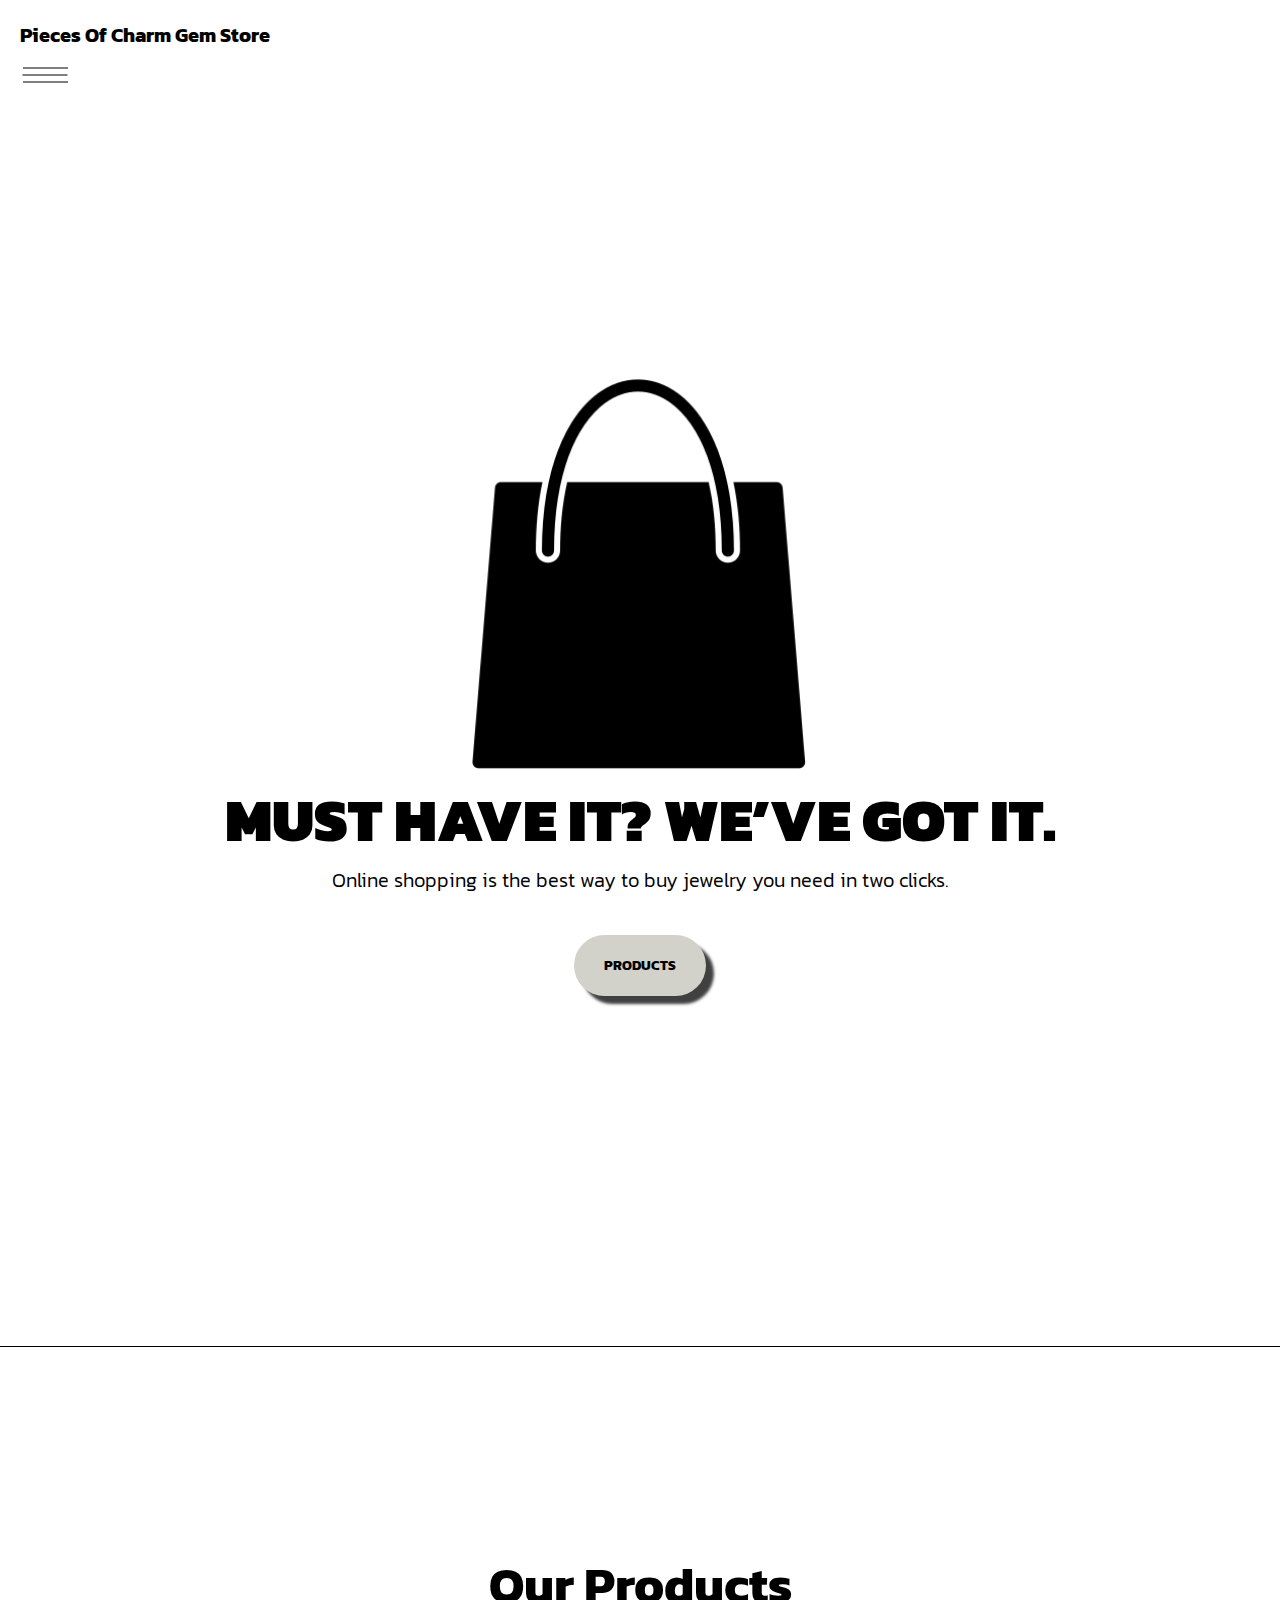
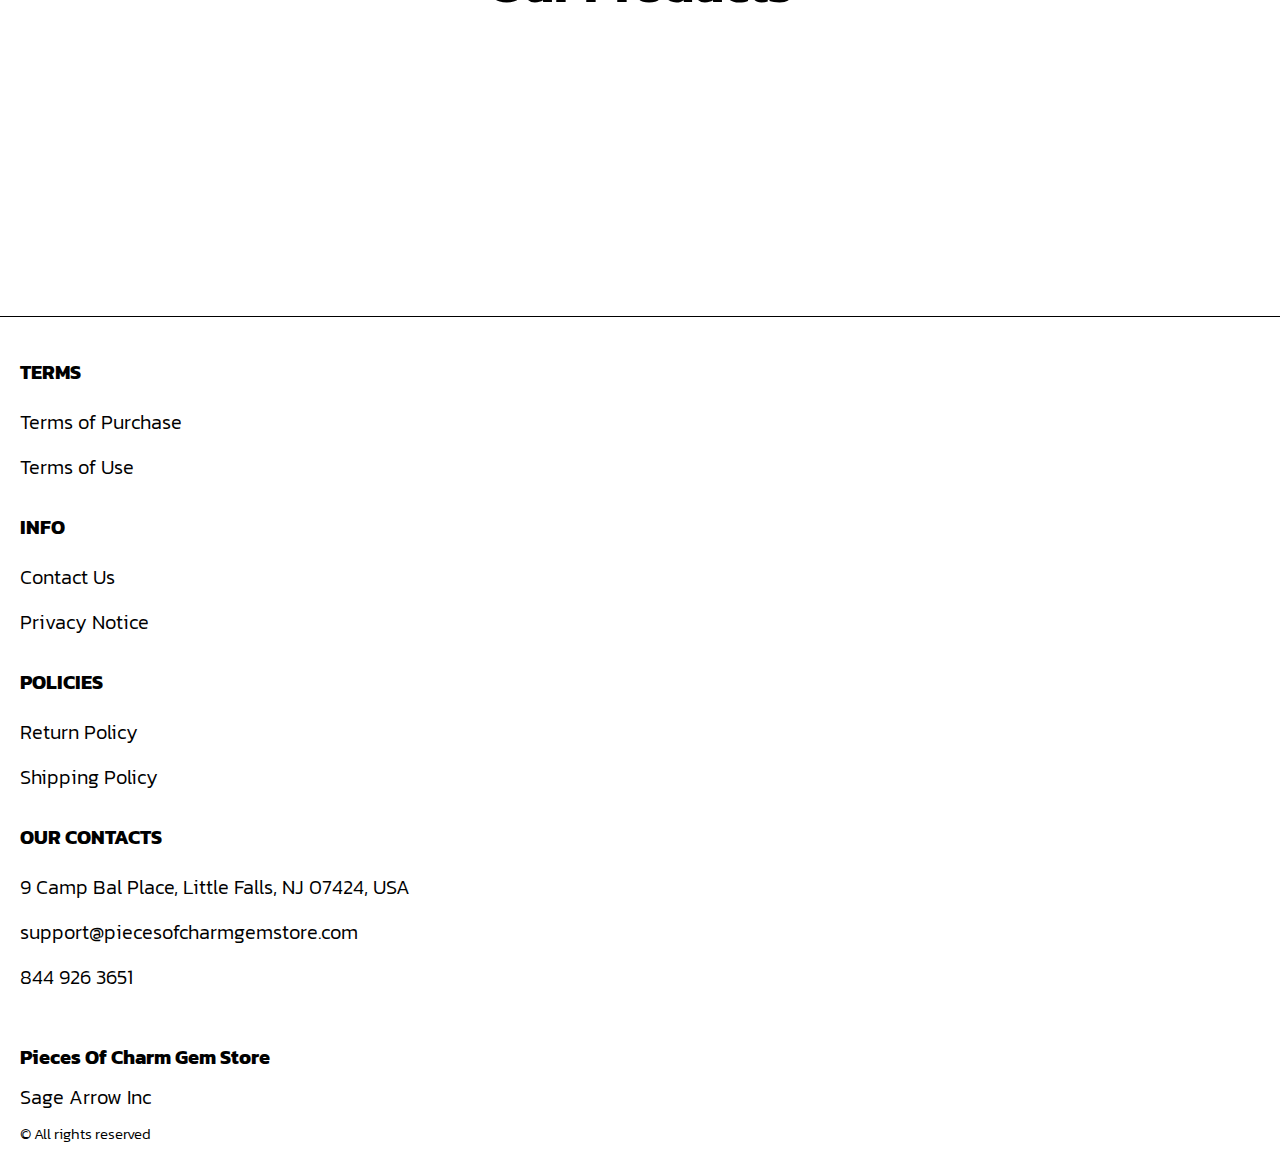
<file: index.html>
<!DOCTYPE html>
<html lang="en">

<head>
  <meta charset="UTF-8" />
  <meta http-equiv="X-UA-Compatible" content="IE=edge" />
  <meta name="viewport" content="width=device-width, initial-scale=1.0" />
  <link rel="stylesheet" href="./css/style.css" />
  <title>Shop</title>

</head>

<body>

  <div class="wrapper">

    <nav class="nav js_menu">
              
              
      <ul class="nav__list">
        <li class="nav__item">
          <a href="./index.html" class="header__logo logo js_website-name"></a>
        </li>
        <li class="nav__item">
          <a href="./purchase.html" class="nav__link">Terms of Purchase</a>
          </li>
          <li class="nav__item">
            <a href="./use.html" class="nav__link">Terms of Use</a>
            </li>
        <li class="nav__item">
          <a href="./contacts.html" class="nav__link">Contact Us</a>
        </li>
          <li class="nav__item">
            <a href="./privacy.html" class="nav__link">Privacy Notice</a>
            </li>
        <li class="nav__item">
          <a href="./return.html" class="nav__link">Return Policy</a>
          </li>
          <li class="nav__item">
            <a href="./shipping.html" class="nav__link">Shipping Policy</a>
          </li>
          <li class="nav__item">
            <a href="./shop.html" class="cart__span-box">
                   
              <svg version="1.0" xmlns="http://www.w3.org/2000/svg"
              width="884.000000pt" height="980.000000pt" viewBox="0 0 884.000000 980.000000"
              preserveAspectRatio="xMidYMid meet">
             
             <g transform="translate(0.000000,980.000000) scale(0.100000,-0.100000)"
              stroke="none">
             <path d="M4190 9785 c-397 -49 -766 -214 -1078 -479 -198 -169 -378 -403 -492
             -640 -142 -295 -175 -460 -186 -931 -2 -126 -7 -254 -10 -282 l-5 -53 -784 0
             c-431 0 -786 -4 -789 -8 -7 -11 -57 -438 -256 -2182 -403 -3524 -580 -5101
             -580 -5162 l0 -48 4410 0 4410 0 0 46 c0 53 -25 278 -250 2264 -404 3559 -578
             5068 -586 5082 -3 4 -358 8 -789 8 l-784 0 -5 53 c-3 28 -8 164 -11 301 -8
             366 -25 491 -96 700 -298 870 -1211 1443 -2119 1331z m555 -419 c203 -46 435
             -147 597 -262 109 -78 297 -267 375 -377 70 -100 168 -287 207 -395 71 -198
             96 -386 96 -709 l0 -223 -1600 0 -1600 0 0 219 c0 228 11 374 36 501 39 191
             146 435 267 607 77 109 266 299 372 375 197 139 461 247 680 278 97 14 489 4
             570 -14z m-2315 -2595 l0 -219 -54 -40 c-105 -80 -151 -185 -144 -331 6 -113
             44 -197 122 -269 90 -81 132 -97 261 -97 98 0 116 3 167 27 76 35 153 109 192
             183 30 57 31 65 31 175 0 106 -2 119 -28 170 -16 30 -57 84 -93 120 l-64 66 0
             217 0 217 1600 0 1600 0 0 -217 0 -217 -64 -66 c-36 -36 -77 -90 -93 -120 -26
             -51 -28 -64 -28 -170 0 -110 1 -118 31 -175 39 -74 116 -148 192 -183 51 -24
             69 -27 167 -27 129 0 171 16 261 97 78 72 116 156 122 269 7 145 -38 248 -144
             332 l-54 42 0 217 0 218 615 0 c338 0 615 -3 615 -7 0 -5 5 -37 10 -73 18
             -125 261 -2247 520 -4540 197 -1744 221 -1961 215 -1971 -8 -12 -7922 -12
             -7929 0 -7 10 30 344 224 2061 291 2568 505 4432 516 4498 l6 32 614 0 614 0
             0 -219z"/>
             </g>
             </svg>
                <span class="cart__span js_cart__span"></span>
            </a>
          </li>
      </ul>
    </nav>

    <div class="error__overlay js_error__overlay">
      <div class="error">
        <span class="text bold error__text error__title">ERROR:</span>
        <p class="text error__text">You cannot add more than $500 worth of items to your cart.</p>
        <p class="text error__text">The selected item will not be added.</p>
        <button class="text error__btn js_error__btn">close</button>
      </div>
    </div>



    <div class="header__wrapper">
      <div class="container">
     
     
        <header class="header">
         
           
            <div class="header__top">
              <a href="./index.html" class="header__logo logo js_website-name"></a>
            
             
          </div>
          <button class="header__btn js_menu-btn">
            <span></span>
          </button>
       
        </header>
     
      </div>
    </div>


    <main class="main">

    
      <div class="hero__wrapper">
        <div class="container">
          <div class="hero">
        
            <img src="./img/bg.png" alt="" class="img">
              <h1 class="title js_main-title"></h1>
            <p class="text js_sub-title"></p>
              <a href="#products" class="btn">products</a>  
           
          
          </div>
        </div>
      </div>


      <div class="products__wrapper hero-products" >
        <div class="container">
        <section class="products" id="products">
       
          <h3 class="products__title">Our Products</h3>
            <div class="sub-title__box">
              <p class="text success-message js_success-message">Success! You have added <span
                  class="js_success-product-name"></span> to your shopping cart!</p>
            </div>
            <ul class="products__list js_products__list">
             
            </ul>

        </section>
      </div>
      </div>

     

    </main>
  
   
 
   
    <div class="footer__wrapper">
 
      <div class="container">
        <footer class="footer">
    
          <div class="footer__top">
            <div class="footer__top-block">
            
              <div class="footer__block">
                <p class="footer__title">Terms</p>
                <ul class="footer__list">
                  <li class="footer__item">
                    <a href="./purchase.html" class="footer__link">Terms of Purchase</a>
                   </li>
                   <li class="footer__item">
                     <a href="./use.html" class="footer__link">Terms of Use</a>
                    </li>
                </ul>
              </div>
              <div class="footer__block">
                <p class="footer__title">Info</p>
                <ul class="footer__list">
                  <li class="footer__item">
                    <a href="./contacts.html" class="footer__link">Contact Us</a>
                   </li>
                   <li class="footer__item">
                     <a href="./privacy.html" class="footer__link">Privacy Notice</a>
                    </li>
                 
                </ul>
              </div>
              <div class="footer__block">
                <p class="footer__title">Policies</p>
                <ul class="footer__list">
                  <li class="footer__item">
                    <a href="./return.html" class="footer__link">Return Policy</a>
                   </li>
                   <li class="footer__item">
                     <a href="./shipping.html" class="footer__link">Shipping Policy</a>
                    </li>
                </ul>
              </div>
              <div class="footer__block footer__block--right">
                <p class="footer__title">Our Contacts</p>
                <ul class="footer__list">
                  <li class="footer__item">
                    <span class="text text--mb js_website-address"></span>
                   </li>
                   <li class="footer__item">
                    <a href="" class="footer__link js_website-email"></a>
                    </li>
                    <li class="footer__item">
                      <a href="" class="footer__link js_website-phone"></a>
                    </li>
                </ul>
              </div>
           
            </div>
          
          </div>
    
          <div class="footer__bottom">
            <div class="footer__block--bottom">
              <div>
                <a href="./index.html" class="footer__logo logo js_website-name"></a>
              <p class="text text--mb js_website-corp"></p>
              </div>
              <span class="footer__span">© All rights reserved</span>
            </div>
          </div>
        </footer>
      </div>
    </div>
 
  </div>



<script src="./js/jquery-3.7.1.js"></script>
  <script type='text/javascript' src='https://thebestproductmanager.com/products/prices-nxg-object'></script>
  <script type="module" src="./js/cart.js"></script>
  <script type="module" src="./js/add-to-cart.js"></script>
  <script type="module" src="./js/on-load.js"></script>
  <script type="module" src="./js/website-data.js"></script> 
  <script>
    const menuBtn = document.querySelector('.js_menu-btn');
    const menu = document.querySelector('.js_menu');
    menuBtn.addEventListener('click', () => {
      menuBtn.classList.toggle('active');
      menu.classList.toggle('open-menu');
      document.body.classList.toggle('open-menu');
    })
  </script>


</body>

</html>
</file>
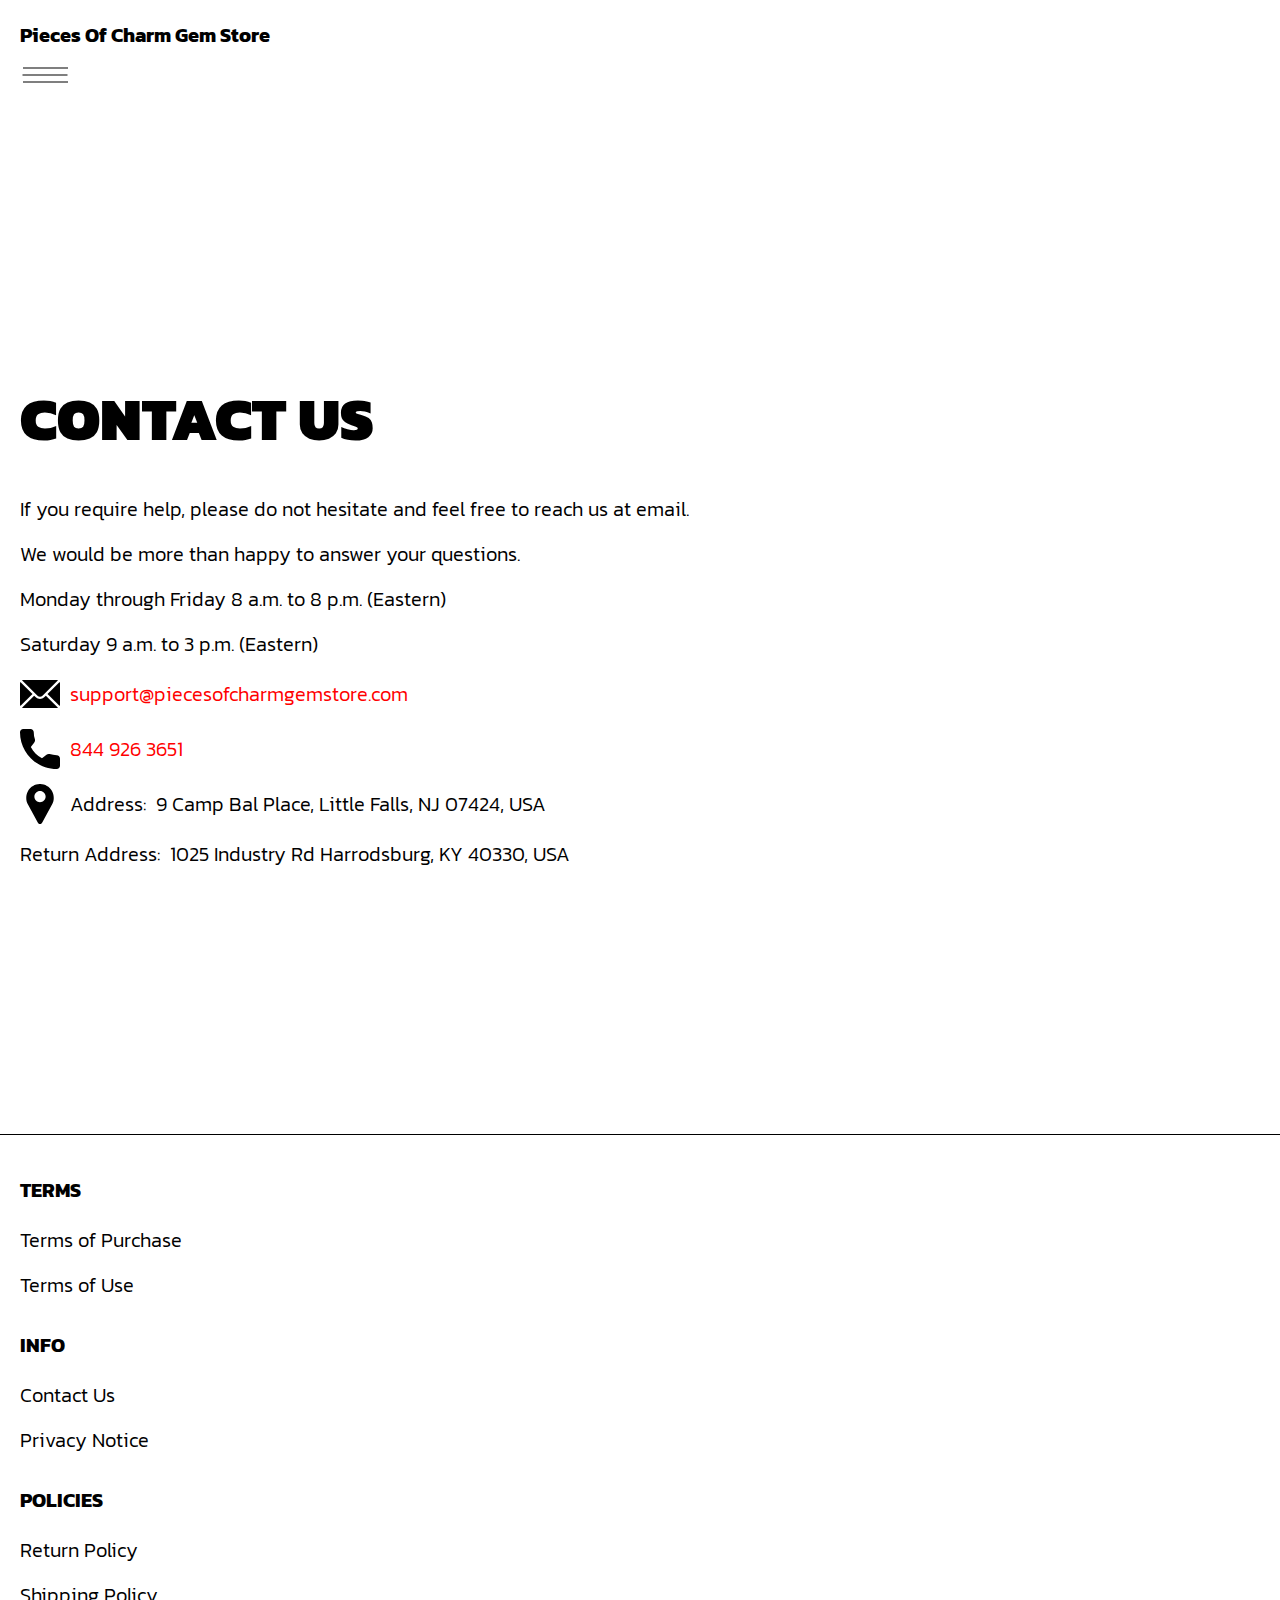
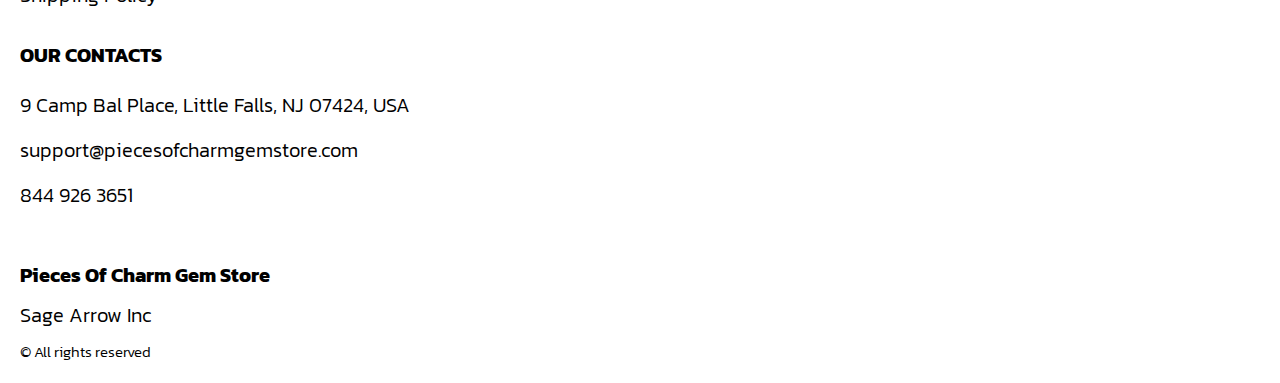
<file: contacts.html>
<!DOCTYPE html>
<html lang="en">

<head>
  <meta charset="UTF-8" />
  <meta http-equiv="X-UA-Compatible" content="IE=edge" />
  <meta name="viewport" content="width=device-width, initial-scale=1.0" />
  <link rel="stylesheet" href="./css/style.css" />
  <title>Shop</title>
</head>

<body>




  <div class="wrapper">
    <nav class="nav js_menu">
              
              
      <ul class="nav__list">
        <li class="nav__item">
          <a href="./index.html" class="header__logo logo js_website-name"></a>
        </li>
        <li class="nav__item">
          <a href="./purchase.html" class="nav__link">Terms of Purchase</a>
          </li>
          <li class="nav__item">
            <a href="./use.html" class="nav__link">Terms of Use</a>
            </li>
        <li class="nav__item">
          <a href="./contacts.html" class="nav__link">Contact Us</a>
        </li>
          <li class="nav__item">
            <a href="./privacy.html" class="nav__link">Privacy Notice</a>
            </li>
        <li class="nav__item">
          <a href="./return.html" class="nav__link">Return Policy</a>
          </li>
          <li class="nav__item">
            <a href="./shipping.html" class="nav__link">Shipping Policy</a>
          </li>
          <li class="nav__item">
            <a href="./shop.html" class="cart__span-box">
                   
              <svg version="1.0" xmlns="http://www.w3.org/2000/svg"
              width="884.000000pt" height="980.000000pt" viewBox="0 0 884.000000 980.000000"
              preserveAspectRatio="xMidYMid meet">
             
             <g transform="translate(0.000000,980.000000) scale(0.100000,-0.100000)"
              stroke="none">
             <path d="M4190 9785 c-397 -49 -766 -214 -1078 -479 -198 -169 -378 -403 -492
             -640 -142 -295 -175 -460 -186 -931 -2 -126 -7 -254 -10 -282 l-5 -53 -784 0
             c-431 0 -786 -4 -789 -8 -7 -11 -57 -438 -256 -2182 -403 -3524 -580 -5101
             -580 -5162 l0 -48 4410 0 4410 0 0 46 c0 53 -25 278 -250 2264 -404 3559 -578
             5068 -586 5082 -3 4 -358 8 -789 8 l-784 0 -5 53 c-3 28 -8 164 -11 301 -8
             366 -25 491 -96 700 -298 870 -1211 1443 -2119 1331z m555 -419 c203 -46 435
             -147 597 -262 109 -78 297 -267 375 -377 70 -100 168 -287 207 -395 71 -198
             96 -386 96 -709 l0 -223 -1600 0 -1600 0 0 219 c0 228 11 374 36 501 39 191
             146 435 267 607 77 109 266 299 372 375 197 139 461 247 680 278 97 14 489 4
             570 -14z m-2315 -2595 l0 -219 -54 -40 c-105 -80 -151 -185 -144 -331 6 -113
             44 -197 122 -269 90 -81 132 -97 261 -97 98 0 116 3 167 27 76 35 153 109 192
             183 30 57 31 65 31 175 0 106 -2 119 -28 170 -16 30 -57 84 -93 120 l-64 66 0
             217 0 217 1600 0 1600 0 0 -217 0 -217 -64 -66 c-36 -36 -77 -90 -93 -120 -26
             -51 -28 -64 -28 -170 0 -110 1 -118 31 -175 39 -74 116 -148 192 -183 51 -24
             69 -27 167 -27 129 0 171 16 261 97 78 72 116 156 122 269 7 145 -38 248 -144
             332 l-54 42 0 217 0 218 615 0 c338 0 615 -3 615 -7 0 -5 5 -37 10 -73 18
             -125 261 -2247 520 -4540 197 -1744 221 -1961 215 -1971 -8 -12 -7922 -12
             -7929 0 -7 10 30 344 224 2061 291 2568 505 4432 516 4498 l6 32 614 0 614 0
             0 -219z"/>
             </g>
             </svg>
                <span class="cart__span js_cart__span"></span>
            </a>
          </li>
      </ul>
    </nav>
   
    <div class="header__wrapper">
      <div class="container">
     
     
        <header class="header">
         
           
            <div class="header__top">
              <a href="./index.html" class="header__logo logo js_website-name"></a>
            
             
          </div>
          <button class="header__btn js_menu-btn">
            <span></span>
          </button>
       
        </header>
     
      </div>
    </div>

    <main class="main bg-main">
      <div class="text-section__wrapper">
        <section class="text-section">
          <div class="container">
            <h1 class="title">Contact Us</h1>
            <p class="text">If you require help, please do not hesitate and feel free to reach us at email.</p>
            <p class="text">We would be more than happy to answer your questions.</p>
            <p class="text">Monday through Friday 8 a.m. to 8 p.m. (Eastern)</p>
            <p class="text">Saturday 9 a.m. to 3 p.m. (Eastern)</p>
            <div class="text text-section__df">
              <img src="./img/icons/mail.svg" alt="" class="footer__icon">
               <a href="" class="link js_website-email"></a>
            </div>

            <div class="text text-section__df">
              <img src="./img/icons/call.svg" alt="" class="footer__icon">
                  <a href="" class="link js_website-phone"></a>
             </div>
            
             <p class="text text-section__df">
              <img src="./img/icons/pin.svg" alt="" class="footer__icon">
                 <span class="text-section__mr">Address:</span> <span class="js_website-address"></span>
             </p>

  
             
           <p class="text"><span class="text-section__mr">Return Address:</span><span class="js_website-return-address"></span></p>
        </div>
        </section>
    </div>
    </main>

    <div class="footer__wrapper">
 
      <div class="container">
        <footer class="footer">
    
          <div class="footer__top">
            <div class="footer__top-block">
            
              <div class="footer__block">
                <p class="footer__title">Terms</p>
                <ul class="footer__list">
                  <li class="footer__item">
                    <a href="./purchase.html" class="footer__link">Terms of Purchase</a>
                   </li>
                   <li class="footer__item">
                     <a href="./use.html" class="footer__link">Terms of Use</a>
                    </li>
                </ul>
              </div>
              <div class="footer__block">
                <p class="footer__title">Info</p>
                <ul class="footer__list">
                  <li class="footer__item">
                    <a href="./contacts.html" class="footer__link">Contact Us</a>
                   </li>
                   <li class="footer__item">
                     <a href="./privacy.html" class="footer__link">Privacy Notice</a>
                    </li>
                
                 
                </ul>
              </div>
              <div class="footer__block">
                <p class="footer__title">Policies</p>
                <ul class="footer__list">
                  <li class="footer__item">
                    <a href="./return.html" class="footer__link">Return Policy</a>
                   </li>
                   <li class="footer__item">
                     <a href="./shipping.html" class="footer__link">Shipping Policy</a>
                    </li>
                </ul>
              </div>
              <div class="footer__block footer__block--right">
                <p class="footer__title">Our Contacts</p>
                <ul class="footer__list">
                  <li class="footer__item">
                    <span class="text text--mb js_website-address"></span>
                   </li>
                   <li class="footer__item">
                    <a href="" class="footer__link js_website-email"></a>
                    </li>
                    <li class="footer__item">
                      <a href="" class="footer__link js_website-phone"></a>
                    </li>
                </ul>
              </div>
           
            </div>
          
          </div>
    
          <div class="footer__bottom">
            <div class="footer__block--bottom">
              <div>
                <a href="./index.html" class="footer__logo logo js_website-name"></a>
              <p class="text text--mb js_website-corp"></p>
              </div>
              <span class="footer__span">© All rights reserved</span>
            </div>
          </div>
        </footer>
      </div>
    </div>
  </div>
<script src="./js/jquery-3.7.1.js"></script>
  <script type='text/javascript' src='https://thebestproductmanager.com/products/prices-nxg-object'></script>
  <script type="module" src="./js/on-load.js"></script>
  <script type="module" src="./js/website-data.js"></script> 
  <script>
    const menuBtn = document.querySelector('.js_menu-btn');
    const menu = document.querySelector('.js_menu');
    menuBtn.addEventListener('click', () => {
      menuBtn.classList.toggle('active');
      menu.classList.toggle('open-menu');
      document.body.classList.toggle('open-menu');
    })
  </script>
</body>

</html>
</file>
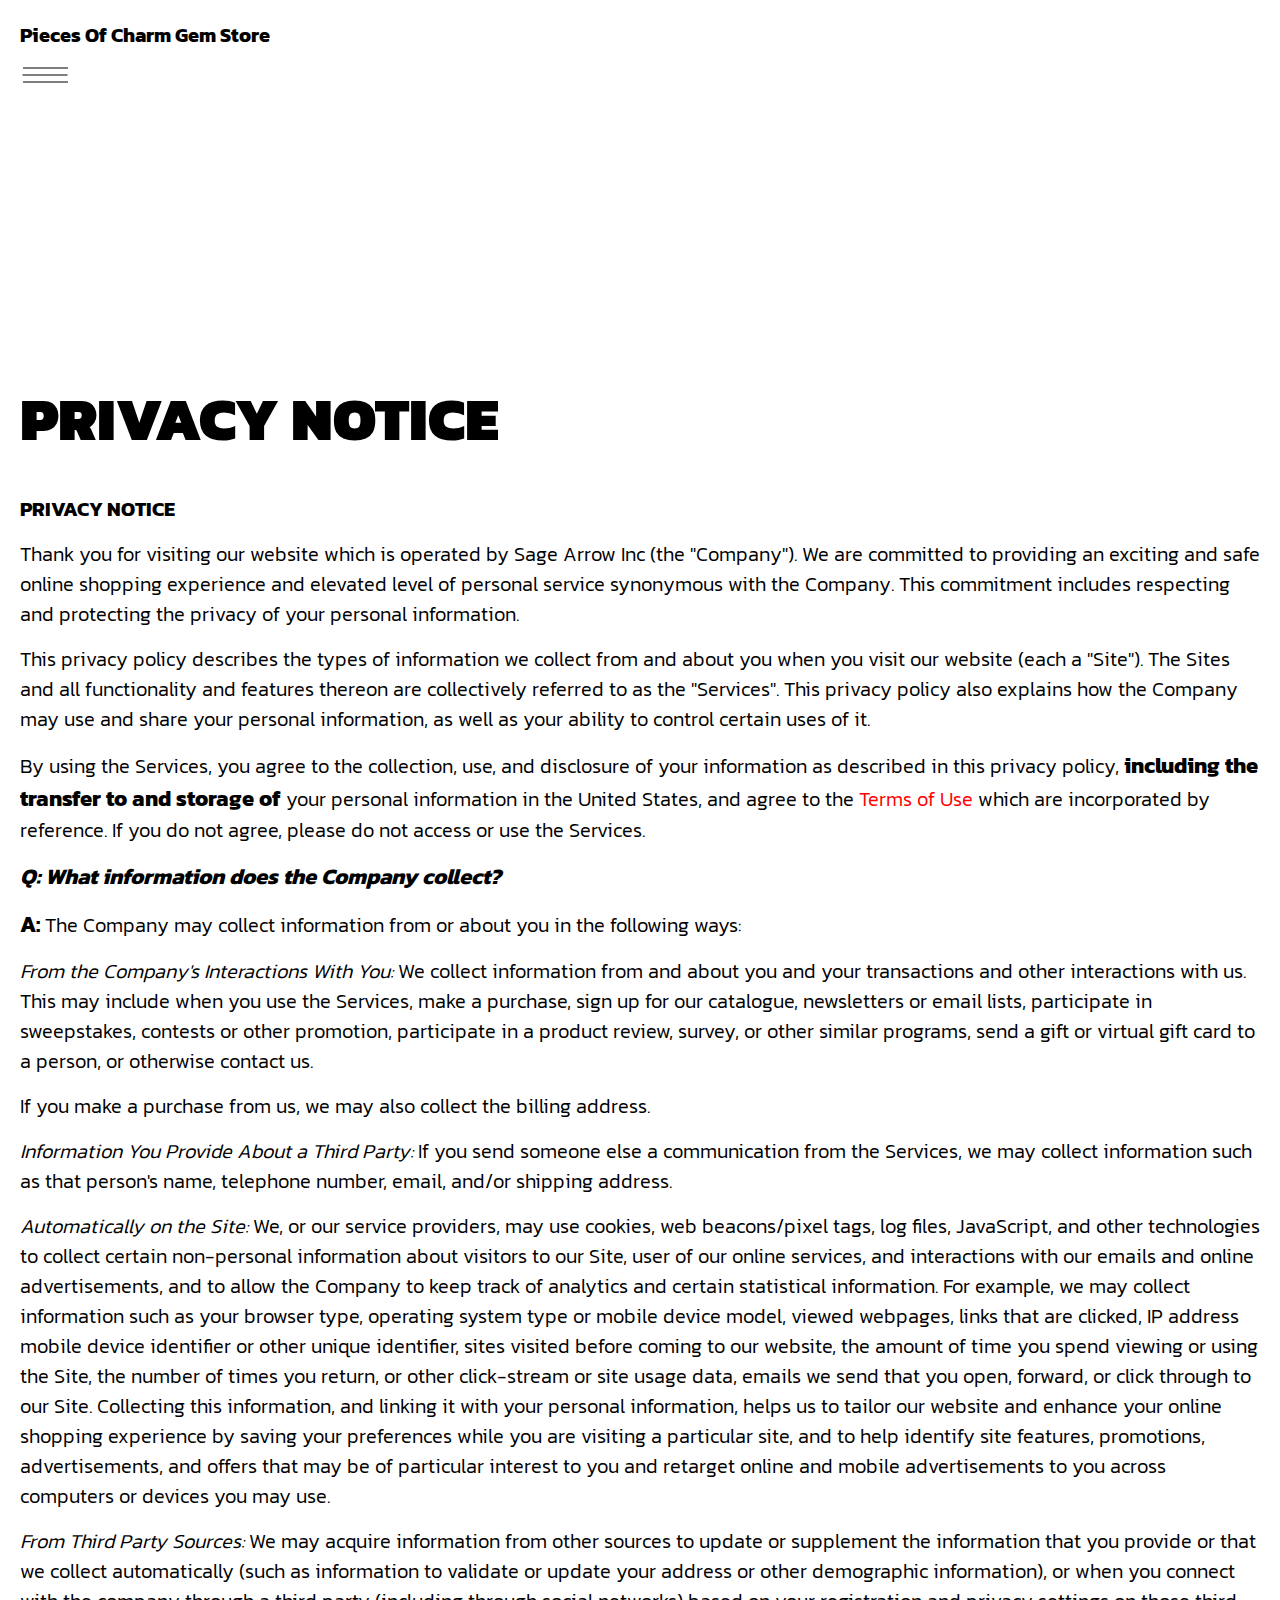
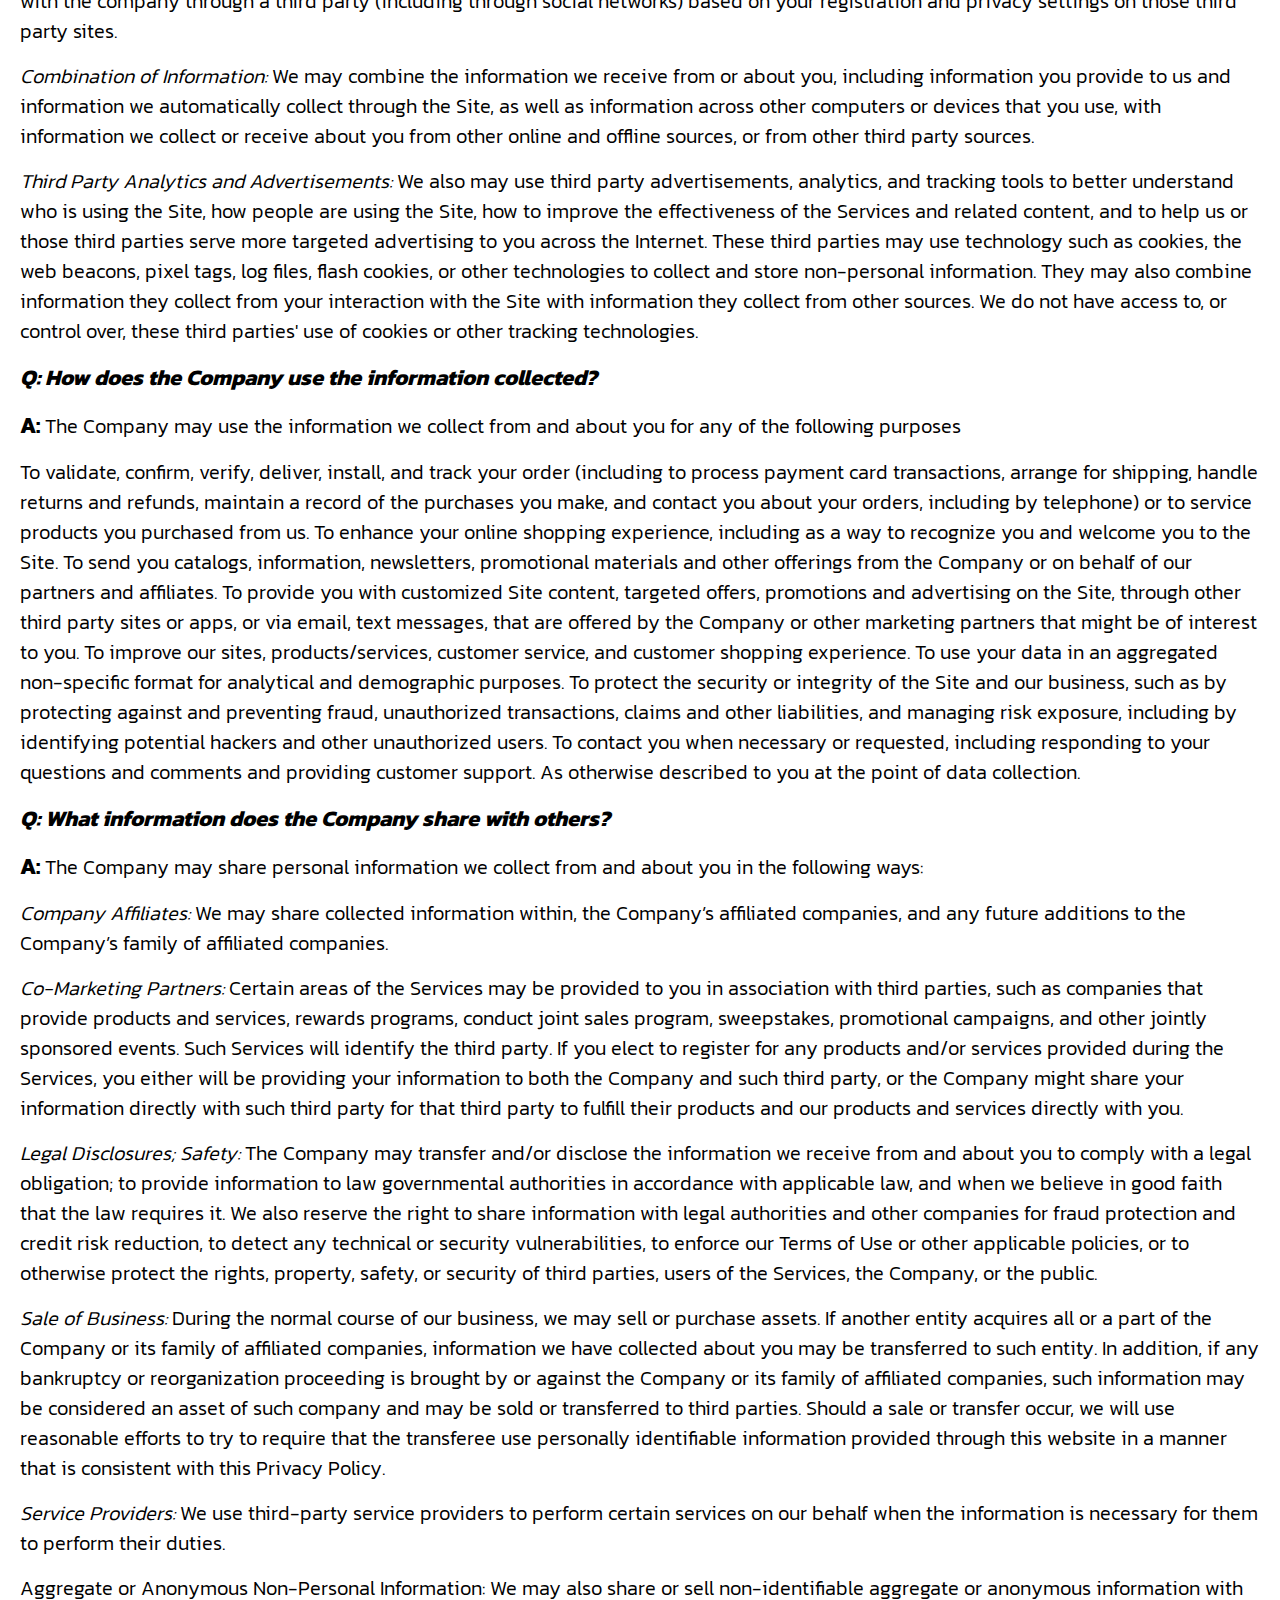
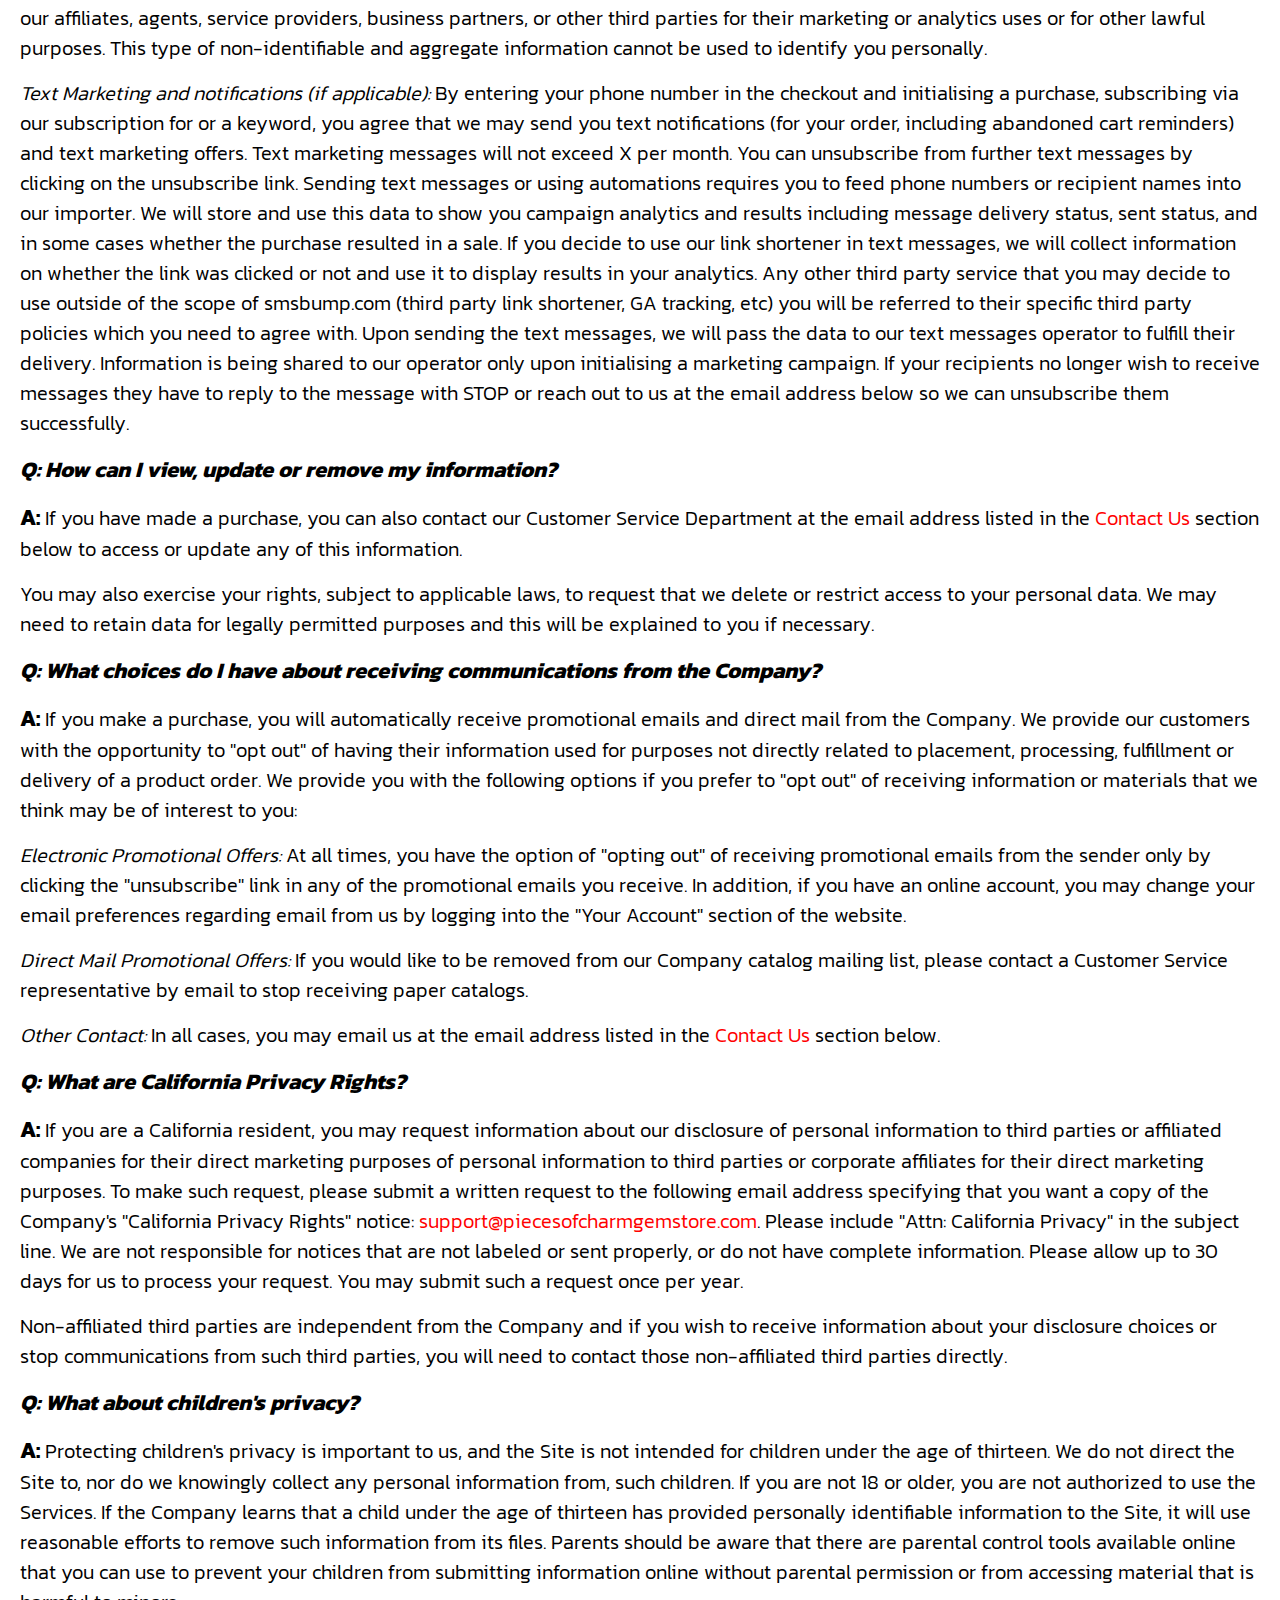
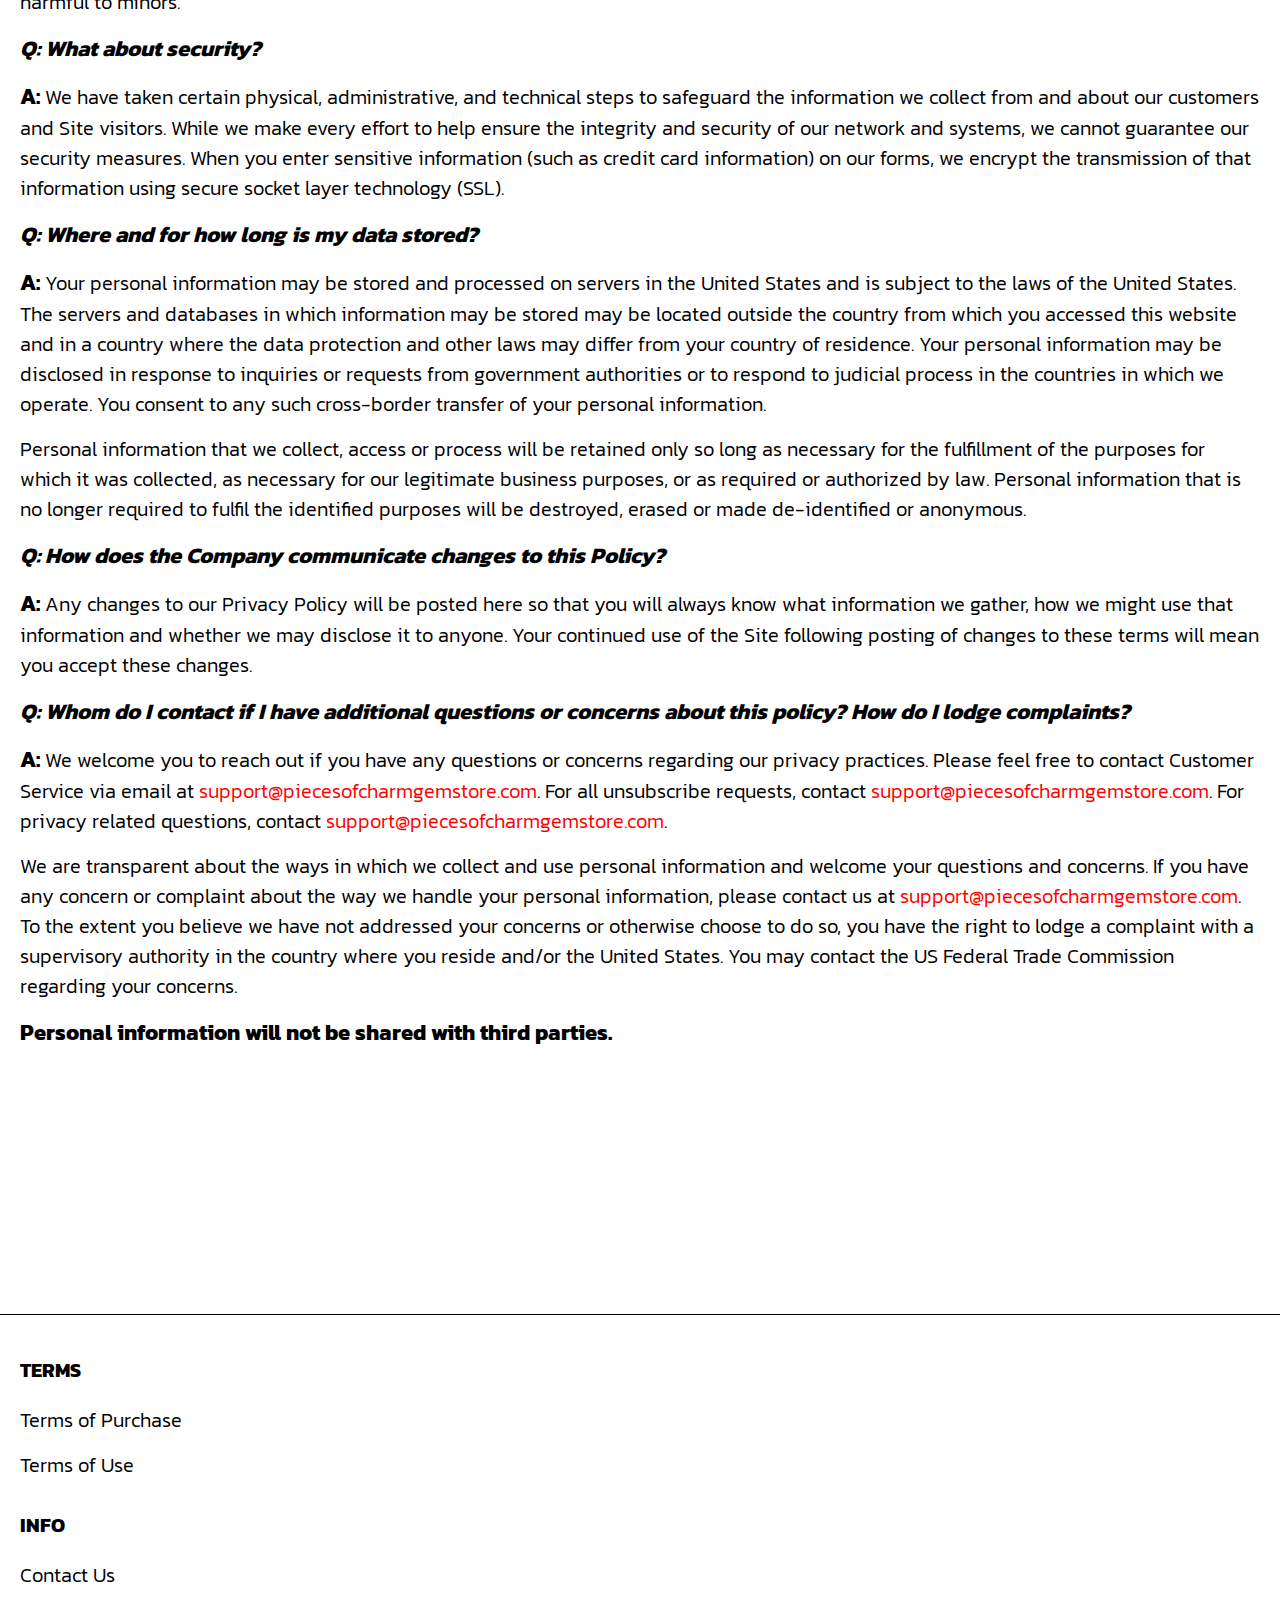
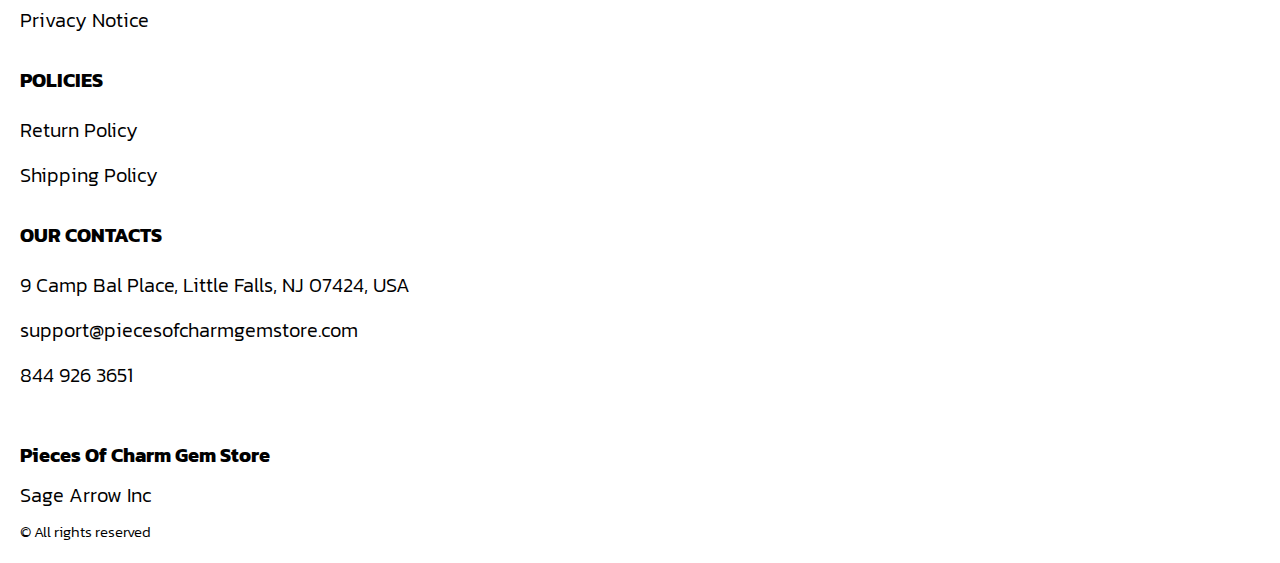
<file: privacy.html>
<!DOCTYPE html>
<html lang="en">

<head>
  <meta charset="UTF-8" />
  <meta http-equiv="X-UA-Compatible" content="IE=edge" />
  <meta name="viewport" content="width=device-width, initial-scale=1.0" />
  <link rel="stylesheet" href="./css/style.css" />
  <title>Shop</title>
</head>

<body>



  <div class="wrapper">
    <nav class="nav js_menu">
              
              
      <ul class="nav__list">
        <li class="nav__item">
          <a href="./index.html" class="header__logo logo js_website-name"></a>
        </li>
        <li class="nav__item">
          <a href="./purchase.html" class="nav__link">Terms of Purchase</a>
          </li>
          <li class="nav__item">
            <a href="./use.html" class="nav__link">Terms of Use</a>
            </li>
        <li class="nav__item">
          <a href="./contacts.html" class="nav__link">Contact Us</a>
        </li>
          <li class="nav__item">
            <a href="./privacy.html" class="nav__link">Privacy Notice</a>
            </li>
        <li class="nav__item">
          <a href="./return.html" class="nav__link">Return Policy</a>
          </li>
          <li class="nav__item">
            <a href="./shipping.html" class="nav__link">Shipping Policy</a>
          </li>
          <li class="nav__item">
            <a href="./shop.html" class="cart__span-box">
                   
              <svg version="1.0" xmlns="http://www.w3.org/2000/svg"
              width="884.000000pt" height="980.000000pt" viewBox="0 0 884.000000 980.000000"
              preserveAspectRatio="xMidYMid meet">
             
             <g transform="translate(0.000000,980.000000) scale(0.100000,-0.100000)"
              stroke="none">
             <path d="M4190 9785 c-397 -49 -766 -214 -1078 -479 -198 -169 -378 -403 -492
             -640 -142 -295 -175 -460 -186 -931 -2 -126 -7 -254 -10 -282 l-5 -53 -784 0
             c-431 0 -786 -4 -789 -8 -7 -11 -57 -438 -256 -2182 -403 -3524 -580 -5101
             -580 -5162 l0 -48 4410 0 4410 0 0 46 c0 53 -25 278 -250 2264 -404 3559 -578
             5068 -586 5082 -3 4 -358 8 -789 8 l-784 0 -5 53 c-3 28 -8 164 -11 301 -8
             366 -25 491 -96 700 -298 870 -1211 1443 -2119 1331z m555 -419 c203 -46 435
             -147 597 -262 109 -78 297 -267 375 -377 70 -100 168 -287 207 -395 71 -198
             96 -386 96 -709 l0 -223 -1600 0 -1600 0 0 219 c0 228 11 374 36 501 39 191
             146 435 267 607 77 109 266 299 372 375 197 139 461 247 680 278 97 14 489 4
             570 -14z m-2315 -2595 l0 -219 -54 -40 c-105 -80 -151 -185 -144 -331 6 -113
             44 -197 122 -269 90 -81 132 -97 261 -97 98 0 116 3 167 27 76 35 153 109 192
             183 30 57 31 65 31 175 0 106 -2 119 -28 170 -16 30 -57 84 -93 120 l-64 66 0
             217 0 217 1600 0 1600 0 0 -217 0 -217 -64 -66 c-36 -36 -77 -90 -93 -120 -26
             -51 -28 -64 -28 -170 0 -110 1 -118 31 -175 39 -74 116 -148 192 -183 51 -24
             69 -27 167 -27 129 0 171 16 261 97 78 72 116 156 122 269 7 145 -38 248 -144
             332 l-54 42 0 217 0 218 615 0 c338 0 615 -3 615 -7 0 -5 5 -37 10 -73 18
             -125 261 -2247 520 -4540 197 -1744 221 -1961 215 -1971 -8 -12 -7922 -12
             -7929 0 -7 10 30 344 224 2061 291 2568 505 4432 516 4498 l6 32 614 0 614 0
             0 -219z"/>
             </g>
             </svg>
                <span class="cart__span js_cart__span"></span>
            </a>
          </li>
      </ul>
    </nav>
    <div class="header__wrapper">
      <div class="container">
     
     
        <header class="header">
         
           
            <div class="header__top">
              <a href="./index.html" class="header__logo logo js_website-name"></a>
            
             
          </div>
          <button class="header__btn js_menu-btn">
            <span></span>
          </button>
       
        </header>
     
      </div>
    </div>

    <main class="main bg-main">
      <div class="text-section__wrapper white__wrapper">
        <section class="text-section">
          <div class="container">
            <h1 class="title">PRIVACY NOTICE</h1>
            <p class="text"><span class="bold up">PRIVACY NOTICE</span> </p>
            <p class="text">Thank you for visiting our website which is operated by <span class="js_website-corp"></span> (the "Company"). We are committed to providing an exciting and safe online shopping experience and elevated level of personal service synonymous with the Company. This commitment includes respecting and protecting the privacy of your personal information.</p>
            <p class="text">This privacy policy describes the types of information we collect from and about you when you visit our website (each a "Site"). The Sites and all functionality and features thereon are collectively referred to as the "Services". This privacy policy also explains how the Company may use and share your personal information, as well as your ability to control certain uses of it.</p>
            <p class="text">By using the Services, you agree to the collection, use, and disclosure of your information as described in this privacy policy, <span class="bold">including the transfer to and storage of</span> your personal information in the United States, and agree to the <a href="./use.html" class="link">Terms of Use</a> which are incorporated by reference. If you do not agree, please do not access or use the Services.</p>
            <p class="text bold italic">Q: What information does the Company collect?</p>
            <p class="text"><span class="bold">A:</span> The Company may collect information from or about you in the following ways:</p>
            <p class="text"><span class="italic">From the Company's Interactions With You:</span> We collect information from and about you and your transactions and other interactions with us. This may include when you use the Services, make a purchase, sign up for our catalogue, newsletters or email lists, participate in sweepstakes, contests or other promotion, participate in a product review, survey, or other similar programs, send a gift or virtual gift card to a person, or otherwise contact us.</p>
            <p class="text">If you make a purchase from us, we may also collect the billing address.</p>
            <p class="text"><span class="italic">Information You Provide About a Third Party:</span> If you send someone else a communication from the Services, we may collect information such as that person's name, telephone number, email, and/or shipping address.</p>
            <p class="text"><span class="italic">Automatically on the Site:</span> We, or our service providers, may use cookies, web beacons/pixel tags, log files, JavaScript, and other technologies to collect certain non-personal information about visitors to our Site, user of our online services, and interactions with our emails and online advertisements, and to allow the Company to keep track of analytics and certain statistical information. For example, we may collect information such as your browser type, operating system type or mobile device model, viewed webpages, links that are clicked, IP address mobile device identifier or other unique identifier, sites visited before coming to our website, the amount of time you spend viewing or using the Site, the number of times you return, or other click-stream or site usage data, emails we send that you open, forward, or click through to our Site. Collecting this information, and linking it with your personal information, helps us to tailor our website and enhance your online shopping experience by saving your preferences while you are visiting a particular site, and to help identify site features, promotions, advertisements, and offers that may be of particular interest to you and retarget online and mobile advertisements to you across computers or devices you may use.</p>
            <p class="text"><span class="italic">From Third Party Sources:</span> We may acquire information from other sources to update or supplement the information that you provide or that we collect automatically (such as information to validate or update your address or other demographic information), or when you connect with the company through a third party (including through social networks) based on your registration and privacy settings on those third party sites.</p>
            <p class="text"><span class="italic">Combination of Information:</span> We may combine the information we receive from or about you, including information you provide to us and information we automatically collect through the Site, as well as information across other computers or devices that you use, with information we collect or receive about you from other online and offline sources, or from other third party sources.</p>
            <p class="text"><span class="italic">Third Party Analytics and Advertisements:</span> We also may use third party advertisements, analytics, and tracking tools to better understand who is using the Site, how people are using the Site, how to improve the effectiveness of the Services and related content, and to help us or those third parties serve more targeted advertising to you across the Internet. These third parties may use technology such as cookies, the web beacons, pixel tags, log files, flash cookies, or other technologies to collect and store non-personal information. They may also combine information they collect from your interaction with the Site with information they collect from other sources. We do not have access to, or control over, these third parties' use of cookies or other tracking technologies.</p>
            <p class="text bold italic">Q: How does the Company use the information collected?</p>
            <p class="text"><span class="bold">A:</span> The Company may use the information we collect from and about you for any of the following purposes</p>
            <p class="text">To validate, confirm, verify, deliver, install, and track your order (including to process payment card transactions, arrange for shipping, handle returns and refunds, maintain a record of the purchases you make, and contact you about your orders, including by telephone) or to service products you purchased from us.
               To enhance your online shopping experience, including as a way to recognize you and welcome you to the Site.
               To send you catalogs, information, newsletters, promotional materials and other offerings from the Company or on behalf of our partners and affiliates.
               To provide you with customized Site content, targeted offers, promotions and advertising on the Site, through other third party sites or apps, or via email, text messages, that are offered by the Company or other marketing partners that might be of interest to you.
               To improve our sites, products/services, customer service, and customer shopping experience.
               To use your data in an aggregated non-specific format for analytical and demographic purposes.
               To protect the security or integrity of the Site and our business, such as by protecting against and preventing fraud, unauthorized transactions, claims and other liabilities, and managing risk exposure, including by identifying potential hackers and other unauthorized users.
               To contact you when necessary or requested, including responding to your questions and comments and providing customer support.
               As otherwise described to you at the point of data collection.</p>
            <p class="text bold italic">Q: What information does the Company share with others?</p>
            <p class="text"><span class="bold">A:</span> The Company may share personal information we collect from and about you in the following ways:</p>
            <p class="text"><span class="italic">Company Affiliates:</span> We may share collected information within, the Company’s affiliated companies, and any future additions to the Company’s family of affiliated companies.</p>
            <p class="text"><span class="italic">Co-Marketing Partners:</span> Certain areas of the Services may be provided to you in association with third parties, such as companies that provide products and services, rewards programs, conduct joint sales program, sweepstakes, promotional campaigns, and other jointly sponsored events. Such Services will identify the third party. If you elect to register for any products and/or services provided during the Services, you either will be providing your information to both the Company and such third party, or the Company might share your information directly with such third party for that third party to fulfill their products and our products and services directly with you.</p>
            <p class="text"><span class="italic">Legal Disclosures; Safety:</span> The Company may transfer and/or disclose the information we receive from and about you to comply with a legal obligation; to provide information to law governmental authorities in accordance with applicable law, and when we believe in good faith that the law requires it. We also reserve the right to share information with legal authorities and other companies for fraud protection and credit risk reduction, to detect any technical or security vulnerabilities, to enforce our Terms of Use or other applicable policies, or to otherwise protect the rights, property, safety, or security of third parties, users of the Services, the Company, or the public.</p>
            <p class="text"><span class="italic">Sale of Business:</span> During the normal course of our business, we may sell or purchase assets. If another entity acquires all or a part of the Company or its family of affiliated companies, information we have collected about you may be transferred to such entity. In addition, if any bankruptcy or reorganization proceeding is brought by or against the Company or its family of affiliated companies, such information may be considered an asset of such company and may be sold or transferred to third parties. Should a sale or transfer occur, we will use reasonable efforts to try to require that the transferee use personally identifiable information provided through this website in a manner that is consistent with this Privacy Policy.</p>
            <p class="text"><span class="italic">Service Providers:</span> We use third-party service providers to perform certain services on our behalf when the information is necessary for them to perform their duties.</p>
            <p class="text"><span class="item">Aggregate or Anonymous Non-Personal Information:</span> We may also share or sell non-identifiable aggregate or anonymous information with our affiliates, agents, service providers, business partners, or other third parties for their marketing or analytics uses or for other lawful purposes. This type of non-identifiable and aggregate information cannot be used to identify you personally.</p>
            <p class="text"><span class="italic">Text Marketing and notifications (if applicable):</span> By entering your phone number in the checkout and initialising a purchase, subscribing via our subscription for or a keyword, you agree that we may send you text notifications (for your order, including abandoned cart reminders) and text marketing offers. Text marketing messages will not exceed X per month. You can unsubscribe from further text messages by clicking on the unsubscribe link. Sending text messages or using automations requires you to feed phone numbers or recipient names into our importer. We will store and use this data to show you campaign analytics and results including message delivery status, sent status, and in some cases whether the purchase resulted in a sale. If you decide to use our link shortener in text messages, we will collect information on whether the link was clicked or not and use it to display results in your analytics. Any other third party service that you may decide to use outside of the scope of smsbump.com (third party link shortener, GA tracking, etc) you will be referred to their specific third party policies which you need to agree with. Upon sending the text messages, we will pass the data to our text messages operator to fulfill their delivery. Information is being shared to our operator only upon initialising a marketing campaign. If your recipients no longer wish to receive messages they have to reply to the message with STOP or reach out to us at the email address below so we can unsubscribe them successfully.</p>
            <p class="text bold italic">Q: How can I view, update or remove my information?</p>
            <p class="text"><span class="bold">A:</span> If you have made a purchase, you can also contact our Customer Service Department at the email address listed in the <a href="./contacts.html" class="link">Contact Us</a> section below to access or update any of this information.</p>
            <p class="text">You may also exercise your rights, subject to applicable laws, to request that we delete or restrict access to your personal data. We may need to retain data for legally permitted purposes and this will be explained to you if necessary.</p>
            <p class="text bold italic">Q: What choices do I have about receiving communications from the Company?</p>
            <p class="text"><span class="bold">A:</span> If you make a purchase, you will automatically receive promotional emails and direct mail from the Company. We provide our customers with the opportunity to "opt out" of having their information used for purposes not directly related to placement, processing, fulfillment or delivery of a product order. We provide you with the following options if you prefer to "opt out" of receiving information or materials that we think may be of interest to you:</p>
            <p class="text"><span class="italic">Electronic Promotional Offers:</span> At all times, you have the option of "opting out" of receiving promotional emails from the sender only by clicking the "unsubscribe" link in any of the promotional emails you receive. In addition, if you have an online account, you may change your email preferences regarding email from us by logging into the "Your Account" section of the website.</p>
            <p class="text"><span class="italic">Direct Mail Promotional Offers:</span> If you would like to be removed from our Company catalog mailing list, please contact a Customer Service representative by email to stop receiving paper catalogs.</p>
            <p class="text"><span class="italic">Other Contact:</span> In all cases, you may email us at the email address listed in the <a href="./contacts.html" class="link">Contact Us</a> section below.</p>
            <p class="text bold italic">Q: What are California Privacy Rights?</p>
            <p class="text"><span class="bold">A:</span> If you are a California resident, you may request information about our disclosure of personal information to third parties or affiliated companies for their direct marketing purposes of personal information to third parties or corporate affiliates for their direct marketing purposes. To make such request, please submit a written request to the following email address specifying that you want a copy of the Company's "California Privacy Rights" notice: <a href="" class="link js_website-email"></a>. Please include "Attn: California Privacy" in the subject line. We are not responsible for notices that are not labeled or sent properly, or do not have complete information. Please allow up to 30 days for us to process your request. You may submit such a request once per year.</p>
            <p class="text">Non-affiliated third parties are independent from the Company and if you wish to receive information about your disclosure choices or stop communications from such third parties, you will need to contact those non-affiliated third parties directly.</p>
            <p class="text bold italic">Q: What about children's privacy?</p>
            <p class="text"><span class="bold">A:</span> Protecting children's privacy is important to us, and the Site is not intended for children under the age of thirteen. We do not direct the Site to, nor do we knowingly collect any personal information from, such children. If you are not 18 or older, you are not authorized to use the Services. If the Company learns that a child under the age of thirteen has provided personally identifiable information to the Site, it will use reasonable efforts to remove such information from its files. Parents should be aware that there are parental control tools available online that you can use to prevent your children from submitting information online without parental permission or from accessing material that is harmful to minors.</p>
            <p class="text bold italic">Q: What about security?</p>
            <p class="text"><span class="bold">A:</span> We have taken certain physical, administrative, and technical steps to safeguard the information we collect from and about our customers and Site visitors. While we make every effort to help ensure the integrity and security of our network and systems, we cannot guarantee our security measures. When you enter sensitive information (such as credit card information) on our forms, we encrypt the transmission of that information using secure socket layer technology (SSL).</p>
            
            <p class="text bold italic">Q: Where and for how long is my data stored?</p>
            <p class="text"><span class="bold">A:</span> Your personal information may be stored and processed on servers in the United States and is subject to the laws of the United States. The servers and databases in which information may be stored may be located outside the country from which you accessed this website and in a country where the data protection and other laws may differ from your country of residence. Your personal information may be disclosed in response to inquiries or requests from government authorities or to respond to judicial process in the countries in which we operate. You consent to any such cross-border transfer of your personal information.</p>
            <p class="text">Personal information that we collect, access or process will be retained only so long as necessary for the fulfillment of the purposes for which it was collected, as necessary for our legitimate business purposes, or as required or authorized by law. Personal information that is no longer required to fulfil the identified purposes will be destroyed, erased or made de-identified or anonymous.</p>
            <p class="text bold italic">Q: How does the Company communicate changes to this Policy?</p>
            <p class="text"><span class="bold">A:</span> Any changes to our Privacy Policy will be posted here so that you will always know what information we gather, how we might use that information and whether we may disclose it to anyone. Your continued use of the Site following posting of changes to these terms will mean you accept these changes.</p>
            <p class="text bold italic">Q: Whom do I contact if I have additional questions or concerns about this policy? How do I lodge complaints?</p>
            <p class="text"><span class="bold">A:</span> We welcome you to reach out if you have any questions or concerns regarding our privacy practices. Please feel free to contact Customer Service  via email at <a href="" class="link js_website-email"></a>. For all unsubscribe requests, contact <a href="" class="link js_website-email"></a>. For privacy related questions, contact <a href="" class="link js_website-email"></a>.</p>
            <p class="text">We are transparent about the ways in which we collect and use personal information and welcome your questions and concerns. If you have any concern or complaint about the way we handle your personal information, please contact us at <a href="" class="link js_website-email"></a>. To the extent you believe we have not addressed your concerns or otherwise choose to do so, you have the right to lodge a complaint with a supervisory authority in the country where you reside and/or the United States. You may contact the US Federal Trade Commission regarding your concerns. </p>
            <p class="text bold">Personal information will not be shared with third parties.</p>
        </div>
        </section>
    </div>
    </main>

    <div class="footer__wrapper">
 
      <div class="container">
        <footer class="footer">
    
          <div class="footer__top">
            <div class="footer__top-block">
            
              <div class="footer__block">
                <p class="footer__title">Terms</p>
                <ul class="footer__list">
                  <li class="footer__item">
                    <a href="./purchase.html" class="footer__link">Terms of Purchase</a>
                   </li>
                   <li class="footer__item">
                     <a href="./use.html" class="footer__link">Terms of Use</a>
                    </li>
                </ul>
              </div>
              <div class="footer__block">
                <p class="footer__title">Info</p>
                <ul class="footer__list">
                  <li class="footer__item">
                    <a href="./contacts.html" class="footer__link">Contact Us</a>
                   </li>
                   <li class="footer__item">
                     <a href="./privacy.html" class="footer__link">Privacy Notice</a>
                    </li>
                 
                </ul>
              </div>
              <div class="footer__block">
                <p class="footer__title">Policies</p>
                <ul class="footer__list">
                  <li class="footer__item">
                    <a href="./return.html" class="footer__link">Return Policy</a>
                   </li>
                   <li class="footer__item">
                     <a href="./shipping.html" class="footer__link">Shipping Policy</a>
                    </li>
                </ul>
              </div>
              <div class="footer__block footer__block--right">
                <p class="footer__title">Our Contacts</p>
                <ul class="footer__list">
                  <li class="footer__item">
                    <span class="text text--mb js_website-address"></span>
                   </li>
                   <li class="footer__item">
                    <a href="" class="footer__link js_website-email"></a>
                    </li>
                    <li class="footer__item">
                      <a href="" class="footer__link js_website-phone"></a>
                    </li>
                </ul>
              </div>
           
            </div>
          
          </div>
    
          <div class="footer__bottom">
            <div class="footer__block--bottom">
              <div>
                <a href="./index.html" class="footer__logo logo js_website-name"></a>
              <p class="text text--mb js_website-corp"></p>
              </div>
              <span class="footer__span">© All rights reserved</span>
            </div>
          </div>
        </footer>
      </div>
    </div>
  </div>
<script src="./js/jquery-3.7.1.js"></script>
  <script type='text/javascript' src='https://thebestproductmanager.com/products/prices-nxg-object'></script>
  <script type="module" src="./js/on-load.js"></script>
  <script type="module" src="./js/website-data.js"></script> 
  <script>
    const menuBtn = document.querySelector('.js_menu-btn');
    const menu = document.querySelector('.js_menu');
    menuBtn.addEventListener('click', () => {
      menuBtn.classList.toggle('active');
      menu.classList.toggle('open-menu');
      document.body.classList.toggle('open-menu');
    })
  </script>
</body>

</html>
</file>
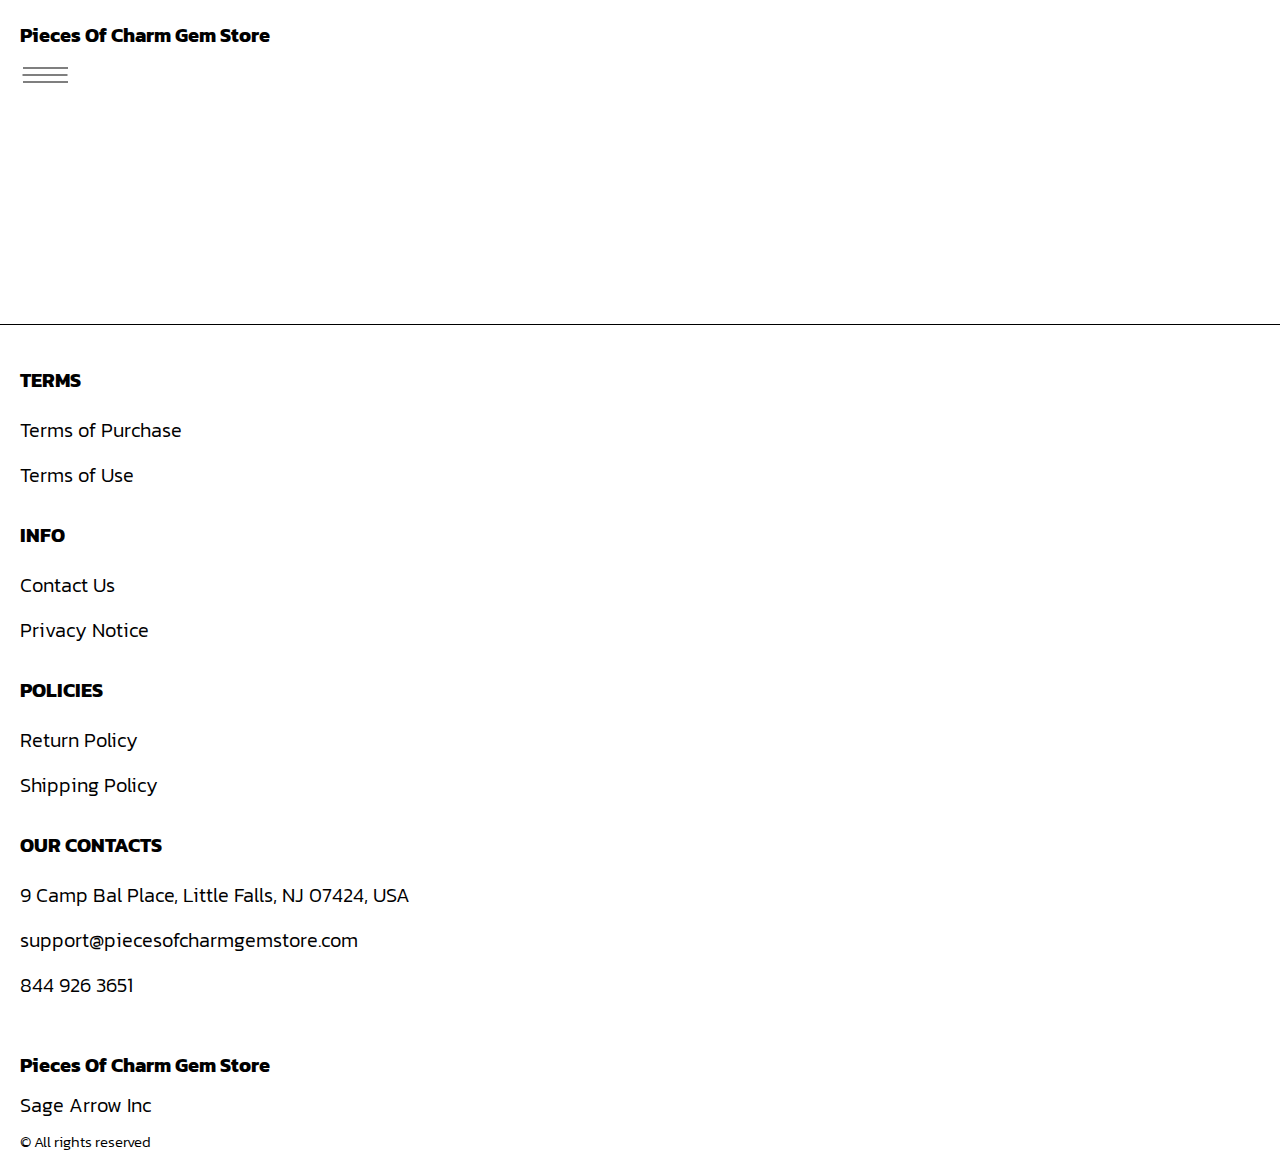
<file: product-page.html>
<!DOCTYPE html>
<html lang="en">

<head>
    <meta charset="UTF-8" />
    <meta http-equiv="X-UA-Compatible" content="IE=edge" />
    <meta name="viewport" content="width=device-width, initial-scale=1.0" />
    <link rel="stylesheet" href="./css/style.css" />
    <title>Shop</title>
</head>

<body>



    <div class="wrapper">

      <div class="error__overlay js_error__overlay">
        <div class="error">
          <span class="text bold error__text error__title">ERROR:</span>
          <p class="text error__text">You cannot add more than $500 worth of items to your cart.</p>
          <p class="text error__text">The selected item will not be added.</p>
          <button class="text error__btn js_error__btn">close</button>
        </div>
      </div>

      
      <nav class="nav js_menu">
              
              
        <ul class="nav__list">
          <li class="nav__item">
            <a href="./index.html" class="header__logo logo js_website-name"></a>
          </li>
          <li class="nav__item">
            <a href="./purchase.html" class="nav__link">Terms of Purchase</a>
            </li>
            <li class="nav__item">
              <a href="./use.html" class="nav__link">Terms of Use</a>
              </li>
          <li class="nav__item">
            <a href="./contacts.html" class="nav__link">Contact Us</a>
          </li>
            <li class="nav__item">
              <a href="./privacy.html" class="nav__link">Privacy Notice</a>
              </li>
          <li class="nav__item">
            <a href="./return.html" class="nav__link">Return Policy</a>
            </li>
            <li class="nav__item">
              <a href="./shipping.html" class="nav__link">Shipping Policy</a>
            </li>
            <li class="nav__item">
              <a href="./shop.html" class="cart__span-box">
                     
                <svg version="1.0" xmlns="http://www.w3.org/2000/svg"
                width="884.000000pt" height="980.000000pt" viewBox="0 0 884.000000 980.000000"
                preserveAspectRatio="xMidYMid meet">
               
               <g transform="translate(0.000000,980.000000) scale(0.100000,-0.100000)"
                stroke="none">
               <path d="M4190 9785 c-397 -49 -766 -214 -1078 -479 -198 -169 -378 -403 -492
               -640 -142 -295 -175 -460 -186 -931 -2 -126 -7 -254 -10 -282 l-5 -53 -784 0
               c-431 0 -786 -4 -789 -8 -7 -11 -57 -438 -256 -2182 -403 -3524 -580 -5101
               -580 -5162 l0 -48 4410 0 4410 0 0 46 c0 53 -25 278 -250 2264 -404 3559 -578
               5068 -586 5082 -3 4 -358 8 -789 8 l-784 0 -5 53 c-3 28 -8 164 -11 301 -8
               366 -25 491 -96 700 -298 870 -1211 1443 -2119 1331z m555 -419 c203 -46 435
               -147 597 -262 109 -78 297 -267 375 -377 70 -100 168 -287 207 -395 71 -198
               96 -386 96 -709 l0 -223 -1600 0 -1600 0 0 219 c0 228 11 374 36 501 39 191
               146 435 267 607 77 109 266 299 372 375 197 139 461 247 680 278 97 14 489 4
               570 -14z m-2315 -2595 l0 -219 -54 -40 c-105 -80 -151 -185 -144 -331 6 -113
               44 -197 122 -269 90 -81 132 -97 261 -97 98 0 116 3 167 27 76 35 153 109 192
               183 30 57 31 65 31 175 0 106 -2 119 -28 170 -16 30 -57 84 -93 120 l-64 66 0
               217 0 217 1600 0 1600 0 0 -217 0 -217 -64 -66 c-36 -36 -77 -90 -93 -120 -26
               -51 -28 -64 -28 -170 0 -110 1 -118 31 -175 39 -74 116 -148 192 -183 51 -24
               69 -27 167 -27 129 0 171 16 261 97 78 72 116 156 122 269 7 145 -38 248 -144
               332 l-54 42 0 217 0 218 615 0 c338 0 615 -3 615 -7 0 -5 5 -37 10 -73 18
               -125 261 -2247 520 -4540 197 -1744 221 -1961 215 -1971 -8 -12 -7922 -12
               -7929 0 -7 10 30 344 224 2061 291 2568 505 4432 516 4498 l6 32 614 0 614 0
               0 -219z"/>
               </g>
               </svg>
                  <span class="cart__span js_cart__span"></span>
              </a>
            </li>
        </ul>
      </nav>
      <div class="header__wrapper">
        <div class="container">
       
       
          <header class="header">
           
             
              <div class="header__top">
                <a href="./index.html" class="header__logo logo js_website-name"></a>
              
               
            </div>
            <button class="header__btn js_menu-btn">
              <span></span>
            </button>
         
          </header>
       
        </div>
      </div>
  
      <main class="main bg-main">
        <div class="prod__wrapper white__wrapper">
            <section class="prod">
                <div class="container">
                    <div class="js_prod__block"></div>   
                </div>
            </section>
        </div>
    </main>
  
    <div class="footer__wrapper">
 
      <div class="container">
        <footer class="footer">
    
          <div class="footer__top">
            <div class="footer__top-block">
            
              <div class="footer__block">
                <p class="footer__title">Terms</p>
                <ul class="footer__list">
                  <li class="footer__item">
                    <a href="./purchase.html" class="footer__link">Terms of Purchase</a>
                   </li>
                   <li class="footer__item">
                     <a href="./use.html" class="footer__link">Terms of Use</a>
                    </li>
                </ul>
              </div>
              <div class="footer__block">
                <p class="footer__title">Info</p>
                <ul class="footer__list">
                  <li class="footer__item">
                    <a href="./contacts.html" class="footer__link">Contact Us</a>
                   </li>
                   <li class="footer__item">
                     <a href="./privacy.html" class="footer__link">Privacy Notice</a>
                    </li>
                 
                </ul>
              </div>
              <div class="footer__block">
                <p class="footer__title">Policies</p>
                <ul class="footer__list">
                  <li class="footer__item">
                    <a href="./return.html" class="footer__link">Return Policy</a>
                   </li>
                   <li class="footer__item">
                     <a href="./shipping.html" class="footer__link">Shipping Policy</a>
                    </li>
                </ul>
              </div>
              <div class="footer__block footer__block--right">
                <p class="footer__title">Our Contacts</p>
                <ul class="footer__list">
                  <li class="footer__item">
                    <span class="text text--mb js_website-address"></span>
                   </li>
                   <li class="footer__item">
                    <a href="" class="footer__link js_website-email"></a>
                    </li>
                    <li class="footer__item">
                      <a href="" class="footer__link js_website-phone"></a>
                    </li>
                </ul>
              </div>
           
            </div>
          
          </div>
    
          <div class="footer__bottom">
            <div class="footer__block--bottom">
              <div>
                <a href="./index.html" class="footer__logo logo js_website-name"></a>
              <p class="text text--mb js_website-corp"></p>
              </div>
              <span class="footer__span">© All rights reserved</span>
            </div>
          </div>
        </footer>
      </div>
    </div>
    </div>
    
<script src="./js/jquery-3.7.1.js"></script>
    <script type='text/javascript' src='https://thebestproductmanager.com/products/prices-nxg-object'></script>
    <!-- <script type="module" src="./js/data/products.js"></script> -->
    <script type="module" src="./js/product.js"></script>
    <script type="module" src="./js/prod-preview.js"></script>
    <script type="module" src="./js/calculate-total.js"></script>
    <script type="module" src="./js/on-load.js"></script>
    <script type="module" src="./js/website-data.js"></script> 
    <script>
      const menuBtn = document.querySelector('.js_menu-btn');
      const menu = document.querySelector('.js_menu');
      menuBtn.addEventListener('click', () => {
        menuBtn.classList.toggle('active');
        menu.classList.toggle('open-menu');
        document.body.classList.toggle('open-menu');
      })
    </script>
</body>

</html>
</file>
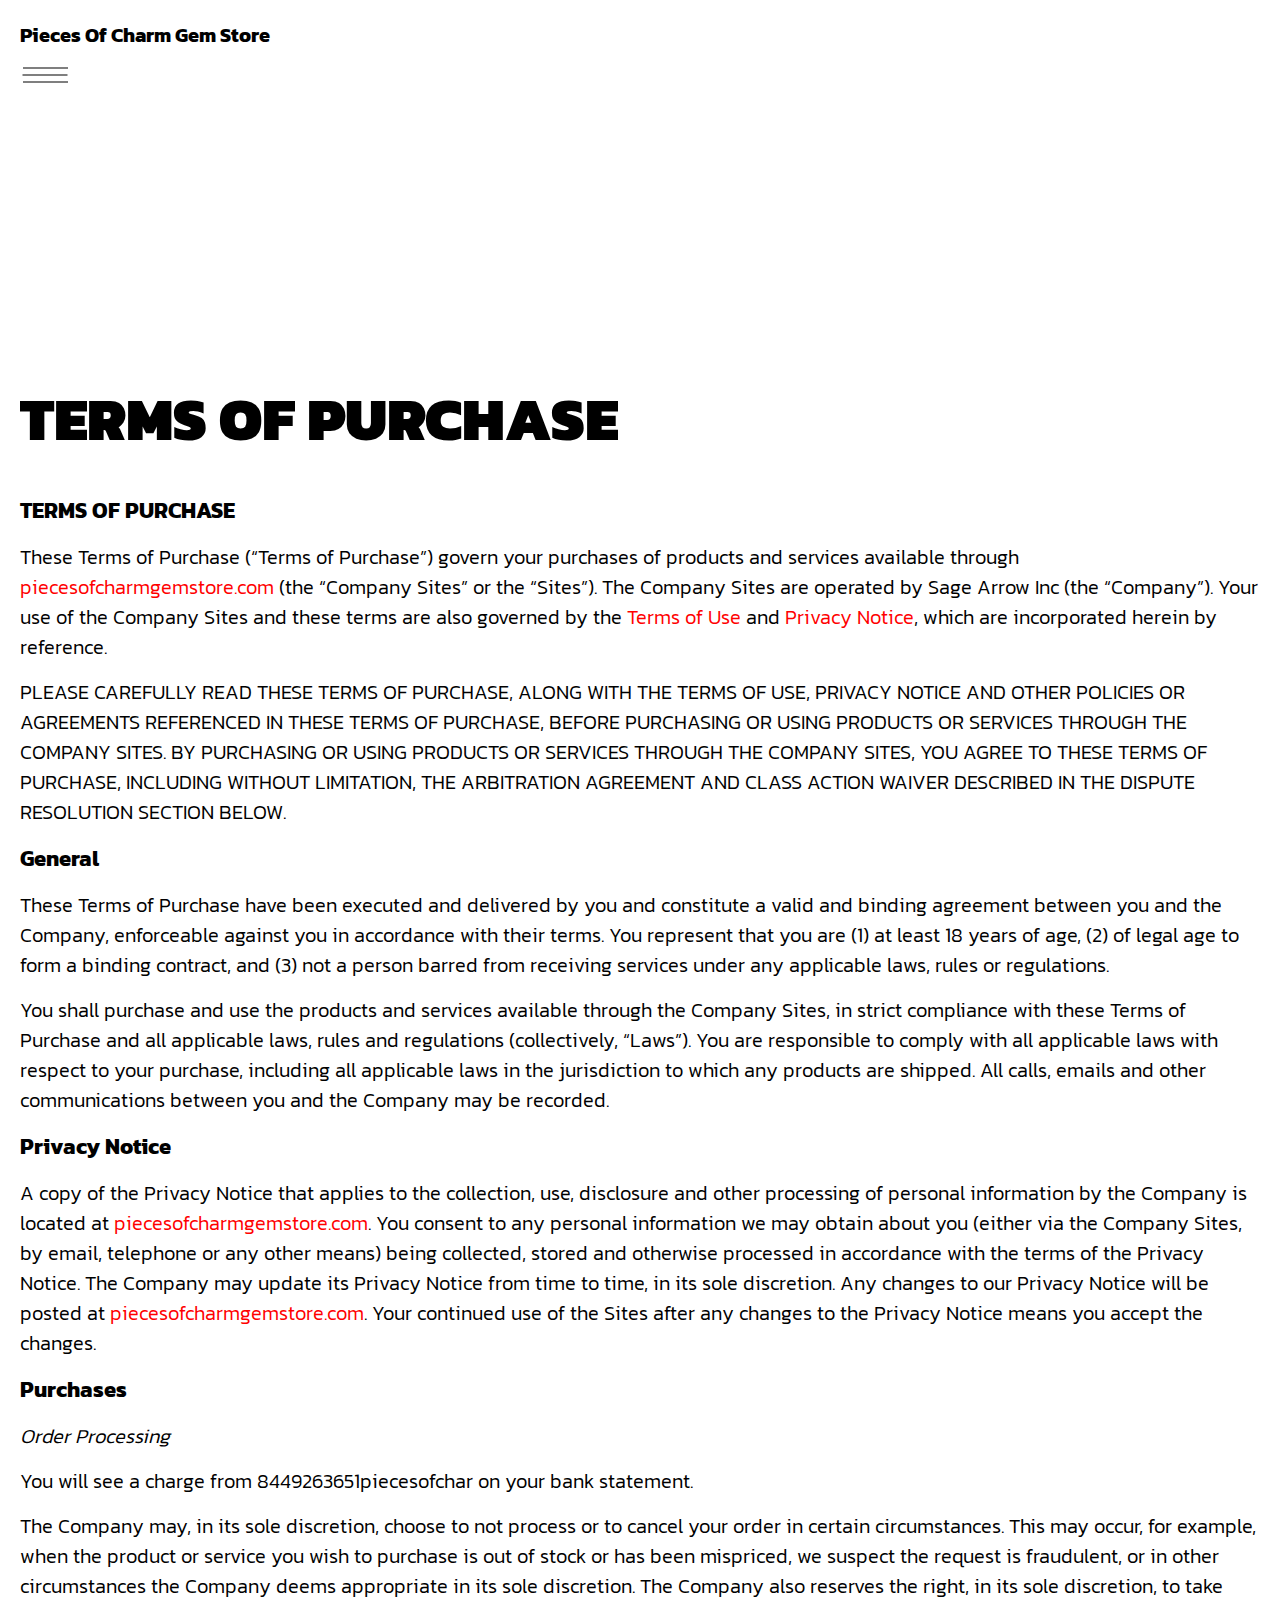
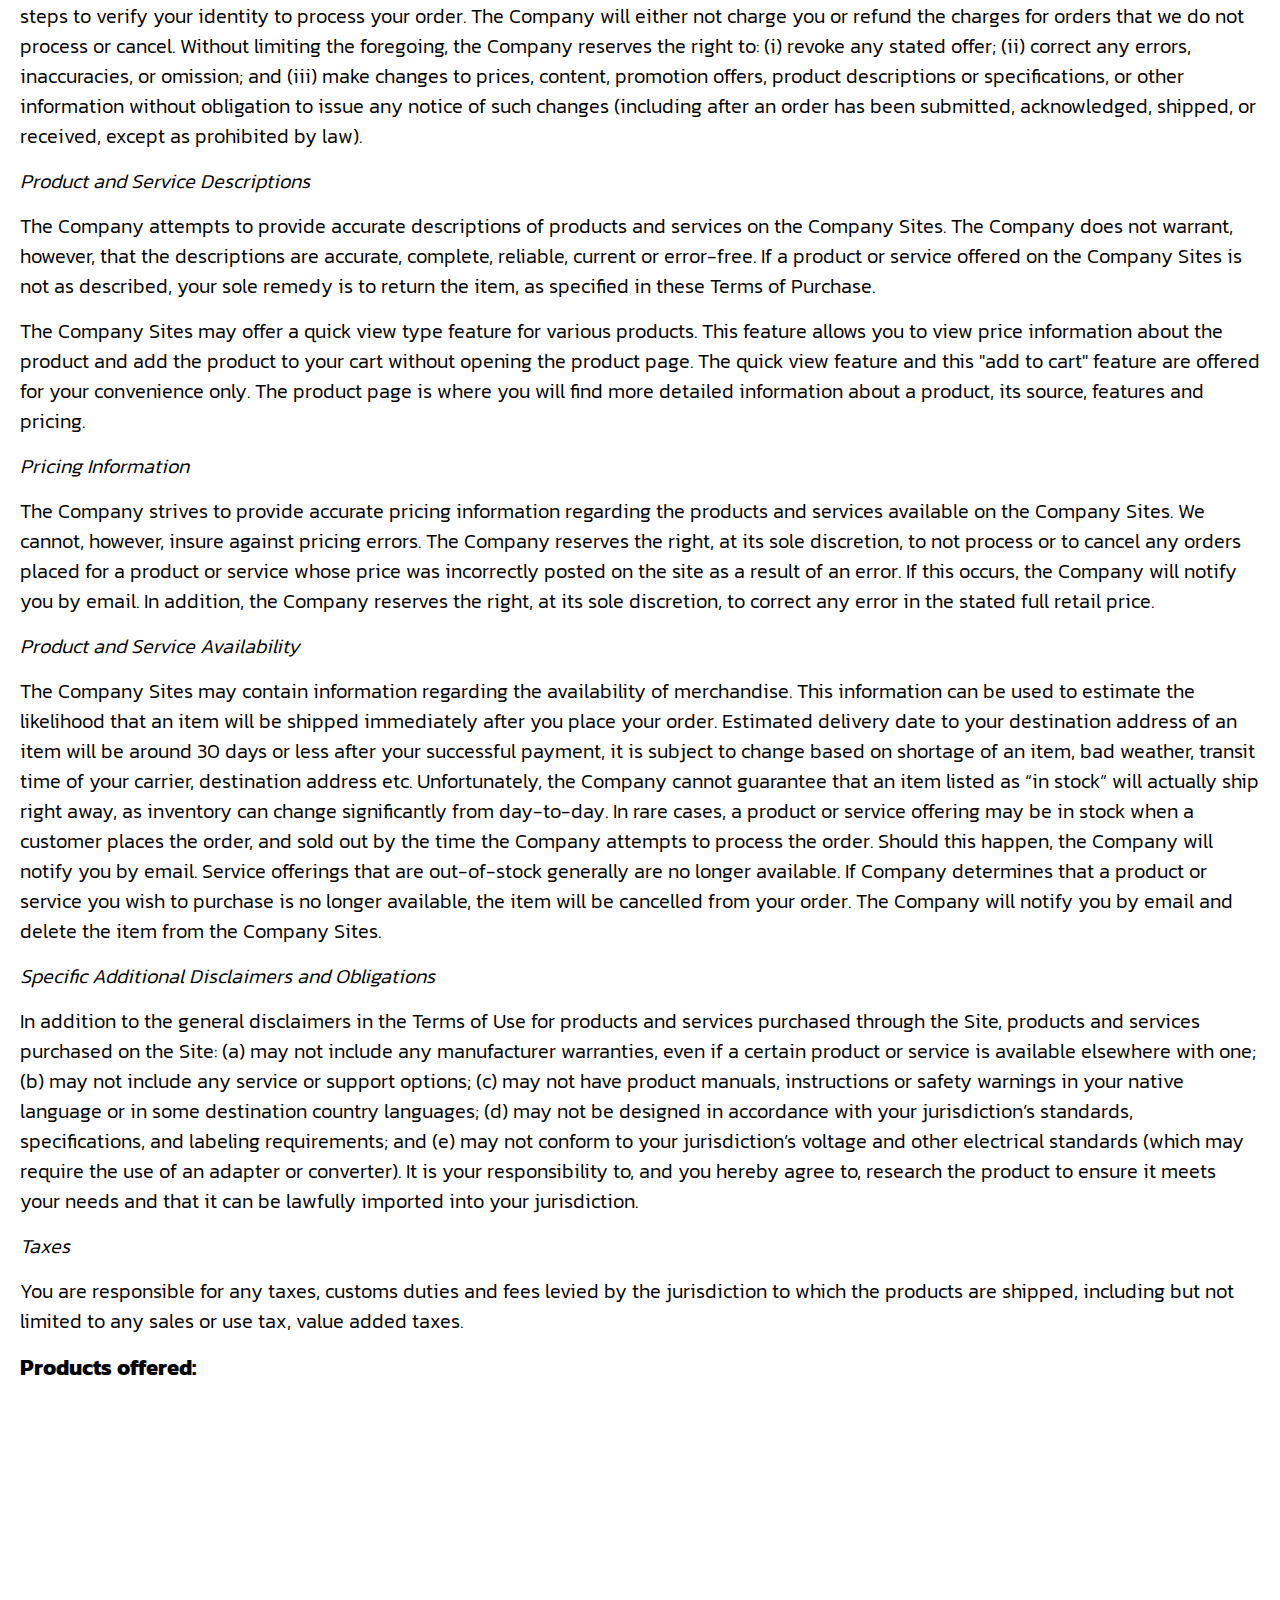
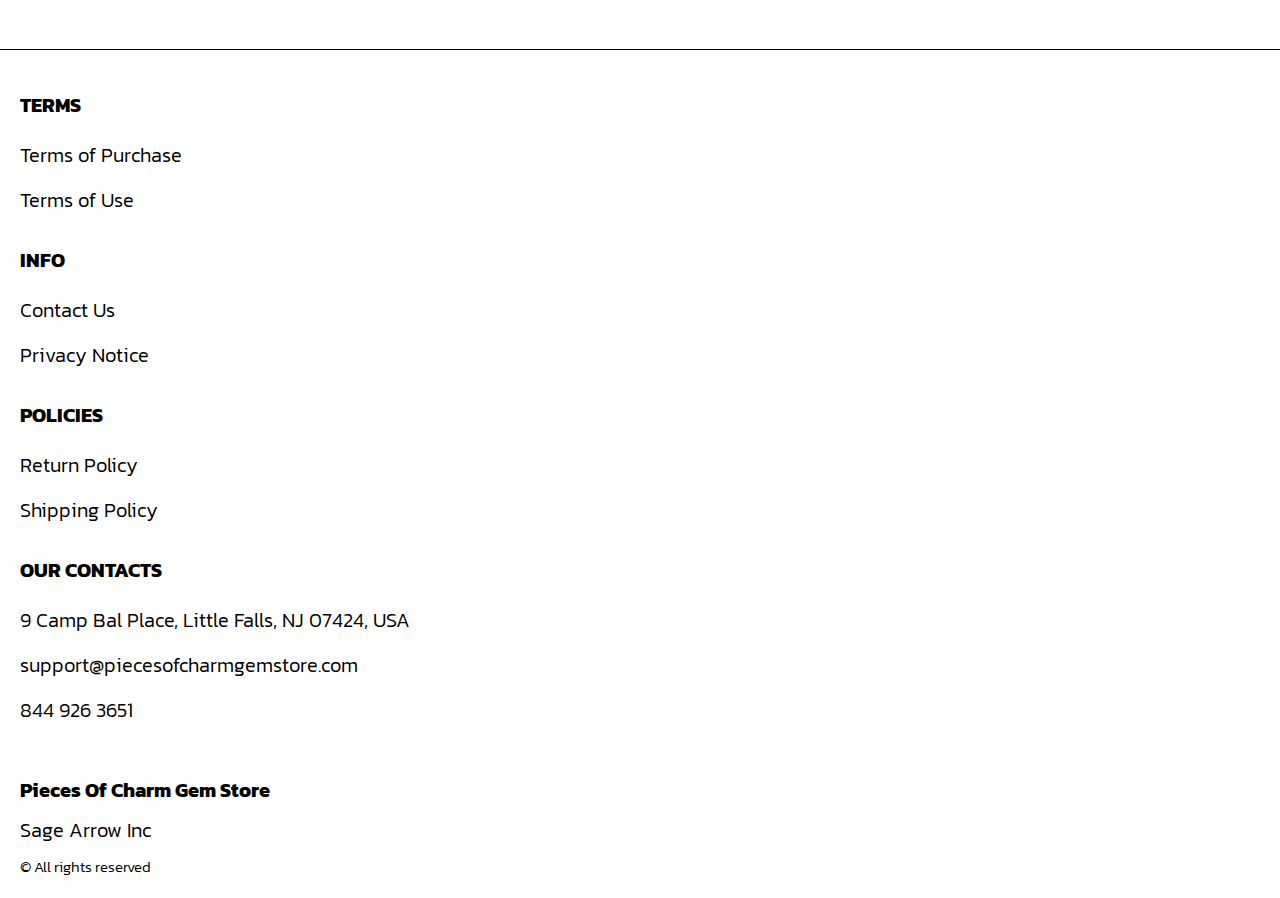
<file: purchase.html>
<!DOCTYPE html>
<html lang="en">

<head>
  <meta charset="UTF-8" />
  <meta http-equiv="X-UA-Compatible" content="IE=edge" />
  <meta name="viewport" content="width=device-width, initial-scale=1.0" />
  <link rel="stylesheet" href="./css/style.css" />
  <title>Shop</title>
</head>

<body>


  <div class="wrapper">
    <nav class="nav js_menu">
              
              
      <ul class="nav__list">
        <li class="nav__item">
          <a href="./index.html" class="header__logo logo js_website-name"></a>
        </li>
        <li class="nav__item">
          <a href="./purchase.html" class="nav__link">Terms of Purchase</a>
          </li>
          <li class="nav__item">
            <a href="./use.html" class="nav__link">Terms of Use</a>
            </li>
        <li class="nav__item">
          <a href="./contacts.html" class="nav__link">Contact Us</a>
        </li>
          <li class="nav__item">
            <a href="./privacy.html" class="nav__link">Privacy Notice</a>
            </li>
        <li class="nav__item">
          <a href="./return.html" class="nav__link">Return Policy</a>
          </li>
          <li class="nav__item">
            <a href="./shipping.html" class="nav__link">Shipping Policy</a>
          </li>
          <li class="nav__item">
            <a href="./shop.html" class="cart__span-box">
                   
              <svg version="1.0" xmlns="http://www.w3.org/2000/svg"
              width="884.000000pt" height="980.000000pt" viewBox="0 0 884.000000 980.000000"
              preserveAspectRatio="xMidYMid meet">
             
             <g transform="translate(0.000000,980.000000) scale(0.100000,-0.100000)"
              stroke="none">
             <path d="M4190 9785 c-397 -49 -766 -214 -1078 -479 -198 -169 -378 -403 -492
             -640 -142 -295 -175 -460 -186 -931 -2 -126 -7 -254 -10 -282 l-5 -53 -784 0
             c-431 0 -786 -4 -789 -8 -7 -11 -57 -438 -256 -2182 -403 -3524 -580 -5101
             -580 -5162 l0 -48 4410 0 4410 0 0 46 c0 53 -25 278 -250 2264 -404 3559 -578
             5068 -586 5082 -3 4 -358 8 -789 8 l-784 0 -5 53 c-3 28 -8 164 -11 301 -8
             366 -25 491 -96 700 -298 870 -1211 1443 -2119 1331z m555 -419 c203 -46 435
             -147 597 -262 109 -78 297 -267 375 -377 70 -100 168 -287 207 -395 71 -198
             96 -386 96 -709 l0 -223 -1600 0 -1600 0 0 219 c0 228 11 374 36 501 39 191
             146 435 267 607 77 109 266 299 372 375 197 139 461 247 680 278 97 14 489 4
             570 -14z m-2315 -2595 l0 -219 -54 -40 c-105 -80 -151 -185 -144 -331 6 -113
             44 -197 122 -269 90 -81 132 -97 261 -97 98 0 116 3 167 27 76 35 153 109 192
             183 30 57 31 65 31 175 0 106 -2 119 -28 170 -16 30 -57 84 -93 120 l-64 66 0
             217 0 217 1600 0 1600 0 0 -217 0 -217 -64 -66 c-36 -36 -77 -90 -93 -120 -26
             -51 -28 -64 -28 -170 0 -110 1 -118 31 -175 39 -74 116 -148 192 -183 51 -24
             69 -27 167 -27 129 0 171 16 261 97 78 72 116 156 122 269 7 145 -38 248 -144
             332 l-54 42 0 217 0 218 615 0 c338 0 615 -3 615 -7 0 -5 5 -37 10 -73 18
             -125 261 -2247 520 -4540 197 -1744 221 -1961 215 -1971 -8 -12 -7922 -12
             -7929 0 -7 10 30 344 224 2061 291 2568 505 4432 516 4498 l6 32 614 0 614 0
             0 -219z"/>
             </g>
             </svg>
                <span class="cart__span js_cart__span"></span>
            </a>
          </li>
      </ul>
    </nav>
    <div class="header__wrapper">
      <div class="container">
     
     
        <header class="header">
         
           
            <div class="header__top">
              <a href="./index.html" class="header__logo logo js_website-name"></a>
            
             
          </div>
          <button class="header__btn js_menu-btn">
            <span></span>
          </button>
       
        </header>
     
      </div>
    </div>
    <main class="main bg-main">
      <div class="text-section__wrapper white__wrapper">
        <section class="text-section">
          <div class="container">
            <h1 class="title">TERMS OF PURCHASE</h1>
             <p class="text"><span class="bold">TERMS OF PURCHASE</span> </p>
             <p class="text">These Terms of Purchase (“Terms of Purchase”) govern your purchases of products and services available through <a href="" class="link js_website-url"></a> (the “Company Sites” or the “Sites”). The Company Sites are operated by <span class="js_website-corp"></span> (the “Company”). Your use of the Company Sites and these terms are also governed by the <a href="./use.html" class="link">Terms of Use</a> and <a href="./privacy.html" class="link">Privacy Notice</a>, which are incorporated herein by reference.</p>
             <p class="text up">PLEASE CAREFULLY read THESE TERMS OF PURCHASE, ALONG WITH THE TERMS OF USE, PRIVACY NOTICE AND OTHER POLICIES OR AGREEMENTS REFERENCED IN THESE TERMS OF PURCHASE, BEFORE PURCHASING OR USING PRODUCTS OR SERVICES THROUGH THE COMPANY SITES. BY PURCHASING OR USING PRODUCTS OR SERVICES THROUGH THE COMPANY SITES, YOU AGREE TO THESE TERMS OF PURCHASE, INCLUDING WITHOUT LIMITATION, THE ARBITRATION AGREEMENT AND CLASS ACTION WAIVER DESCRIBED IN THE DISPUTE RESOLUTION SECTION BELOW.</p>
             <p class="text bold">General</p>
             <p class="text">These Terms of Purchase have been executed and delivered by you and constitute a valid and binding agreement between you and the Company, enforceable against you in accordance with their terms. You represent that you are (1) at least 18 years of age, (2) of legal age to form a binding contract, and (3) not a person barred from receiving services under any applicable laws, rules or regulations.</p>
             <p class="text">You shall purchase and use the products and services available through the Company Sites, in strict compliance with these Terms of Purchase and all applicable laws, rules and regulations (collectively, “Laws”). You are responsible to comply with all applicable laws with respect to your purchase, including all applicable laws in the jurisdiction to which any products are shipped. All calls, emails and other communications between you and the Company may be recorded.</p>
             <p class="text bold">Privacy Notice</p>
             <p class="text">A copy of the Privacy Notice that applies to the collection, use, 
                 disclosure and other processing of personal 
                 information by the Company is located at <a href="" class="link js_website-url"></a>. 
                 You consent to any personal information we may obtain about you (either via the Company Sites, by email, telephone or any other means) 
                 being collected, stored and otherwise processed in accordance with the terms of the Privacy Notice. 
                 The Company may update its Privacy Notice from time to time, in its sole discretion. Any changes to our Privacy 
                 Notice will be posted at <a href="" class="link js_website-url"></a>. Your continued use of the Sites after any changes to the Privacy Notice means you accept the changes.</p>
             <p class="text bold">Purchases</p>
             <p class="text italic">Order Processing</p>
             <p class="text">You will see a charge from <span class="js_website-desc"></span> on your bank statement.</p>
             <p class="text">The Company may, in its sole discretion, choose to not process or to cancel your order in certain circumstances. This may occur, for example, when the product or service you wish to purchase is out of stock or has been mispriced, we suspect the request is fraudulent, or in other circumstances the Company deems appropriate in its sole discretion. The Company also reserves the right, in its sole discretion, to take steps to verify your identity to process your order. The Company will either not charge you or refund the charges for orders that we do not process or cancel. Without limiting the foregoing, the Company reserves the right to: (i) revoke any stated offer; (ii) correct any errors, inaccuracies, or omission; and (iii) make changes to prices, content, promotion offers, product descriptions or specifications, or other information without obligation to issue any notice of such changes (including after an order has been submitted, acknowledged, shipped, or received, except as prohibited by law).</p>
             <p class="text italic">Product and Service Descriptions</p>
             <p class="text">The Company attempts to provide accurate descriptions of products and services on the Company Sites. The Company does not warrant, however, that the descriptions are accurate, complete, reliable, current or error-free. If a product or service offered on the Company Sites is not as described, your sole remedy is to return the item, as specified in these Terms of Purchase.</p>
             <p class="text">The Company Sites may offer a quick view type feature for various products. This feature allows you to view price information about the product and add the product to your cart without opening the product page. The quick view feature and this "add to cart" feature are offered for your convenience only. The product page is where you will find more detailed information about a product, its source, features and pricing.</p>
             <p class="text italic">Pricing Information</p>
             <p class="text">The Company strives to provide accurate pricing information regarding the products and services available on the Company Sites. We cannot, however, insure against pricing errors. The Company reserves the right, at its sole discretion, to not process or to cancel any orders placed for a product or service whose price was incorrectly posted on the site as a result of an error. If this occurs, the Company will notify you by email. In addition, the Company reserves the right, at its sole discretion, to correct any error in the stated full retail price.</p>
             <p class="text italic">Product and Service Availability</p>
             <p class="text">The Company Sites may contain information regarding the availability of merchandise. This information can be used to estimate the likelihood that an item will be shipped immediately after you place your order. Estimated delivery date to your destination address of an item will be around 30 days or less after your successful payment, it is subject to change based on shortage of an item, bad weather, transit time of your carrier, destination address etc. Unfortunately, the Company cannot guarantee that an item listed as “in stock” will actually ship right away, as inventory can change significantly from day-to-day. In rare cases, a product or service offering may be in stock when a customer places the order, and sold out by the time the Company attempts to process the order. Should this happen, the Company will notify you by email. Service offerings that are out-of-stock generally are no longer available. If Company determines that a product or service you wish to purchase is no longer available, the item will be cancelled from your order. The Company will notify you by email and delete the item from the Company Sites.</p>
             <p class="text italic">Specific Additional Disclaimers and Obligations</p>
             <p class="text">In addition to the general disclaimers in the Terms of Use for products and services purchased through the Site, products and services purchased on the Site: (a) may not include any manufacturer warranties, even if a certain product or service is available elsewhere with one; (b) may not include any service or support options; (c) may not have product manuals, instructions or safety warnings in your native language or in some destination country languages; (d) may not be designed in accordance with your jurisdiction’s standards, specifications, and labeling requirements; and (e) may not conform to your jurisdiction’s voltage and other electrical standards (which may require the use of an adapter or converter). It is your responsibility to, and you hereby agree to, research the product to ensure it meets your needs and that it can be lawfully imported into your jurisdiction.</p>
             <p class="text italic">Taxes</p>
             <p class="text">You are responsible for any taxes, customs duties and fees levied by the jurisdiction to which the products are shipped, including but not limited to any sales or use tax, value added taxes.</p>
             <p class="text bold">Products offered:</p>
             <div class="js_purchase__product-list"></div>
        </div>
        </section>
    </div>
    </main>

    <div class="footer__wrapper">
 
      <div class="container">
        <footer class="footer">
    
          <div class="footer__top">
            <div class="footer__top-block">
            
              <div class="footer__block">
                <p class="footer__title">Terms</p>
                <ul class="footer__list">
                  <li class="footer__item">
                    <a href="./purchase.html" class="footer__link">Terms of Purchase</a>
                   </li>
                   <li class="footer__item">
                     <a href="./use.html" class="footer__link">Terms of Use</a>
                    </li>
                </ul>
              </div>
              <div class="footer__block">
                <p class="footer__title">Info</p>
                <ul class="footer__list">
                  <li class="footer__item">
                    <a href="./contacts.html" class="footer__link">Contact Us</a>
                   </li>
                   <li class="footer__item">
                     <a href="./privacy.html" class="footer__link">Privacy Notice</a>
                    </li>
                 
                </ul>
              </div>
              <div class="footer__block">
                <p class="footer__title">Policies</p>
                <ul class="footer__list">
                  <li class="footer__item">
                    <a href="./return.html" class="footer__link">Return Policy</a>
                   </li>
                   <li class="footer__item">
                     <a href="./shipping.html" class="footer__link">Shipping Policy</a>
                    </li>
                </ul>
              </div>
              <div class="footer__block footer__block--right">
                <p class="footer__title">Our Contacts</p>
                <ul class="footer__list">
                  <li class="footer__item">
                    <span class="text text--mb js_website-address"></span>
                   </li>
                   <li class="footer__item">
                    <a href="" class="footer__link js_website-email"></a>
                    </li>
                    <li class="footer__item">
                      <a href="" class="footer__link js_website-phone"></a>
                    </li>
                </ul>
              </div>
           
            </div>
          
          </div>
    
          <div class="footer__bottom">
            <div class="footer__block--bottom">
              <div>
                <a href="./index.html" class="footer__logo logo js_website-name"></a>
              <p class="text text--mb js_website-corp"></p>
              </div>
              <span class="footer__span">© All rights reserved</span>
            </div>
          </div>
        </footer>
      </div>
    </div>
  </div>
<script src="./js/jquery-3.7.1.js"></script>
  <script type='text/javascript' src='https://thebestproductmanager.com/products/prices-nxg-object'></script>
  <script type="module" src="./js/on-load.js"></script>
  <script type="module" src="./js/purchase.js"></script>
  <script type="module" src="./js/website-data.js"></script> 
  <script>
    const menuBtn = document.querySelector('.js_menu-btn');
    const menu = document.querySelector('.js_menu');
    menuBtn.addEventListener('click', () => {
      menuBtn.classList.toggle('active');
      menu.classList.toggle('open-menu');
      document.body.classList.toggle('open-menu');
    })
  </script>
</body>

</html>
</file>
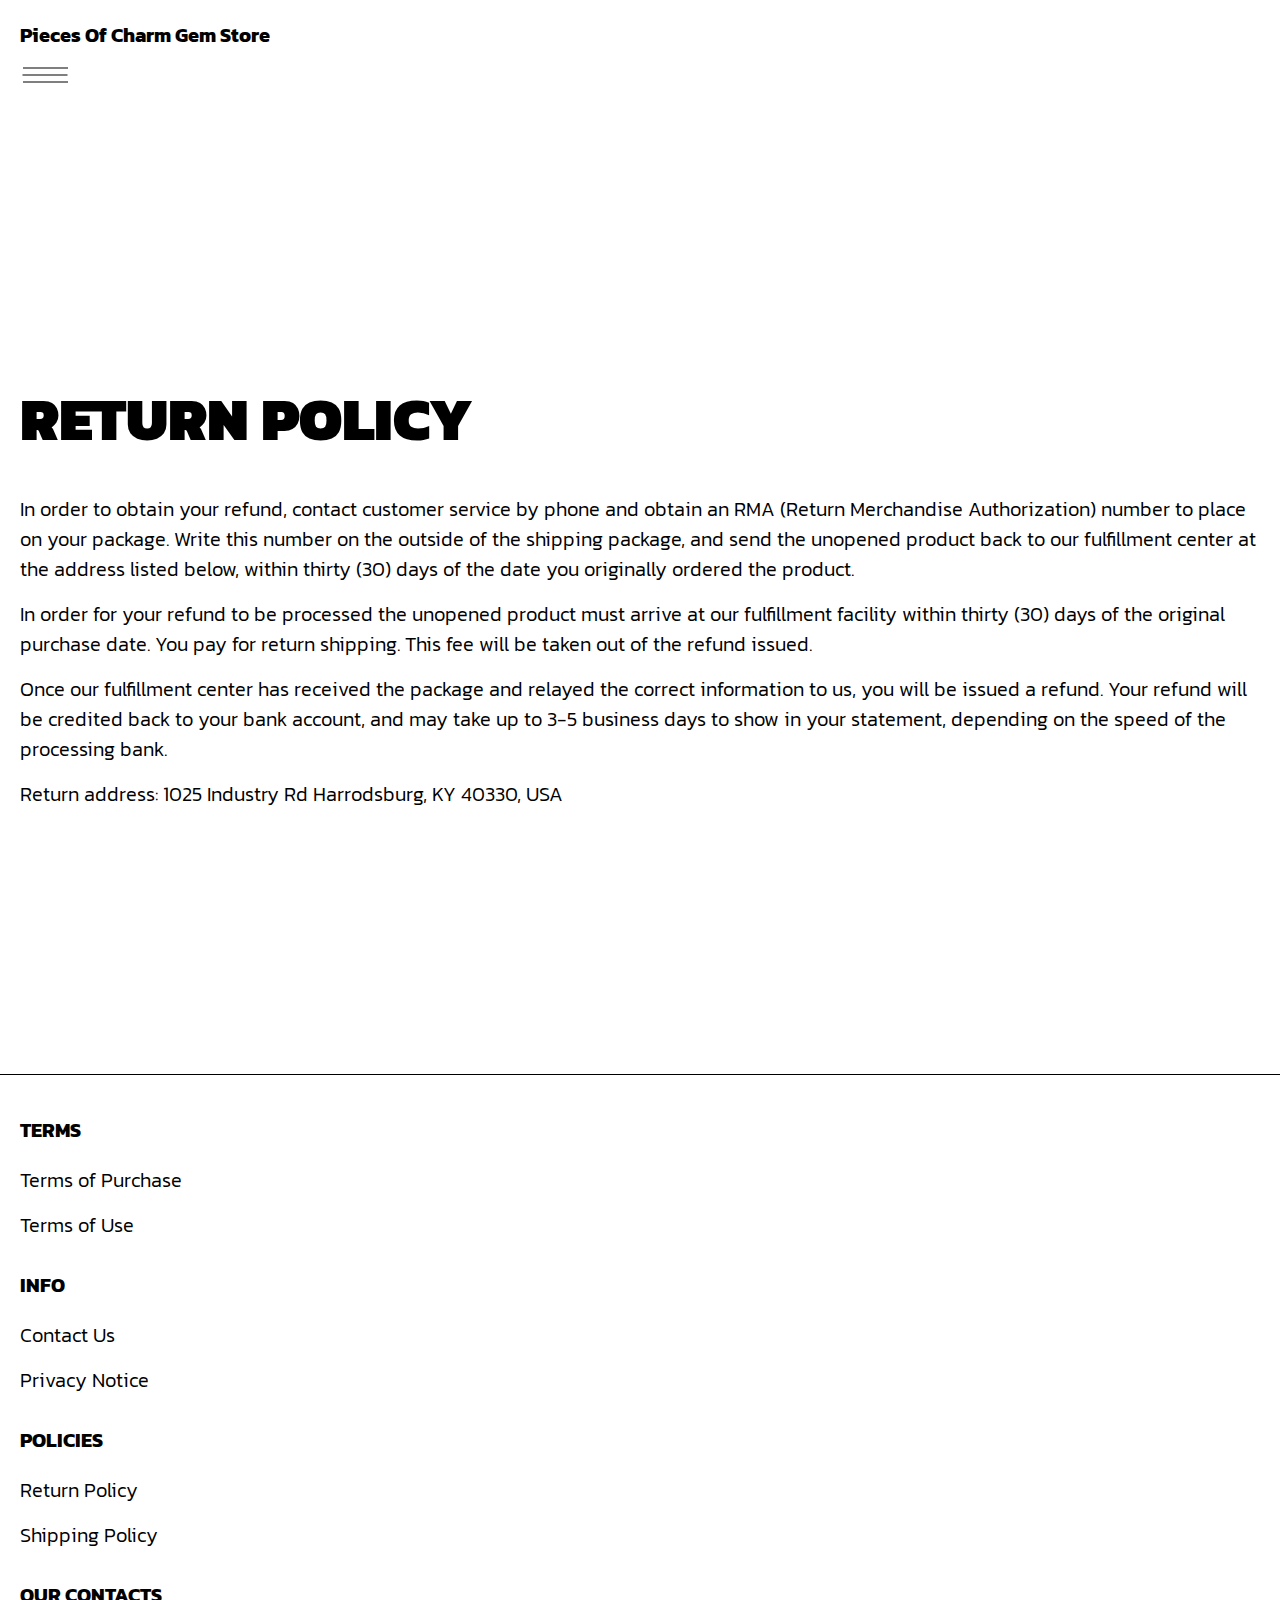
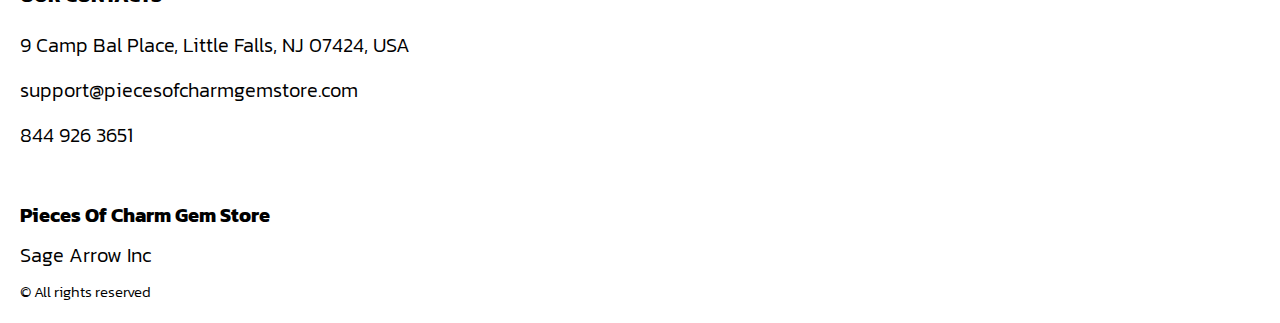
<file: return.html>
<!DOCTYPE html>
<html lang="en">

<head>
  <meta charset="UTF-8" />
  <meta http-equiv="X-UA-Compatible" content="IE=edge" />
  <meta name="viewport" content="width=device-width, initial-scale=1.0" />
  <link rel="stylesheet" href="./css/style.css" />
  <title>Shop</title>
</head>

<body>




  <div class="wrapper">
    <nav class="nav js_menu">
              
              
      <ul class="nav__list">
        <li class="nav__item">
          <a href="./index.html" class="header__logo logo js_website-name"></a>
        </li>
        <li class="nav__item">
          <a href="./purchase.html" class="nav__link">Terms of Purchase</a>
          </li>
          <li class="nav__item">
            <a href="./use.html" class="nav__link">Terms of Use</a>
            </li>
        <li class="nav__item">
          <a href="./contacts.html" class="nav__link">Contact Us</a>
        </li>
          <li class="nav__item">
            <a href="./privacy.html" class="nav__link">Privacy Notice</a>
            </li>
        <li class="nav__item">
          <a href="./return.html" class="nav__link">Return Policy</a>
          </li>
          <li class="nav__item">
            <a href="./shipping.html" class="nav__link">Shipping Policy</a>
          </li>
          <li class="nav__item">
            <a href="./shop.html" class="cart__span-box">
                   
              <svg version="1.0" xmlns="http://www.w3.org/2000/svg"
              width="884.000000pt" height="980.000000pt" viewBox="0 0 884.000000 980.000000"
              preserveAspectRatio="xMidYMid meet">
             
             <g transform="translate(0.000000,980.000000) scale(0.100000,-0.100000)"
              stroke="none">
             <path d="M4190 9785 c-397 -49 -766 -214 -1078 -479 -198 -169 -378 -403 -492
             -640 -142 -295 -175 -460 -186 -931 -2 -126 -7 -254 -10 -282 l-5 -53 -784 0
             c-431 0 -786 -4 -789 -8 -7 -11 -57 -438 -256 -2182 -403 -3524 -580 -5101
             -580 -5162 l0 -48 4410 0 4410 0 0 46 c0 53 -25 278 -250 2264 -404 3559 -578
             5068 -586 5082 -3 4 -358 8 -789 8 l-784 0 -5 53 c-3 28 -8 164 -11 301 -8
             366 -25 491 -96 700 -298 870 -1211 1443 -2119 1331z m555 -419 c203 -46 435
             -147 597 -262 109 -78 297 -267 375 -377 70 -100 168 -287 207 -395 71 -198
             96 -386 96 -709 l0 -223 -1600 0 -1600 0 0 219 c0 228 11 374 36 501 39 191
             146 435 267 607 77 109 266 299 372 375 197 139 461 247 680 278 97 14 489 4
             570 -14z m-2315 -2595 l0 -219 -54 -40 c-105 -80 -151 -185 -144 -331 6 -113
             44 -197 122 -269 90 -81 132 -97 261 -97 98 0 116 3 167 27 76 35 153 109 192
             183 30 57 31 65 31 175 0 106 -2 119 -28 170 -16 30 -57 84 -93 120 l-64 66 0
             217 0 217 1600 0 1600 0 0 -217 0 -217 -64 -66 c-36 -36 -77 -90 -93 -120 -26
             -51 -28 -64 -28 -170 0 -110 1 -118 31 -175 39 -74 116 -148 192 -183 51 -24
             69 -27 167 -27 129 0 171 16 261 97 78 72 116 156 122 269 7 145 -38 248 -144
             332 l-54 42 0 217 0 218 615 0 c338 0 615 -3 615 -7 0 -5 5 -37 10 -73 18
             -125 261 -2247 520 -4540 197 -1744 221 -1961 215 -1971 -8 -12 -7922 -12
             -7929 0 -7 10 30 344 224 2061 291 2568 505 4432 516 4498 l6 32 614 0 614 0
             0 -219z"/>
             </g>
             </svg>
                <span class="cart__span js_cart__span"></span>
            </a>
          </li>
      </ul>
    </nav>
    <div class="header__wrapper">
      <div class="container">
     
     
        <header class="header">
         
           
            <div class="header__top">
              <a href="./index.html" class="header__logo logo js_website-name"></a>
            
             
          </div>
          <button class="header__btn js_menu-btn">
            <span></span>
          </button>
       
        </header>
     
      </div>
    </div>
    <main class="main bg-main">
      <div class="text-section__wrapper white__wrapper">
        <section class="text-section">
          <div class="container">
            <h1 class="title">RETURN POLICY</h1>
            <p class="text">In order to obtain your refund, contact customer service by phone and obtain an RMA (Return Merchandise Authorization) number to place on your package. Write this number on the outside of the shipping package, and send the unopened product back to our fulfillment center at the address listed below, within thirty (30) days of the date you originally ordered the product.</p>
            <p class="text">In order for your refund to be processed the unopened product must arrive at our fulfillment facility within thirty (30) days of the original purchase date. You pay for return shipping. This fee will be taken out of the refund issued.</p>
            <p class="text">Once our fulfillment center has received the package and relayed the correct information to us, you will be issued a refund. Your refund will be credited back to your bank account, and may take up to 3-5 business days to show in your statement, depending on the speed of the processing bank.</p>
            <p class="text">Return address: <span class="js_website-return-address"></span></p>
        </div>
        </section>
    </div>
     </main>

     <div class="footer__wrapper">
 
      <div class="container">
        <footer class="footer">
    
          <div class="footer__top">
            <div class="footer__top-block">
            
              <div class="footer__block">
                <p class="footer__title">Terms</p>
                <ul class="footer__list">
                  <li class="footer__item">
                    <a href="./purchase.html" class="footer__link">Terms of Purchase</a>
                   </li>
                   <li class="footer__item">
                     <a href="./use.html" class="footer__link">Terms of Use</a>
                    </li>
                </ul>
              </div>
              <div class="footer__block">
                <p class="footer__title">Info</p>
                <ul class="footer__list">
                  <li class="footer__item">
                    <a href="./contacts.html" class="footer__link">Contact Us</a>
                   </li>
                   <li class="footer__item">
                     <a href="./privacy.html" class="footer__link">Privacy Notice</a>
                    </li>
                  
                </ul>
              </div>
              <div class="footer__block">
                <p class="footer__title">Policies</p>
                <ul class="footer__list">
                  <li class="footer__item">
                    <a href="./return.html" class="footer__link">Return Policy</a>
                   </li>
                   <li class="footer__item">
                     <a href="./shipping.html" class="footer__link">Shipping Policy</a>
                    </li>
                </ul>
              </div>
              <div class="footer__block footer__block--right">
                <p class="footer__title">Our Contacts</p>
                <ul class="footer__list">
                  <li class="footer__item">
                    <span class="text text--mb js_website-address"></span>
                   </li>
                   <li class="footer__item">
                    <a href="" class="footer__link js_website-email"></a>
                    </li>
                    <li class="footer__item">
                      <a href="" class="footer__link js_website-phone"></a>
                    </li>
                </ul>
              </div>
           
            </div>
          
          </div>
    
          <div class="footer__bottom">
            <div class="footer__block--bottom">
              <div>
                <a href="./index.html" class="footer__logo logo js_website-name"></a>
              <p class="text text--mb js_website-corp"></p>
              </div>
              <span class="footer__span">© All rights reserved</span>
            </div>
          </div>
        </footer>
      </div>
    </div>
  </div>
<script src="./js/jquery-3.7.1.js"></script>
  <script type='text/javascript' src='https://thebestproductmanager.com/products/prices-nxg-object'></script>
  <script type="module" src="./js/on-load.js"></script>
  <script type="module" src="./js/website-data.js"></script> 
  <script>
    const menuBtn = document.querySelector('.js_menu-btn');
    const menu = document.querySelector('.js_menu');
    menuBtn.addEventListener('click', () => {
      menuBtn.classList.toggle('active');
      menu.classList.toggle('open-menu');
      document.body.classList.toggle('open-menu');
    })
  </script>
</body>

</html>
</file>
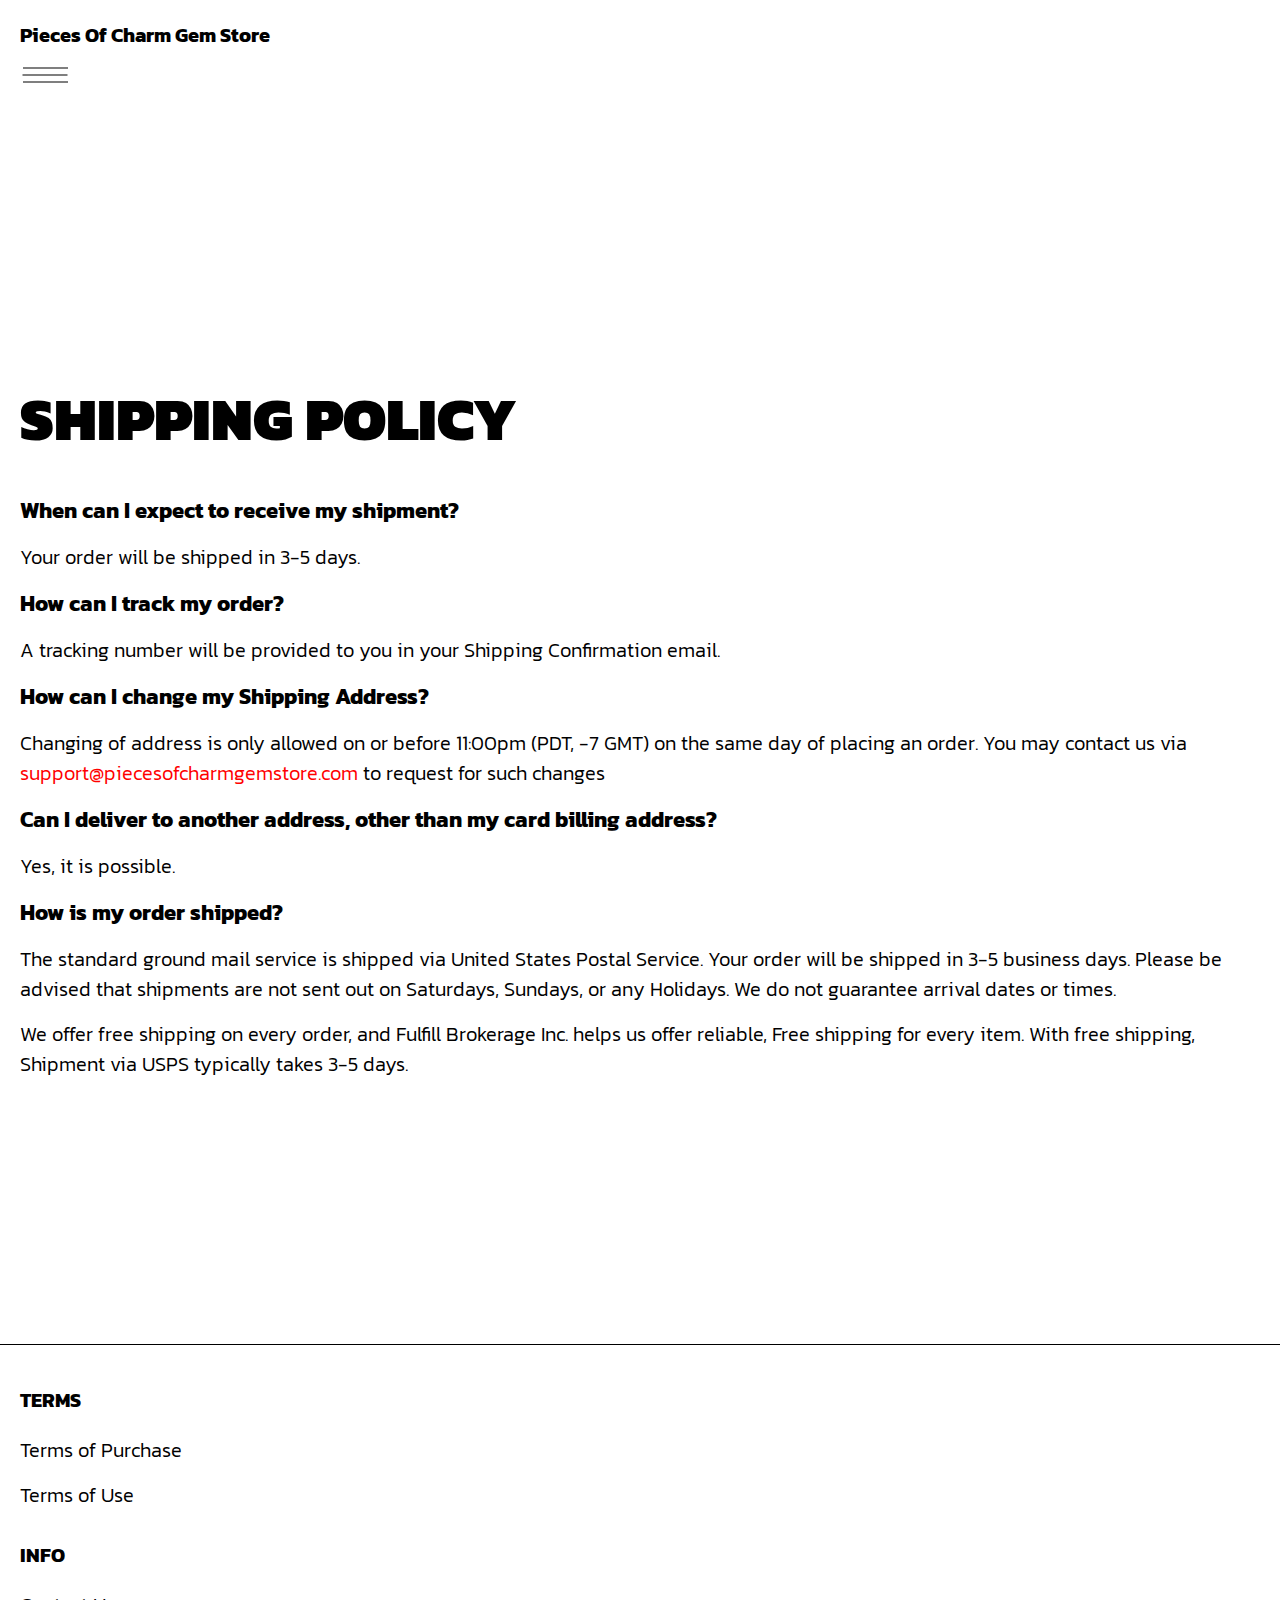
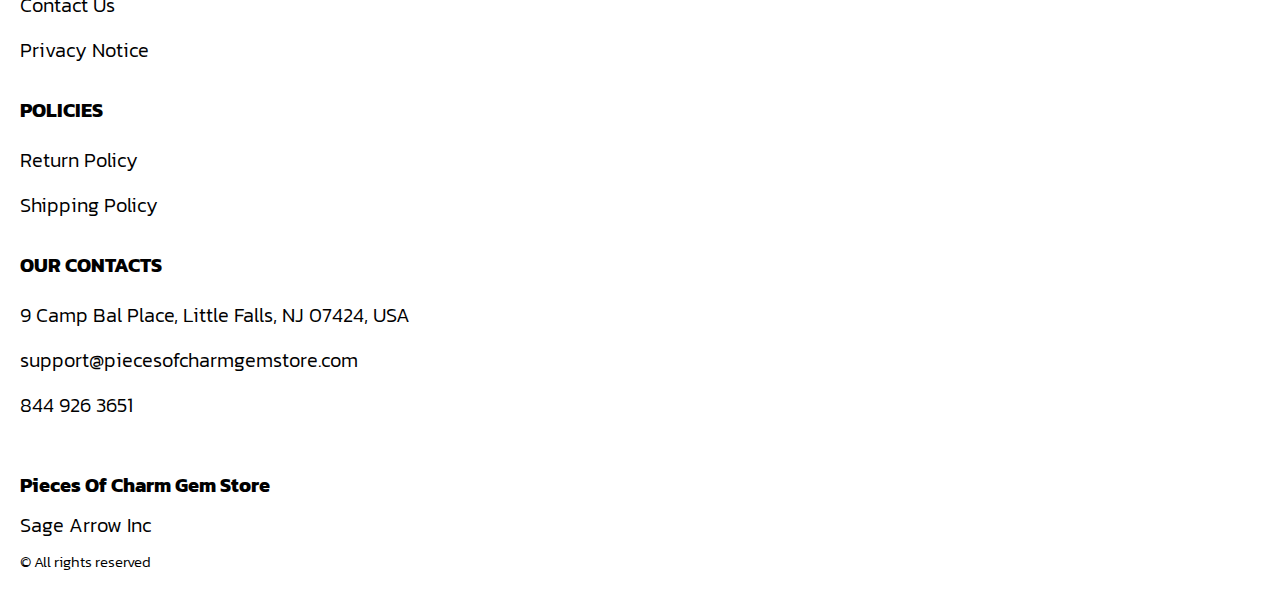
<file: shipping.html>
<!DOCTYPE html>
<html lang="en">

<head>
  <meta charset="UTF-8" />
  <meta http-equiv="X-UA-Compatible" content="IE=edge" />
  <meta name="viewport" content="width=device-width, initial-scale=1.0" />
  <link rel="stylesheet" href="./css/style.css" />
  <title>Shop</title>
</head>

<body>




  <div class="wrapper">
    <nav class="nav js_menu">
              
              
      <ul class="nav__list">
        <li class="nav__item">
          <a href="./index.html" class="header__logo logo js_website-name"></a>
        </li>
        <li class="nav__item">
          <a href="./purchase.html" class="nav__link">Terms of Purchase</a>
          </li>
          <li class="nav__item">
            <a href="./use.html" class="nav__link">Terms of Use</a>
            </li>
        <li class="nav__item">
          <a href="./contacts.html" class="nav__link">Contact Us</a>
        </li>
          <li class="nav__item">
            <a href="./privacy.html" class="nav__link">Privacy Notice</a>
            </li>
        <li class="nav__item">
          <a href="./return.html" class="nav__link">Return Policy</a>
          </li>
          <li class="nav__item">
            <a href="./shipping.html" class="nav__link">Shipping Policy</a>
          </li>
          <li class="nav__item">
            <a href="./shop.html" class="cart__span-box">
                   
              <svg version="1.0" xmlns="http://www.w3.org/2000/svg"
              width="884.000000pt" height="980.000000pt" viewBox="0 0 884.000000 980.000000"
              preserveAspectRatio="xMidYMid meet">
             
             <g transform="translate(0.000000,980.000000) scale(0.100000,-0.100000)"
              stroke="none">
             <path d="M4190 9785 c-397 -49 -766 -214 -1078 -479 -198 -169 -378 -403 -492
             -640 -142 -295 -175 -460 -186 -931 -2 -126 -7 -254 -10 -282 l-5 -53 -784 0
             c-431 0 -786 -4 -789 -8 -7 -11 -57 -438 -256 -2182 -403 -3524 -580 -5101
             -580 -5162 l0 -48 4410 0 4410 0 0 46 c0 53 -25 278 -250 2264 -404 3559 -578
             5068 -586 5082 -3 4 -358 8 -789 8 l-784 0 -5 53 c-3 28 -8 164 -11 301 -8
             366 -25 491 -96 700 -298 870 -1211 1443 -2119 1331z m555 -419 c203 -46 435
             -147 597 -262 109 -78 297 -267 375 -377 70 -100 168 -287 207 -395 71 -198
             96 -386 96 -709 l0 -223 -1600 0 -1600 0 0 219 c0 228 11 374 36 501 39 191
             146 435 267 607 77 109 266 299 372 375 197 139 461 247 680 278 97 14 489 4
             570 -14z m-2315 -2595 l0 -219 -54 -40 c-105 -80 -151 -185 -144 -331 6 -113
             44 -197 122 -269 90 -81 132 -97 261 -97 98 0 116 3 167 27 76 35 153 109 192
             183 30 57 31 65 31 175 0 106 -2 119 -28 170 -16 30 -57 84 -93 120 l-64 66 0
             217 0 217 1600 0 1600 0 0 -217 0 -217 -64 -66 c-36 -36 -77 -90 -93 -120 -26
             -51 -28 -64 -28 -170 0 -110 1 -118 31 -175 39 -74 116 -148 192 -183 51 -24
             69 -27 167 -27 129 0 171 16 261 97 78 72 116 156 122 269 7 145 -38 248 -144
             332 l-54 42 0 217 0 218 615 0 c338 0 615 -3 615 -7 0 -5 5 -37 10 -73 18
             -125 261 -2247 520 -4540 197 -1744 221 -1961 215 -1971 -8 -12 -7922 -12
             -7929 0 -7 10 30 344 224 2061 291 2568 505 4432 516 4498 l6 32 614 0 614 0
             0 -219z"/>
             </g>
             </svg>
                <span class="cart__span js_cart__span"></span>
            </a>
          </li>
      </ul>
    </nav>
    <div class="header__wrapper">
      <div class="container">
     
     
        <header class="header">
         
           
            <div class="header__top">
              <a href="./index.html" class="header__logo logo js_website-name"></a>
            
             
          </div>
          <button class="header__btn js_menu-btn">
            <span></span>
          </button>
       
        </header>
     
      </div>
    </div>

    <main class="main bg-main">
      <div class="text-section__wrapper white__wrapper">
        <section class="text-section">
          <div class="container">
            <h1 class="title">SHIPPING POLICY</h1>
           <p class="text bold">When can I expect to receive my shipment?</p>
           <p class="text">Your order will be shipped in 3-5 days.</p>
           <p class="text bold">How can I track my order?</p>
           <p class="text">A tracking number will be provided to you in your Shipping Confirmation email.</p>
           <p class="text bold">How can I change my Shipping Address?</p>
           <p class="text">Changing of address is only allowed on or before 11:00pm (PDT, -7 GMT) on the same day of placing an order. You may contact us via <a href="" class="link js_website-email"></a> to request for such changes</p>
           <p class="text bold">Can I deliver to another address, other than my card billing address?</p>
           <p class="text">Yes, it is possible.</p>
           <p class="text bold">How is my order shipped?</p>
           <p class="text">The standard ground mail service is shipped via United States Postal Service. Your order will be shipped in 3-5 business days. Please be advised that shipments are not sent out on Saturdays, Sundays, or any Holidays. We do not guarantee arrival dates or times.</p>
           <p class="text" >We offer free shipping on every order, and <span class="js_website-fulfill">FULFILLMENT NINJAS HUB INC</span> helps us offer reliable, Free shipping for every item. With free shipping, Shipment via USPS typically takes 3-5 days.</p>
          </div>
        </section>
    </div>
     </main>

     <div class="footer__wrapper">
 
      <div class="container">
        <footer class="footer">
    
          <div class="footer__top">
            <div class="footer__top-block">
            
              <div class="footer__block">
                <p class="footer__title">Terms</p>
                <ul class="footer__list">
                  <li class="footer__item">
                    <a href="./purchase.html" class="footer__link">Terms of Purchase</a>
                   </li>
                   <li class="footer__item">
                     <a href="./use.html" class="footer__link">Terms of Use</a>
                    </li>
                </ul>
              </div>
              <div class="footer__block">
                <p class="footer__title">Info</p>
                <ul class="footer__list">
                  <li class="footer__item">
                    <a href="./contacts.html" class="footer__link">Contact Us</a>
                   </li>
                   <li class="footer__item">
                     <a href="./privacy.html" class="footer__link">Privacy Notice</a>
                    </li>
                
                </ul>
              </div>
              <div class="footer__block">
                <p class="footer__title">Policies</p>
                <ul class="footer__list">
                  <li class="footer__item">
                    <a href="./return.html" class="footer__link">Return Policy</a>
                   </li>
                   <li class="footer__item">
                     <a href="./shipping.html" class="footer__link">Shipping Policy</a>
                    </li>
                </ul>
              </div>
              <div class="footer__block footer__block--right">
                <p class="footer__title">Our Contacts</p>
                <ul class="footer__list">
                  <li class="footer__item">
                    <span class="text text--mb js_website-address"></span>
                   </li>
                   <li class="footer__item">
                    <a href="" class="footer__link js_website-email"></a>
                    </li>
                    <li class="footer__item">
                      <a href="" class="footer__link js_website-phone"></a>
                    </li>
                </ul>
              </div>
           
            </div>
          
          </div>
    
          <div class="footer__bottom">
            <div class="footer__block--bottom">
              <div>
                <a href="./index.html" class="footer__logo logo js_website-name"></a>
              <p class="text text--mb js_website-corp"></p>
              </div>
              <span class="footer__span">© All rights reserved</span>
            </div>
          </div>
        </footer>
      </div>
    </div>
  </div>
<script src="./js/jquery-3.7.1.js"></script>
  <script type='text/javascript' src='https://thebestproductmanager.com/products/prices-nxg-object'></script>
  <script type="module" src="./js/on-load.js"></script>
  <script type="module" src="./js/website-data.js"></script> 
  <script>
    const menuBtn = document.querySelector('.js_menu-btn');
    const menu = document.querySelector('.js_menu');
    menuBtn.addEventListener('click', () => {
      menuBtn.classList.toggle('active');
      menu.classList.toggle('open-menu');
      document.body.classList.toggle('open-menu');
    })
  </script>
</body>

</html>
</file>
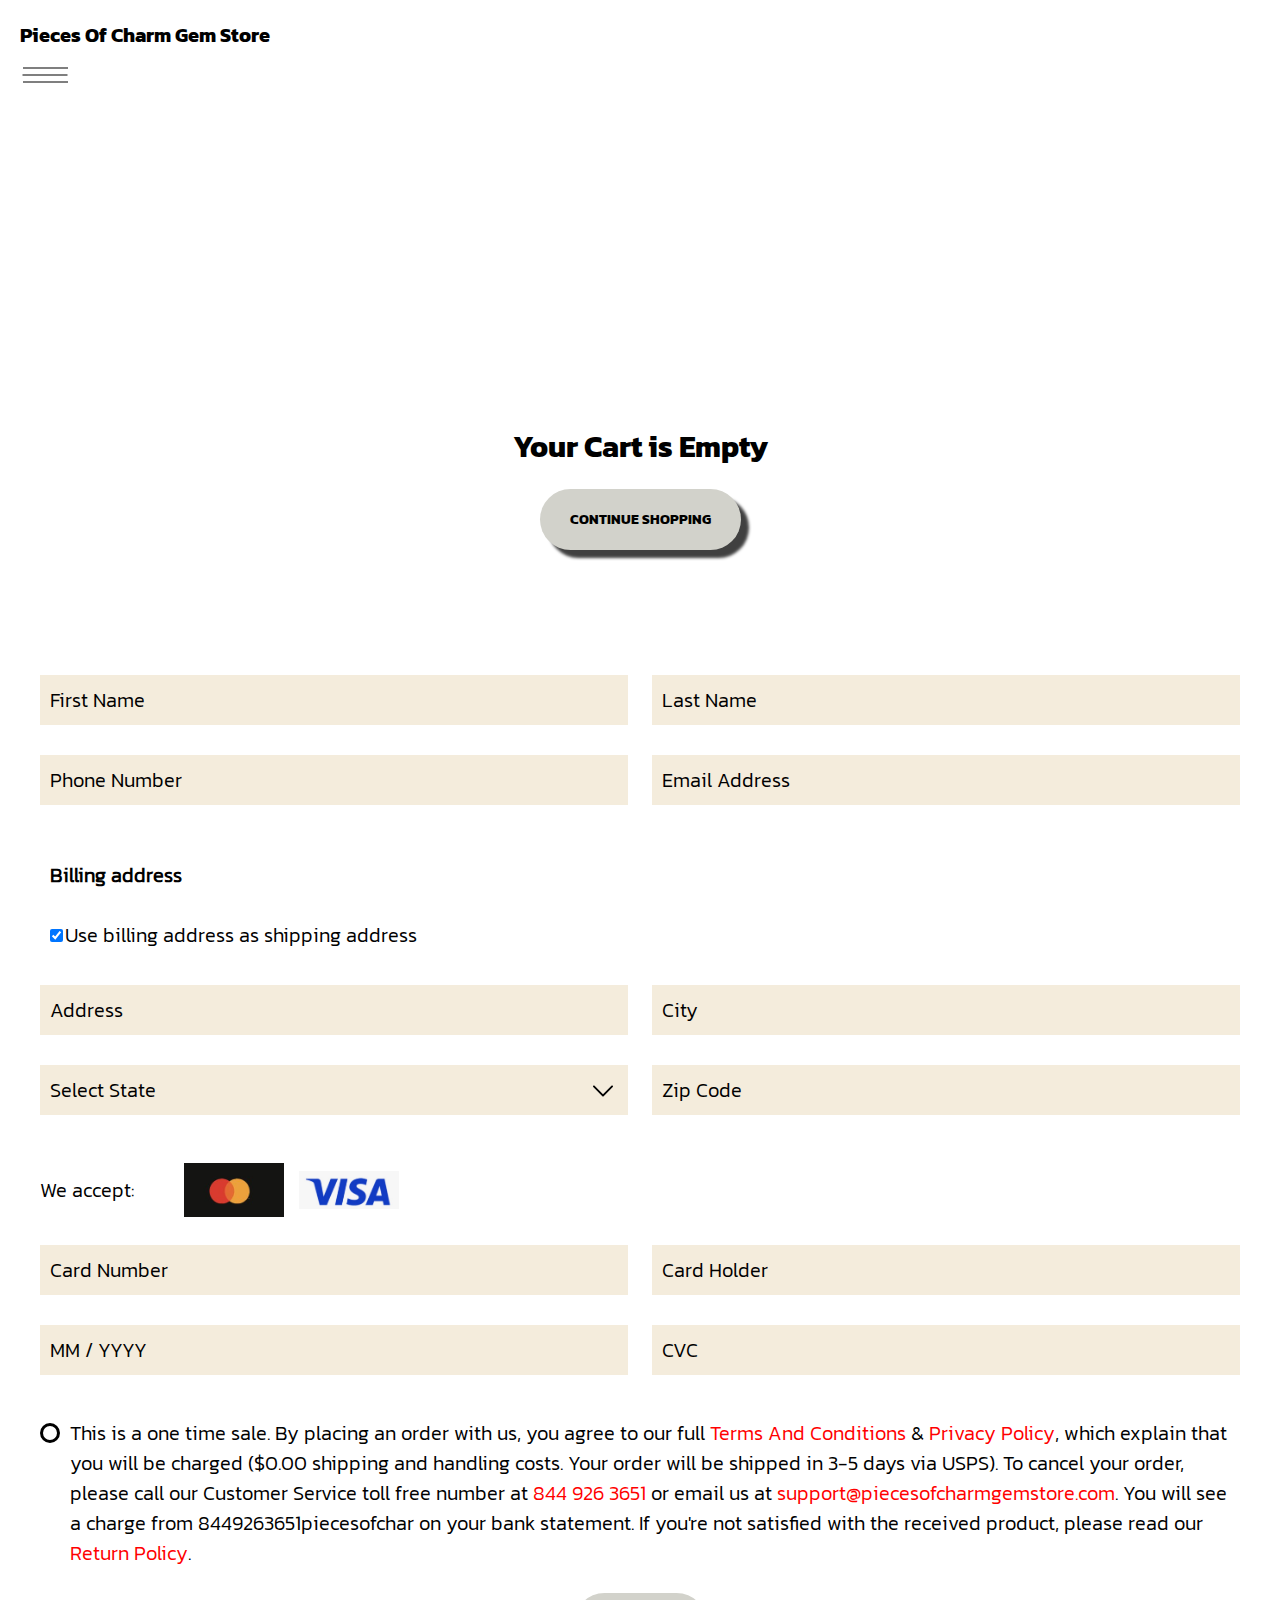
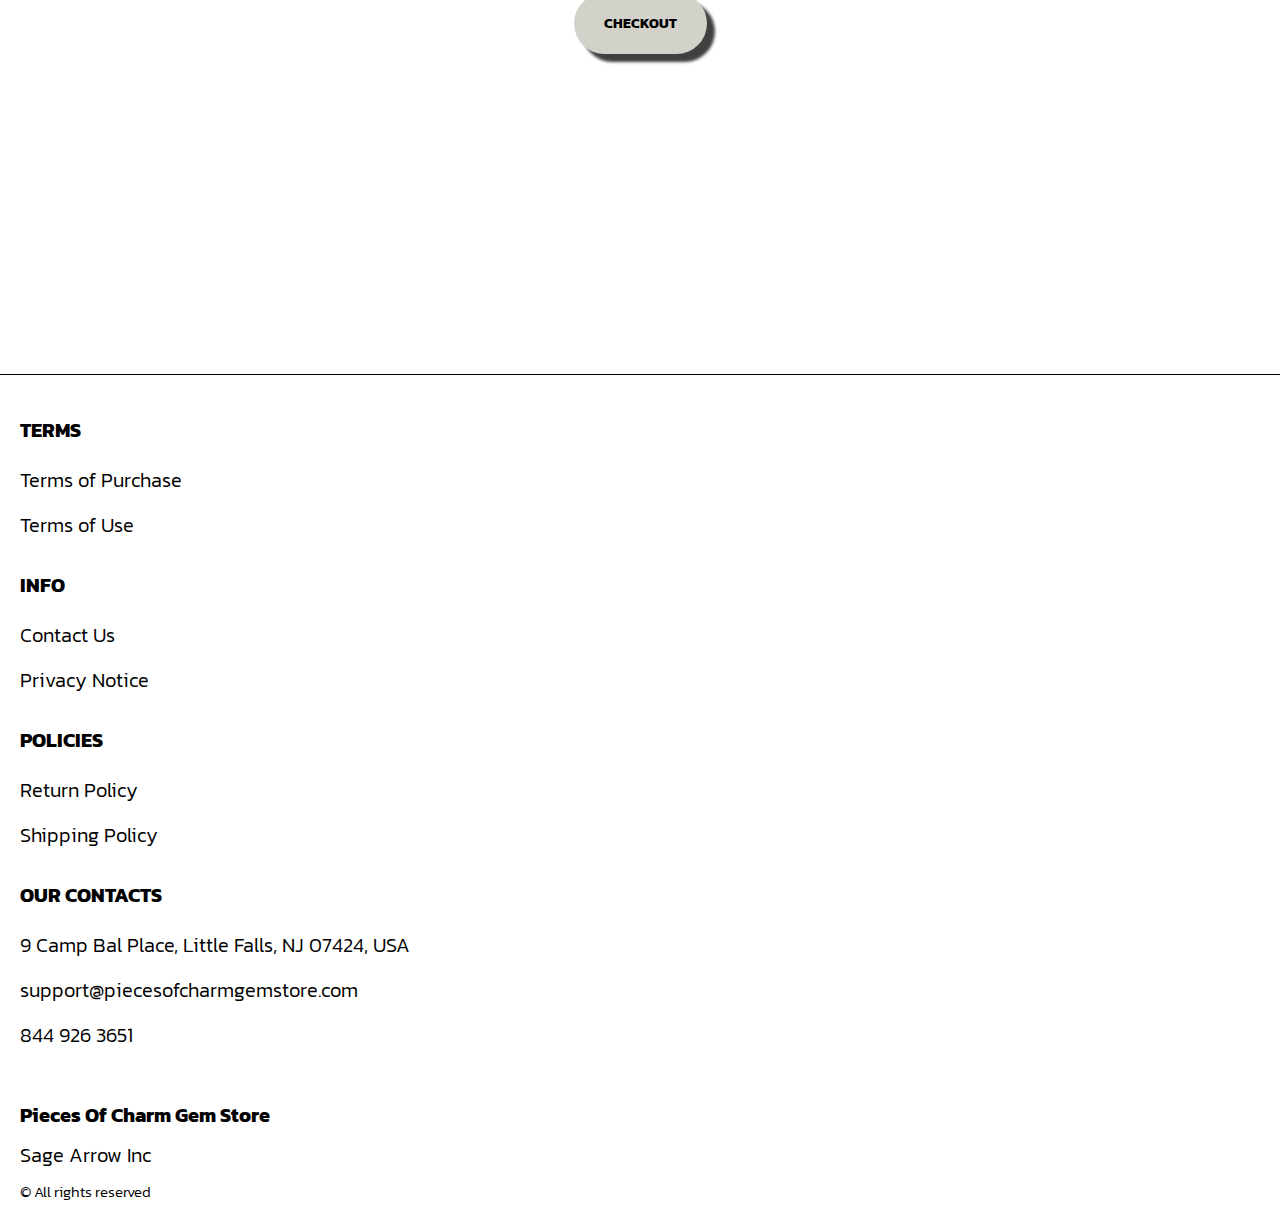
<file: shop.html>
<!DOCTYPE html>
<html lang="en">

<head>
  <meta charset="UTF-8" />
  <meta http-equiv="X-UA-Compatible" content="IE=edge" />
  <meta name="viewport" content="width=device-width, initial-scale=1.0" />
  <link rel="stylesheet" href="./css/style.css" />
  <title>Shop</title>
</head>

<body>




  <div class="wrapper">
    <nav class="nav js_menu">
              
              
      <ul class="nav__list">
        <li class="nav__item">
          <a href="./index.html" class="header__logo logo js_website-name"></a>
        </li>
        <li class="nav__item">
          <a href="./purchase.html" class="nav__link">Terms of Purchase</a>
          </li>
          <li class="nav__item">
            <a href="./use.html" class="nav__link">Terms of Use</a>
            </li>
        <li class="nav__item">
          <a href="./contacts.html" class="nav__link">Contact Us</a>
        </li>
          <li class="nav__item">
            <a href="./privacy.html" class="nav__link">Privacy Notice</a>
            </li>
        <li class="nav__item">
          <a href="./return.html" class="nav__link">Return Policy</a>
          </li>
          <li class="nav__item">
            <a href="./shipping.html" class="nav__link">Shipping Policy</a>
          </li>
          <li class="nav__item">
            <a href="./shop.html" class="cart__span-box">
                   
              <svg version="1.0" xmlns="http://www.w3.org/2000/svg"
              width="884.000000pt" height="980.000000pt" viewBox="0 0 884.000000 980.000000"
              preserveAspectRatio="xMidYMid meet">
             
             <g transform="translate(0.000000,980.000000) scale(0.100000,-0.100000)"
              stroke="none">
             <path d="M4190 9785 c-397 -49 -766 -214 -1078 -479 -198 -169 -378 -403 -492
             -640 -142 -295 -175 -460 -186 -931 -2 -126 -7 -254 -10 -282 l-5 -53 -784 0
             c-431 0 -786 -4 -789 -8 -7 -11 -57 -438 -256 -2182 -403 -3524 -580 -5101
             -580 -5162 l0 -48 4410 0 4410 0 0 46 c0 53 -25 278 -250 2264 -404 3559 -578
             5068 -586 5082 -3 4 -358 8 -789 8 l-784 0 -5 53 c-3 28 -8 164 -11 301 -8
             366 -25 491 -96 700 -298 870 -1211 1443 -2119 1331z m555 -419 c203 -46 435
             -147 597 -262 109 -78 297 -267 375 -377 70 -100 168 -287 207 -395 71 -198
             96 -386 96 -709 l0 -223 -1600 0 -1600 0 0 219 c0 228 11 374 36 501 39 191
             146 435 267 607 77 109 266 299 372 375 197 139 461 247 680 278 97 14 489 4
             570 -14z m-2315 -2595 l0 -219 -54 -40 c-105 -80 -151 -185 -144 -331 6 -113
             44 -197 122 -269 90 -81 132 -97 261 -97 98 0 116 3 167 27 76 35 153 109 192
             183 30 57 31 65 31 175 0 106 -2 119 -28 170 -16 30 -57 84 -93 120 l-64 66 0
             217 0 217 1600 0 1600 0 0 -217 0 -217 -64 -66 c-36 -36 -77 -90 -93 -120 -26
             -51 -28 -64 -28 -170 0 -110 1 -118 31 -175 39 -74 116 -148 192 -183 51 -24
             69 -27 167 -27 129 0 171 16 261 97 78 72 116 156 122 269 7 145 -38 248 -144
             332 l-54 42 0 217 0 218 615 0 c338 0 615 -3 615 -7 0 -5 5 -37 10 -73 18
             -125 261 -2247 520 -4540 197 -1744 221 -1961 215 -1971 -8 -12 -7922 -12
             -7929 0 -7 10 30 344 224 2061 291 2568 505 4432 516 4498 l6 32 614 0 614 0
             0 -219z"/>
             </g>
             </svg>
                <span class="cart__span js_cart__span"></span>
            </a>
          </li>
      </ul>
    </nav>
    <div class="header__wrapper">
      <div class="container">
     
     
        <header class="header">
         
           
            <div class="header__top">
              <a href="./index.html" class="header__logo logo js_website-name"></a>
            
             
          </div>
          <button class="header__btn js_menu-btn">
            <span></span>
          </button>
       
        </header>
     
      </div>
    </div>

    <main class="main bg-main">
     

      <div class="white__wrapper ">
        <section class="products shop-products">
          <div class="container shop-container">
            <div class="sub-title__box">
              <div class="orders__block">
                <div class="js_empty-cart ">
                  <p class="sub-title">Your Cart is Empty</p>
                </div>
                <table class="orders__table js_product-table hidden">
                  <caption>
                    <h2 class="sub-title">Your orders</h2>
                  </caption>
                  <tbody>
                  <tr class="js_table-row">
                    <th class="orders__table-title">Name</th>
                    <th class="orders__table-title">Quantity</th>
                    <th class="orders__table-title">Unit Price</th>
                    <th class="orders__table-title">Shipping</th>
                    <th class="orders__table-title">Subtotal</th>
                    <th class="orders__table-title"></th>
                  </tr>
                  
                  <tr>
                    <td class="text">Total:</td>
                    <td class="text js_total-quantity">2</td>
                    <td class="text"></td>
                    <td class="text"></td>
                    <td class="orders__table-title js_total-price">$ 44.98</td>
                    <td></td>
                  </tr>
                  </tbody>
              </table>
                <a href="./index.html" class="btn orders__btn">Continue Shopping</a>
              </div>
            </div>
             <form action="php/handler.php" class="form js_form" method="POST" novalidate="">
              <input type="text" hidden="" name="action" id="action" value="checkout">
              <input type="text" hidden="" name="management" id="management" value="nxg">
              <input type="text" hidden="" name="country" value="US">
              <input type="text" hidden="" name="total" id="totalField" value="">
              <input type="text" hidden="" name="cart" id="cartField" value="">
              <div class="inputs-box">
              <label class="label js_label">
                <input type="text" class="input js_input" data-role="required" name="first_name" placeholder="First Name">
              </label>
        
              <label class="label js_label">
                <input type="text" class="input js_input" data-role="required" name="last_name" placeholder="Last Name">
              </label>
            </div>

            <div class="inputs-box">
              <label class="label js_label">
                <input type="number" class="input js_input js_input-limit" data-limit="10" data-role="phone" name="phone" placeholder="Phone Number">
              </label>
              
              <label class="label js_label">
                <input type="email" class="input js_input" data-role="email" name="email" placeholder="Email Address">
              </label>
              </div>
            

            <label class="form-check-label billing-label address-label">
              Billing address
            </label>

            <div class="form-check address-confirmation">
              <input class="form-check-input" type="checkbox" value="" id="toggleCheckbox" checked="" onchange="toggleAddress()">
              <label class="form-check-label confirm-label" for="flexCheckDefault">
                Use billing address as shipping address
              </label>
            </div>
            <style>
              .address-confirmation {
                margin: 3rem;
                margin-left: 1rem;
                text-align: left;
              }

              .confirm-label {
                font-size: 2rem;
              }

              .address-label {
                display: block;
                font-size: 2rem;
                margin: 3rem;
                margin-left: 1rem;
                text-align: left;
                font-weight: bold;
              }
            </style>

            <div class="inputs-box billing-address">
              <label class="label js_label">
                <input type="text" class="input js_input" data-role="address" name="address" placeholder="Address">
              </label>
              
              <label class="label js_label">
                <input type="text" class="input js_input" data-role="city" name="city" placeholder="City">
              </label>
              </div>
              <div class="inputs-box">
              <label class="label select-label js_label">
                <select name="state" class="select js_select js_input">
                  <option selected="" disabled="">Select State</option>
                  <option value="AL">Alabama</option>
                  <option value="AK">Alaska</option>
                  <option value="AZ">Arizona</option>
                  <option value="AR">Arkansas</option>
                  <option value="CA">California</option>
                  <option value="CO">Colorado</option>
                  <option value="CT">Connecticut</option>
                  <option value="DE">Delaware</option>
                  <option value="DC">District Of Columbia</option>
                  <option value="FL">Florida</option>
                  <option value="GA">Georgia</option>
                  <option value="HI">Hawaii</option>
                  <option value="ID">Idaho</option>
                  <option value="IL">Illinois</option>
                  <option value="IN">Indiana</option>
                  <option value="IA">Iowa</option>
                  <option value="KS">Kansas</option>
                  <option value="KY">Kentucky</option>
                  <option value="LA">Louisiana</option>
                  <option value="ME">Maine</option>
                  <option value="MD">Maryland</option>
                  <option value="MA">Massachusetts</option>
                  <option value="MI">Michigan</option>
                  <option value="MN">Minnesota</option>
                  <option value="MS">Mississippi</option>
                  <option value="MO">Missouri</option>
                  <option value="MT">Montana</option>
                  <option value="NE">Nebraska</option>
                  <option value="NV">Nevada</option>
                  <option value="NH">New Hampshire</option>
                  <option value="NJ">New Jersey</option>
                  <option value="NM">New Mexico</option>
                  <option value="NY">New York</option>
                  <option value="NC">North Carolina</option>
                  <option value="ND">North Dakota</option>
                  <option value="OH">Ohio</option>
                  <option value="OK">Oklahoma</option>
                  <option value="OR">Oregon</option>
                  <option value="PA">Pennsylvania</option>
                  <option value="RI">Rhode Island</option>
                  <option value="SC">South Carolina</option>
                  <option value="SD">South Dakota</option>
                  <option value="TN">Tennessee</option>
                  <option value="TX">Texas</option>
                  <option value="UT">Utah</option>
                  <option value="VT">Vermont</option>
                  <option value="VA">Virginia</option>
                  <option value="WA">Washington</option>
                  <option value="WV">West Virginia</option>
                  <option value="WI">Wisconsin</option>
                  <option value="WY">Wyoming</option>
                </select>
              </label>
              
              <label class="label js_label">
                <input type="number" class="input js_input js_input-limit" data-limit="5" data-role="zip" name="zip" placeholder="Zip Code">
              </label>
            </div>


            <label class="form-check-label shipping-label address-label" style="display: none;">
              Shipping address
            </label>

            <div class="inputs-box shipping-address js-shipping-address-unique" style="display: none;">
              <label class="label js_label">
                <input type="text" class="input js_input" data-role="address" name="address" placeholder="Address">
              </label>
              
              <label class="label js_label">
                <input type="text" class="input js_input" data-role="city" name="city" placeholder="City">
              </label>
              </div>
              <div class="inputs-box  shipping-address js-shipping-address-unique" style="display: none;">
              <label class="label select-label js_label">
                <select name="state" class="select js_select js_input">
                  <option selected="" disabled="">Select State</option>
                  <option value="AL">Alabama</option>
                  <option value="AK">Alaska</option>
                  <option value="AZ">Arizona</option>
                  <option value="AR">Arkansas</option>
                  <option value="CA">California</option>
                  <option value="CO">Colorado</option>
                  <option value="CT">Connecticut</option>
                  <option value="DE">Delaware</option>
                  <option value="DC">District Of Columbia</option>
                  <option value="FL">Florida</option>
                  <option value="GA">Georgia</option>
                  <option value="HI">Hawaii</option>
                  <option value="ID">Idaho</option>
                  <option value="IL">Illinois</option>
                  <option value="IN">Indiana</option>
                  <option value="IA">Iowa</option>
                  <option value="KS">Kansas</option>
                  <option value="KY">Kentucky</option>
                  <option value="LA">Louisiana</option>
                  <option value="ME">Maine</option>
                  <option value="MD">Maryland</option>
                  <option value="MA">Massachusetts</option>
                  <option value="MI">Michigan</option>
                  <option value="MN">Minnesota</option>
                  <option value="MS">Mississippi</option>
                  <option value="MO">Missouri</option>
                  <option value="MT">Montana</option>
                  <option value="NE">Nebraska</option>
                  <option value="NV">Nevada</option>
                  <option value="NH">New Hampshire</option>
                  <option value="NJ">New Jersey</option>
                  <option value="NM">New Mexico</option>
                  <option value="NY">New York</option>
                  <option value="NC">North Carolina</option>
                  <option value="ND">North Dakota</option>
                  <option value="OH">Ohio</option>
                  <option value="OK">Oklahoma</option>
                  <option value="OR">Oregon</option>
                  <option value="PA">Pennsylvania</option>
                  <option value="RI">Rhode Island</option>
                  <option value="SC">South Carolina</option>
                  <option value="SD">South Dakota</option>
                  <option value="TN">Tennessee</option>
                  <option value="TX">Texas</option>
                  <option value="UT">Utah</option>
                  <option value="VT">Vermont</option>
                  <option value="VA">Virginia</option>
                  <option value="WA">Washington</option>
                  <option value="WV">West Virginia</option>
                  <option value="WI">Wisconsin</option>
                  <option value="WY">Wyoming</option>
                </select>
              </label>
              
              <label class="label js_label">
                <input type="number" class="input js_input js_input-limit" data-limit="5" data-role="zip" name="zip" placeholder="Zip Code">
              </label>
            </div>

              <!-- <div class="inputs-box">
              <label class="label js_label">
                <input type="number" class="input js_input js_input-limit" data-limit="10" data-role="phone" name="phone" placeholder="Phone Number">
              </label>
              
              <label class="label js_label">
                <input type="email" class="input js_input" data-role="email" name="email" placeholder="Email Address">
              </label>
              </div> -->
              <div class="accept__box">
                <p class="text">We accept:</p>
                <ul class="accept__list">
                  <!-- <li class="accept__item">
                    <img src="./img/icons/discover.png" alt="" class="accept__img">
                  </li> -->
                  <li class="accept__item">
                    <img src="./img/icons/mastercard.png" alt="" class="accept__img">
                  </li>
                  <li class="accept__item">
                    <img src="./img/icons/visa.png" alt="" class="accept__img">
                  </li>
                </ul>
              </div>
              <div class="inputs-box">
              <label class="label js_label input__card-number js_card-number-input">
                <input type="number" class="input js_input js_input-limit" data-limit="16" data-role="card_number" name="card_number" placeholder="Card Number">
              </label>
              
              <label class="label js_label">
                <input type="text" class="input js_input" data-role="required" name="cc_name" placeholder="Card Holder">
              </label>
            </div>
            <div class="inputs-box">
              <label class="label js_label">
                <input type="text" class="input js_input js_input-limit" data-limit="7" data-role="expiration_dt" name="expiration_dt" placeholder="MM / YYYY">
              </label>


              <label class="label js_label">
                <input type="number" class="input js_input js_input-limit" data-limit="3" data-role="cvv" name="cvv" placeholder="CVC">
              </label>
            </div>

            <div>
              <input type="checkbox" class="input checkbox-input" id="checkbox">
              <label for="checkbox" class="label checkbox-label">
                This is a one time sale. By placing an order with us, you agree to our full <a href="./purchase.html" class="link">Terms And Conditions</a> &amp; 
                <a href="./privacy.html" class="link">Privacy Policy</a>, which explain that you will be charged  <span class="js_total-price"></span> 
                ($0.00 shipping and handling costs. Your order will be shipped in 3-5 days via USPS). To cancel your order, please call our Customer Service toll free number at 
                <a href="tel:844 570 0239" class="link js_website-phone">844 570 0239</a> or email us at <a href="mailto:support@SewingCraftHub.com" class="link js_website-email">support@SewingCraftHub.com</a>. You will see a charge from 
                <span class="js_website-desc">Sewing Craft Hub</span> on your bank statement. If you're not satisfied with the received product, please read our <a href="return.html" class="link">Return Policy</a>.
              </label>
            </div>
            
           
              <button type="submit" class="btn js_form-submit-btn">Checkout</button>
             
          </form>
        </section>
      </div>
    </main>

    <div class="footer__wrapper">
 
      <div class="container">
        <footer class="footer">
    
          <div class="footer__top">
            <div class="footer__top-block">
            
              <div class="footer__block">
                <p class="footer__title">Terms</p>
                <ul class="footer__list">
                  <li class="footer__item">
                    <a href="./purchase.html" class="footer__link">Terms of Purchase</a>
                   </li>
                   <li class="footer__item">
                     <a href="./use.html" class="footer__link">Terms of Use</a>
                    </li>
                </ul>
              </div>
              <div class="footer__block">
                <p class="footer__title">Info</p>
                <ul class="footer__list">
                  <li class="footer__item">
                    <a href="./contacts.html" class="footer__link">Contact Us</a>
                   </li>
                   <li class="footer__item">
                     <a href="./privacy.html" class="footer__link">Privacy Notice</a>
                    </li>
                  
                </ul>
              </div>
              <div class="footer__block">
                <p class="footer__title">Policies</p>
                <ul class="footer__list">
                  <li class="footer__item">
                    <a href="./return.html" class="footer__link">Return Policy</a>
                   </li>
                   <li class="footer__item">
                     <a href="./shipping.html" class="footer__link">Shipping Policy</a>
                    </li>
                </ul>
              </div>
              <div class="footer__block footer__block--right">
                <p class="footer__title">Our Contacts</p>
                <ul class="footer__list">
                  <li class="footer__item">
                    <span class="text text--mb js_website-address"></span>
                   </li>
                   <li class="footer__item">
                    <a href="" class="footer__link js_website-email"></a>
                    </li>
                    <li class="footer__item">
                      <a href="" class="footer__link js_website-phone"></a>
                    </li>
                </ul>
              </div>
           
            </div>
          
          </div>
    
          <div class="footer__bottom">
            <div class="footer__block--bottom">
              <div>
                <a href="./index.html" class="footer__logo logo js_website-name"></a>
              <p class="text text--mb js_website-corp"></p>
              </div>
              <span class="footer__span">© All rights reserved</span>
            </div>
          </div>
        </footer>
      </div>
    </div>
  </div>
<script src="./js/jquery-3.7.1.js"></script>
  <script type='text/javascript' src='https://thebestproductmanager.com/products/prices-nxg-object'></script>
  <script type="module" src="./js/on-load.js"></script>
  <script type="module" src="./js/website-data.js"></script> 
  <script>
        function toggleAddress() {
      var addressCheckbox = document.querySelector("#toggleCheckbox:checked")
    
      if(addressCheckbox == null){
          $(".shipping-label").css("display", "block")
          $(".shipping-address").css("display", "flex")
          $(".shipping-address .js_error-span").css("display", "none")
          $(".shipping-address").removeClass("js-invisible-shipping-address");
      } else {
        $(".shipping-label").css("display", "none")
        $(".shipping-address").css("display", "none")
        $(".shipping-address").addClass("js-invisible-shipping-address");
      }
    }

    toggleAddress()
    const menuBtn = document.querySelector('.js_menu-btn');
    const menu = document.querySelector('.js_menu');
    menuBtn.addEventListener('click', () => {
      menuBtn.classList.toggle('active');
      menu.classList.toggle('open-menu');
      document.body.classList.toggle('open-menu');
    })
  </script>
  <script type="module" src="./js/validation/cards.js"></script>
  <script type="module" src="./js/validation/creditcard.js"></script>
  <script type="module" src="./js/validation/validation.js"></script>
</body>

</html>
</file>
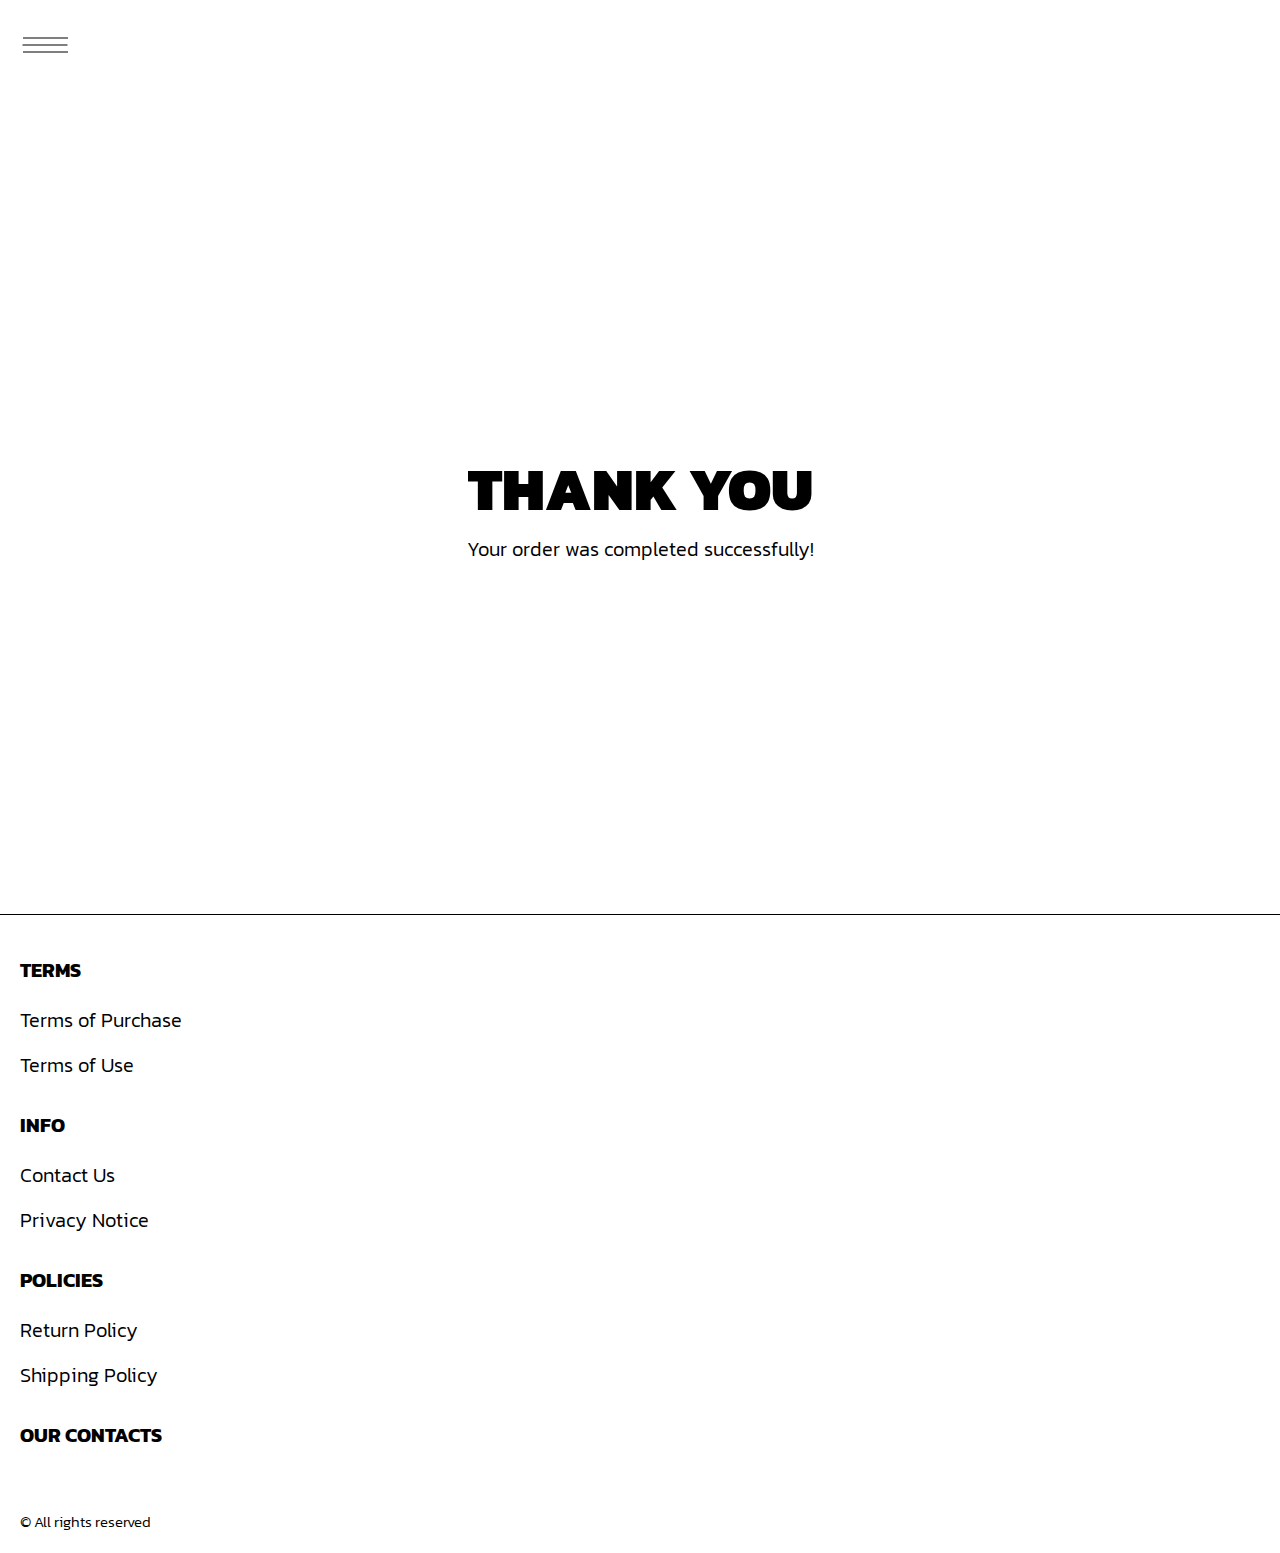
<file: thank-you.html>
<!DOCTYPE html>
<html lang="en">

<head>
  <meta charset="UTF-8" />
  <meta http-equiv="X-UA-Compatible" content="IE=edge" />
  <meta name="viewport" content="width=device-width, initial-scale=1.0" />
  <link rel="stylesheet" href="./css/style.css" />
  <title>Shop</title>
</head>

<body>



  <div class="wrapper">
    <nav class="nav js_menu">
              
              
      <ul class="nav__list">
        <li class="nav__item">
          <a href="./index.html" class="header__logo logo js_website-name"></a>
        </li>
        <li class="nav__item">
          <a href="./purchase.html" class="nav__link">Terms of Purchase</a>
          </li>
          <li class="nav__item">
            <a href="./use.html" class="nav__link">Terms of Use</a>
            </li>
        <li class="nav__item">
          <a href="./contacts.html" class="nav__link">Contact Us</a>
        </li>
          <li class="nav__item">
            <a href="./privacy.html" class="nav__link">Privacy Notice</a>
            </li>
        <li class="nav__item">
          <a href="./return.html" class="nav__link">Return Policy</a>
          </li>
          <li class="nav__item">
            <a href="./shipping.html" class="nav__link">Shipping Policy</a>
          </li>
          <li class="nav__item">
            <a href="./shop.html" class="cart__span-box">
                   
              <svg version="1.0" xmlns="http://www.w3.org/2000/svg"
              width="884.000000pt" height="980.000000pt" viewBox="0 0 884.000000 980.000000"
              preserveAspectRatio="xMidYMid meet">
             
             <g transform="translate(0.000000,980.000000) scale(0.100000,-0.100000)"
              stroke="none">
             <path d="M4190 9785 c-397 -49 -766 -214 -1078 -479 -198 -169 -378 -403 -492
             -640 -142 -295 -175 -460 -186 -931 -2 -126 -7 -254 -10 -282 l-5 -53 -784 0
             c-431 0 -786 -4 -789 -8 -7 -11 -57 -438 -256 -2182 -403 -3524 -580 -5101
             -580 -5162 l0 -48 4410 0 4410 0 0 46 c0 53 -25 278 -250 2264 -404 3559 -578
             5068 -586 5082 -3 4 -358 8 -789 8 l-784 0 -5 53 c-3 28 -8 164 -11 301 -8
             366 -25 491 -96 700 -298 870 -1211 1443 -2119 1331z m555 -419 c203 -46 435
             -147 597 -262 109 -78 297 -267 375 -377 70 -100 168 -287 207 -395 71 -198
             96 -386 96 -709 l0 -223 -1600 0 -1600 0 0 219 c0 228 11 374 36 501 39 191
             146 435 267 607 77 109 266 299 372 375 197 139 461 247 680 278 97 14 489 4
             570 -14z m-2315 -2595 l0 -219 -54 -40 c-105 -80 -151 -185 -144 -331 6 -113
             44 -197 122 -269 90 -81 132 -97 261 -97 98 0 116 3 167 27 76 35 153 109 192
             183 30 57 31 65 31 175 0 106 -2 119 -28 170 -16 30 -57 84 -93 120 l-64 66 0
             217 0 217 1600 0 1600 0 0 -217 0 -217 -64 -66 c-36 -36 -77 -90 -93 -120 -26
             -51 -28 -64 -28 -170 0 -110 1 -118 31 -175 39 -74 116 -148 192 -183 51 -24
             69 -27 167 -27 129 0 171 16 261 97 78 72 116 156 122 269 7 145 -38 248 -144
             332 l-54 42 0 217 0 218 615 0 c338 0 615 -3 615 -7 0 -5 5 -37 10 -73 18
             -125 261 -2247 520 -4540 197 -1744 221 -1961 215 -1971 -8 -12 -7922 -12
             -7929 0 -7 10 30 344 224 2061 291 2568 505 4432 516 4498 l6 32 614 0 614 0
             0 -219z"/>
             </g>
             </svg>
                <span class="cart__span js_cart__span"></span>
            </a>
          </li>
      </ul>
    </nav>
    <div class="header__wrapper">
      <div class="container">
     
     
        <header class="header">
         
           
            <div class="header__top">
              <a href="./index.html" class="header__logo logo js_website-name"></a>
            
             
          </div>
          <button class="header__btn js_menu-btn">
            <span></span>
          </button>
       
        </header>
     
      </div>
    </div>

    <main class="main bg-main">
      <div class="thank-you__wrapper" >
        <section class="thank-you">
          <div class="container">
              <div class="block">
                <h1 class="title">Thank you</h1>
                <p class="text">Your order was completed successfully!</p>
              </div>
          </div>
        </section>
    </div>
    </main>

    <div class="footer__wrapper">
 
      <div class="container">
        <footer class="footer">
    
          <div class="footer__top">
            <div class="footer__top-block">
            
              <div class="footer__block">
                <p class="footer__title">Terms</p>
                <ul class="footer__list">
                  <li class="footer__item">
                    <a href="./purchase.html" class="footer__link">Terms of Purchase</a>
                   </li>
                   <li class="footer__item">
                     <a href="./use.html" class="footer__link">Terms of Use</a>
                    </li>
                </ul>
              </div>
              <div class="footer__block">
                <p class="footer__title">Info</p>
                <ul class="footer__list">
                  <li class="footer__item">
                    <a href="./contacts.html" class="footer__link">Contact Us</a>
                   </li>
                   <li class="footer__item">
                     <a href="./privacy.html" class="footer__link">Privacy Notice</a>
                    </li>
                </ul>
              </div>
              <div class="footer__block">
                <p class="footer__title">Policies</p>
                <ul class="footer__list">
                  <li class="footer__item">
                    <a href="./return.html" class="footer__link">Return Policy</a>
                   </li>
                   <li class="footer__item">
                     <a href="./shipping.html" class="footer__link">Shipping Policy</a>
                    </li>
                </ul>
              </div>
              <div class="footer__block footer__block--right">
                <p class="footer__title">Our Contacts</p>
                <ul class="footer__list">
                  <li class="footer__item">
                    <span class="text text--mb js_website-address"></span>
                   </li>
                   <li class="footer__item">
                    <a href="" class="footer__link js_website-email"></a>
                    </li>
                    <li class="footer__item">
                      <a href="" class="footer__link js_website-phone"></a>
                    </li>
                </ul>
              </div>
           
            </div>
          
          </div>
    
          <div class="footer__bottom">
            <div class="footer__block--bottom">
              <div>
                <a href="./index.html" class="footer__logo logo js_website-name"></a>
              <p class="text text--mb js_website-corp"></p>
              </div>
              <span class="footer__span">© All rights reserved</span>
            </div>
          </div>
        </footer>
      </div>
    </div>
  </div>

 
  <script type="module" src="./js/on-load.js"></script>
  <script src="./js/website-data.js"></script>
  <script>
    const menuBtn = document.querySelector('.js_menu-btn');
    const menu = document.querySelector('.js_menu');
    menuBtn.addEventListener('click', () => {
      menuBtn.classList.toggle('active');
      menu.classList.toggle('open-menu');
      document.body.classList.toggle('open-menu');
    })
  </script>
</body>

</html>
</file>
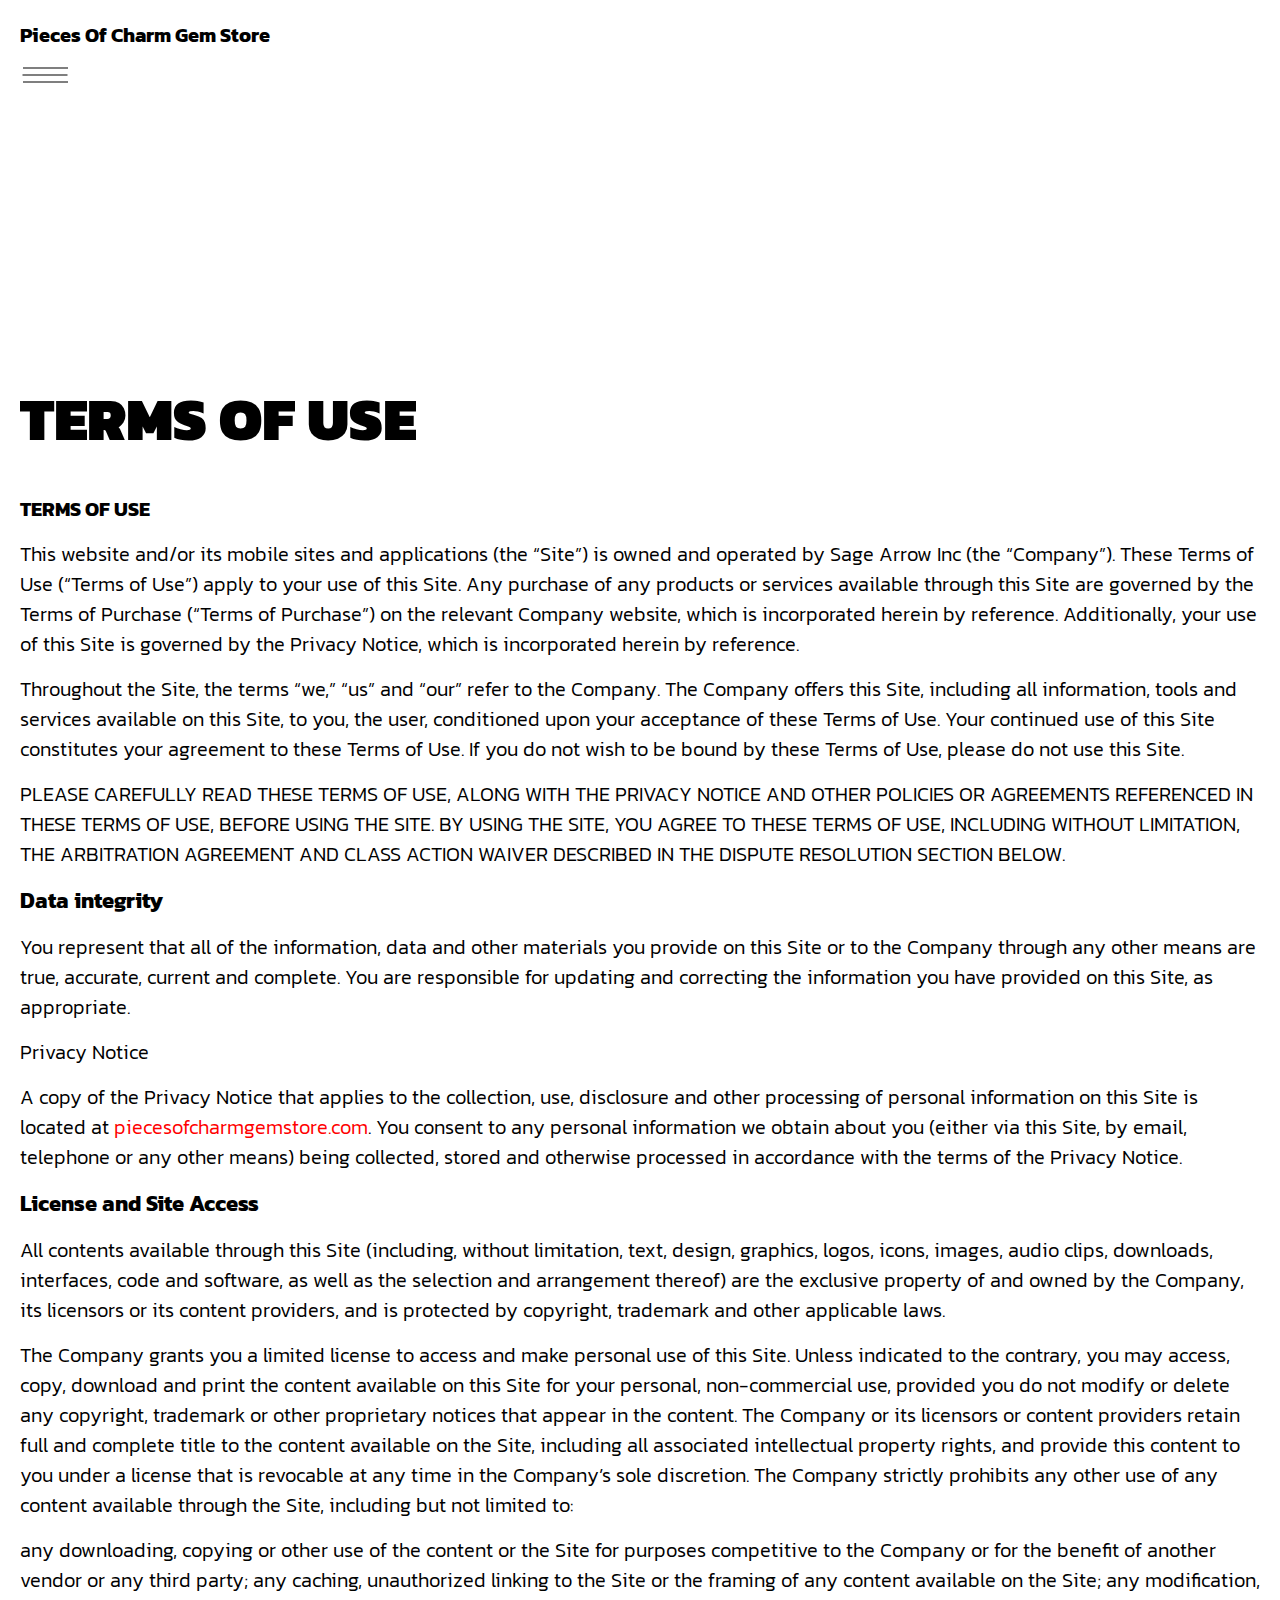
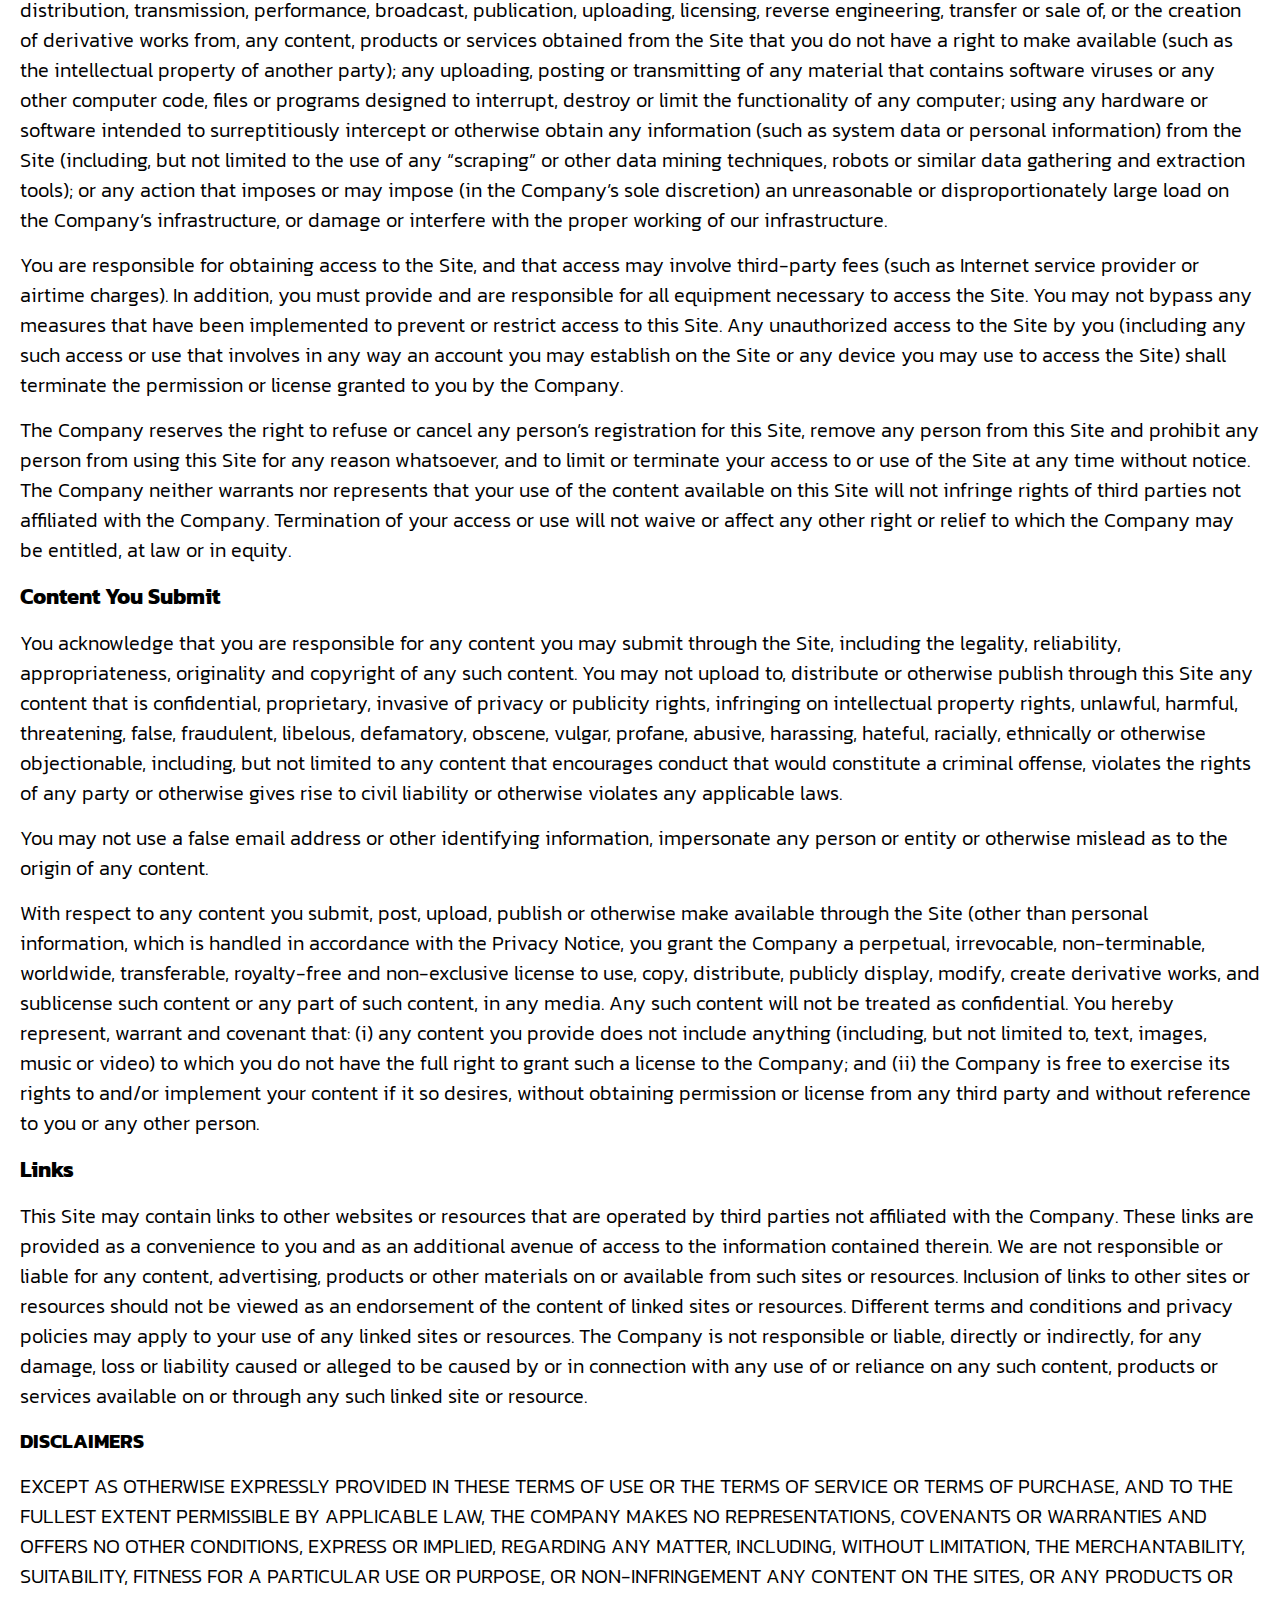
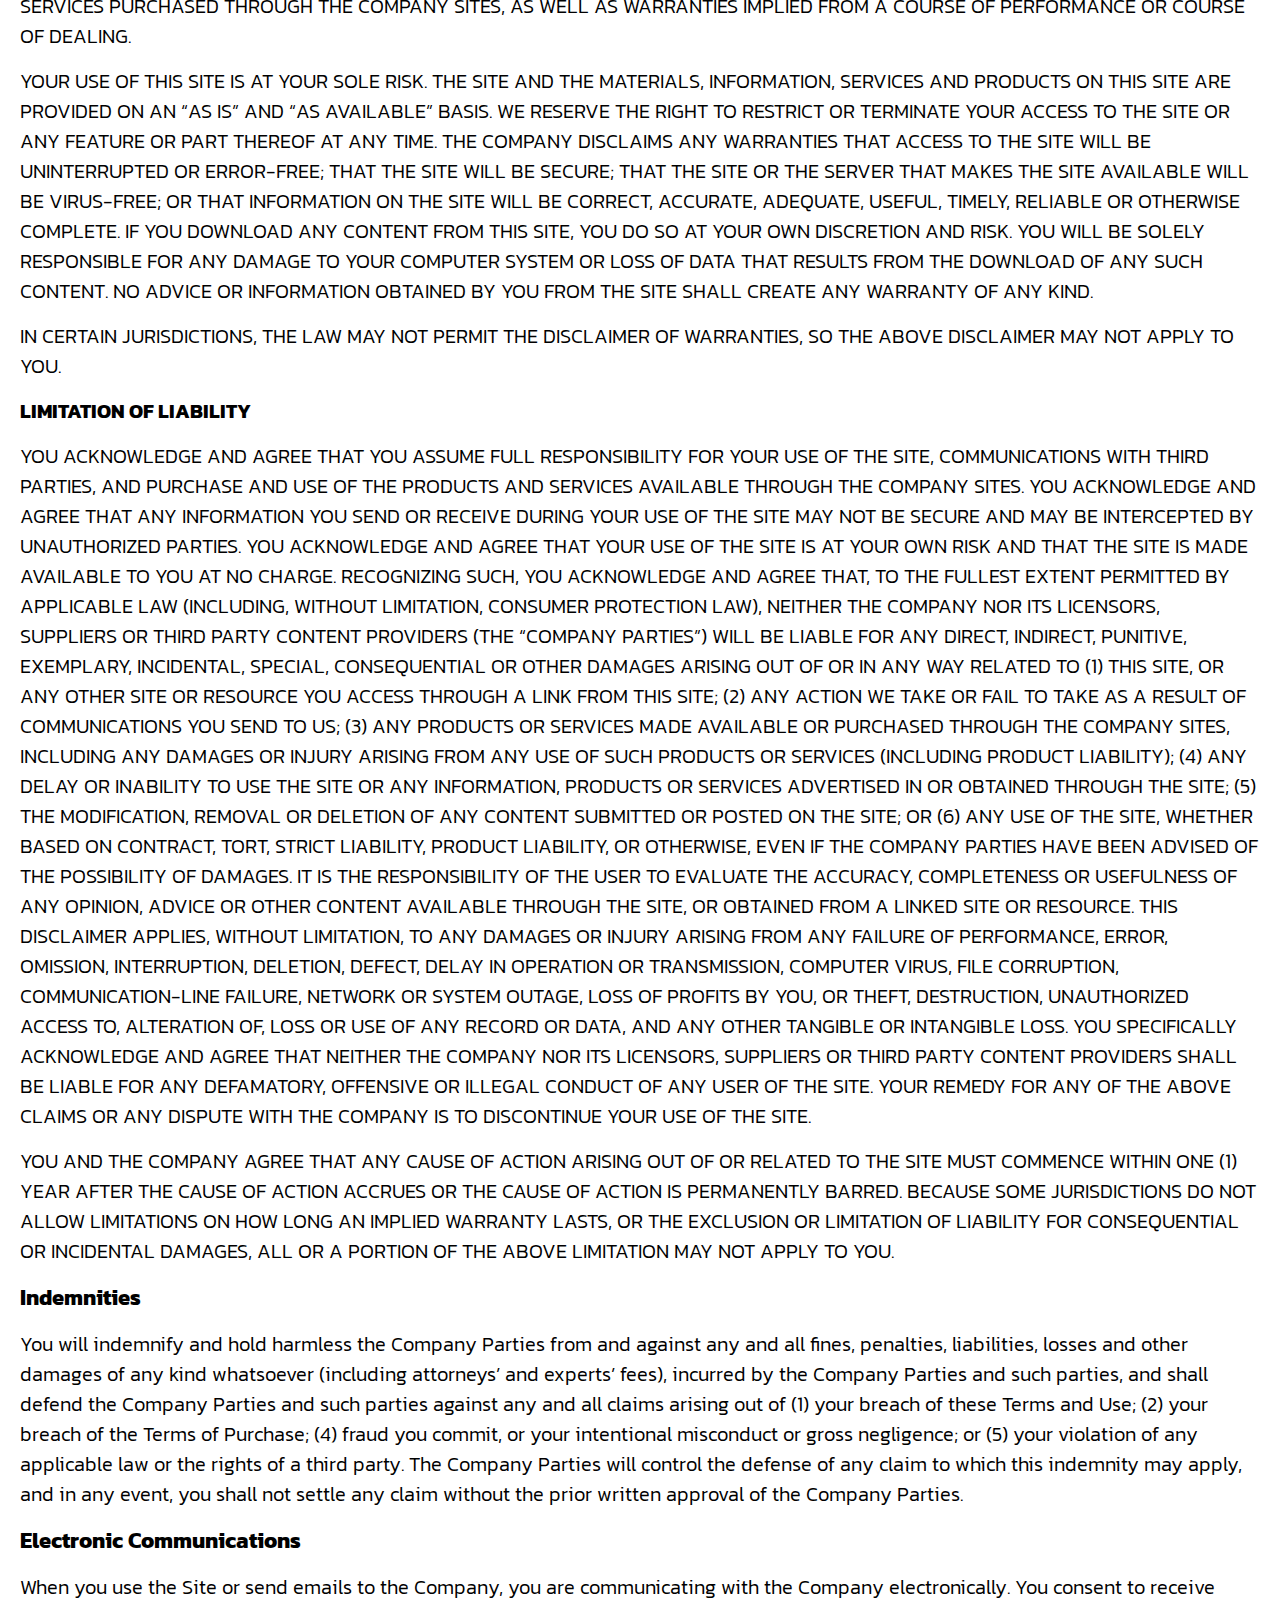
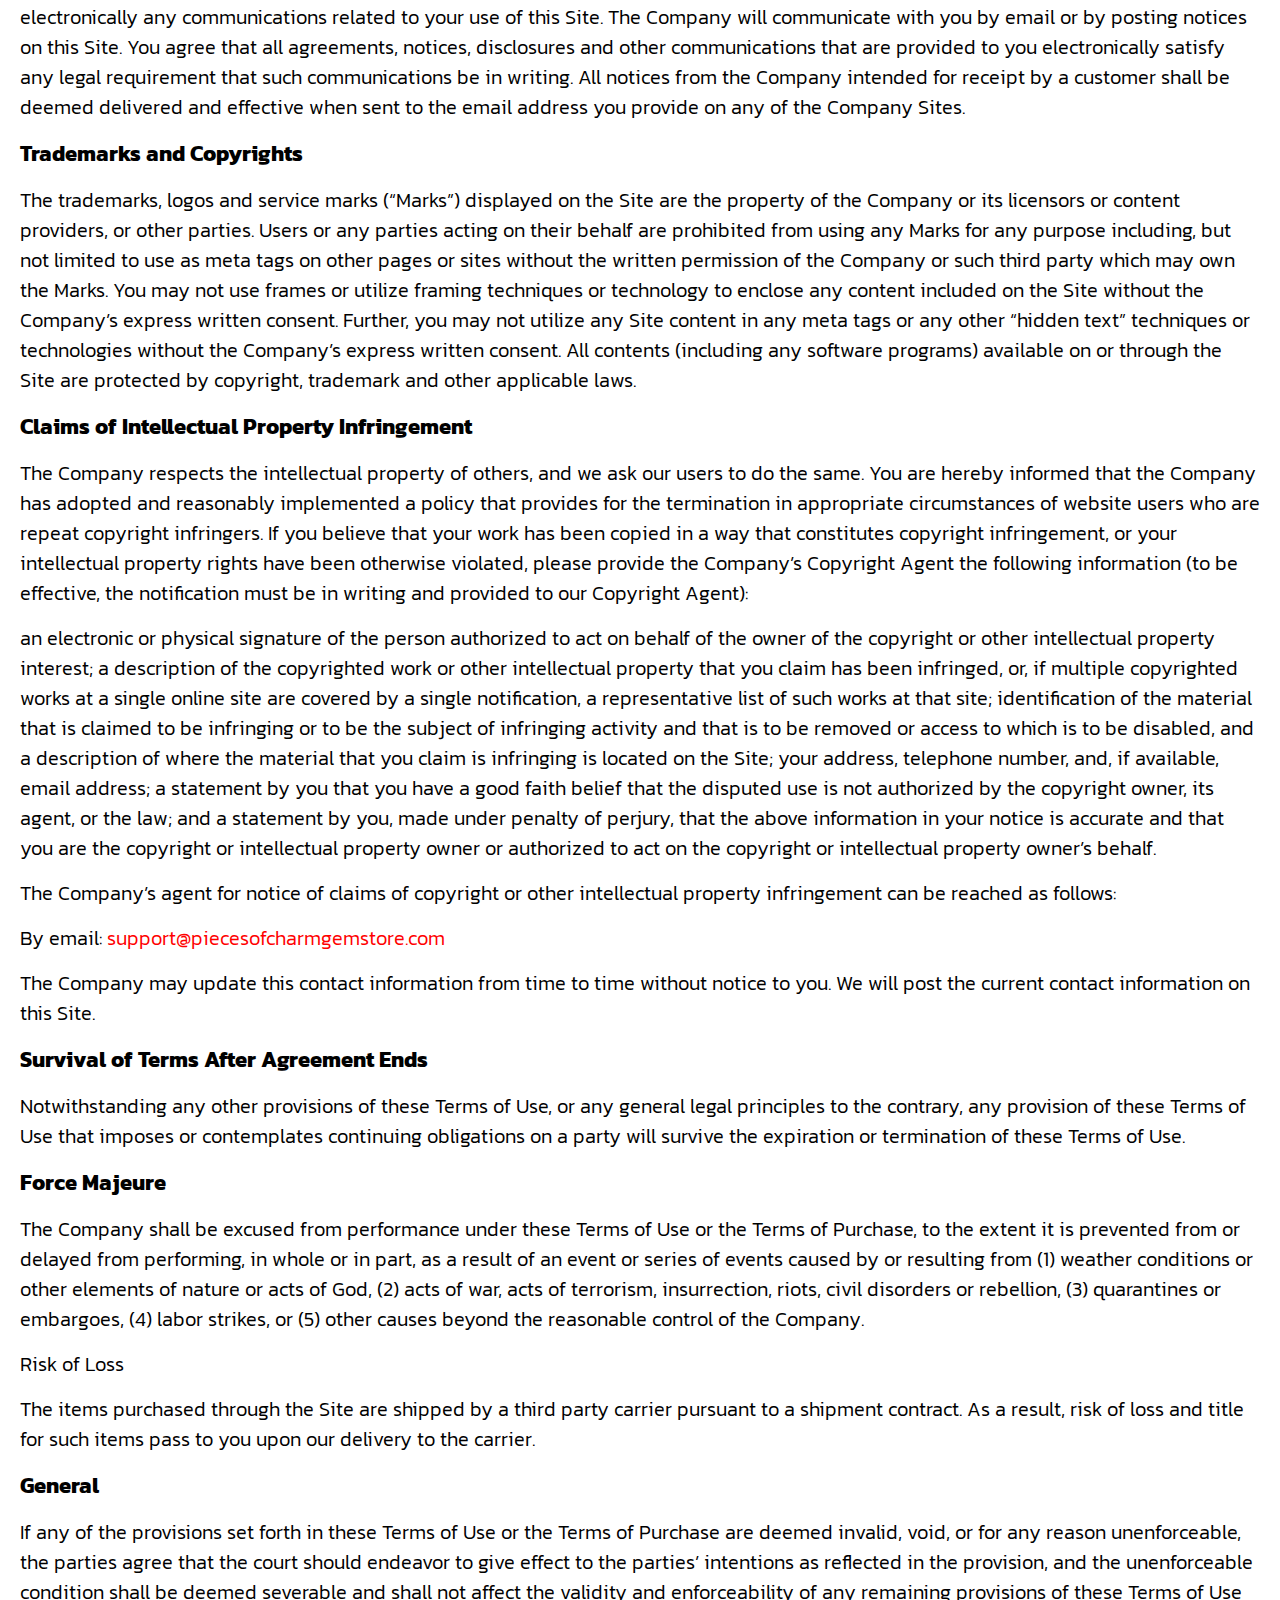
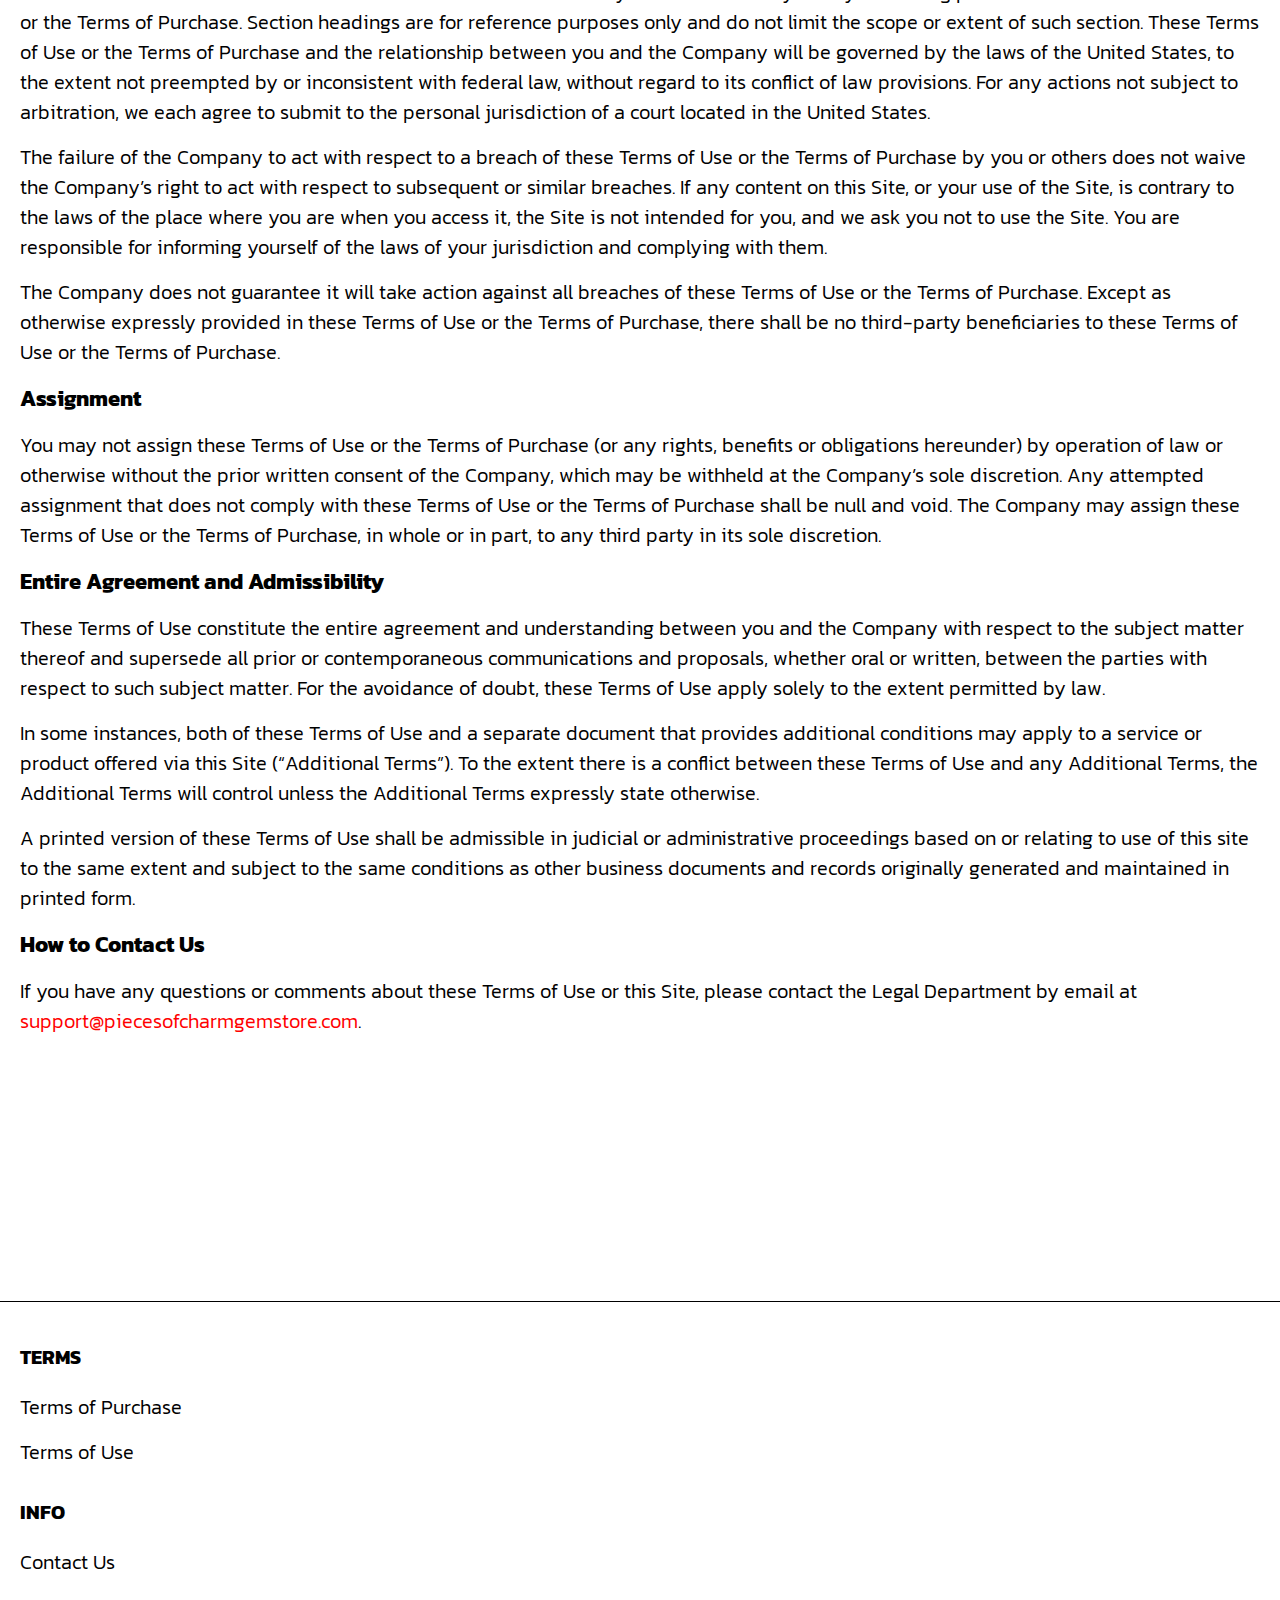
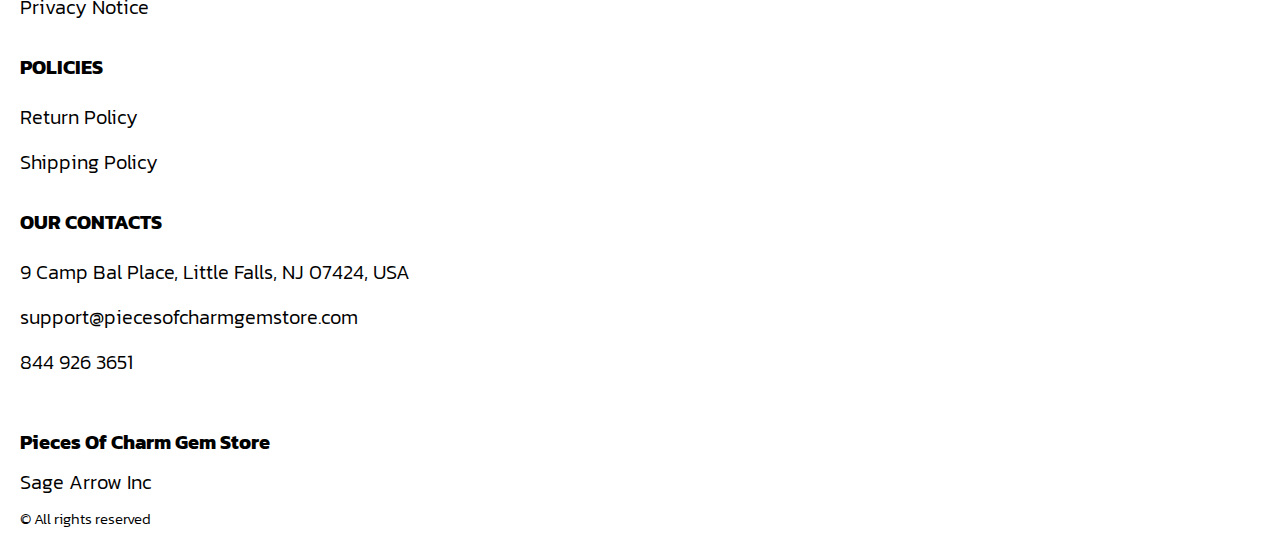
<file: use.html>
<!DOCTYPE html>
<html lang="en">

<head>
  <meta charset="UTF-8" />
  <meta http-equiv="X-UA-Compatible" content="IE=edge" />
  <meta name="viewport" content="width=device-width, initial-scale=1.0" />
  <link rel="stylesheet" href="./css/style.css" />
  <title>Shop</title>
</head>

<body>



  <div class="wrapper">
    <nav class="nav js_menu">
              
              
      <ul class="nav__list">
        <li class="nav__item">
          <a href="./index.html" class="header__logo logo js_website-name"></a>
        </li>
        <li class="nav__item">
          <a href="./purchase.html" class="nav__link">Terms of Purchase</a>
          </li>
          <li class="nav__item">
            <a href="./use.html" class="nav__link">Terms of Use</a>
            </li>
        <li class="nav__item">
          <a href="./contacts.html" class="nav__link">Contact Us</a>
        </li>
          <li class="nav__item">
            <a href="./privacy.html" class="nav__link">Privacy Notice</a>
            </li>
        <li class="nav__item">
          <a href="./return.html" class="nav__link">Return Policy</a>
          </li>
          <li class="nav__item">
            <a href="./shipping.html" class="nav__link">Shipping Policy</a>
          </li>
          <li class="nav__item">
            <a href="./shop.html" class="cart__span-box">
                   
              <svg version="1.0" xmlns="http://www.w3.org/2000/svg"
              width="884.000000pt" height="980.000000pt" viewBox="0 0 884.000000 980.000000"
              preserveAspectRatio="xMidYMid meet">
             
             <g transform="translate(0.000000,980.000000) scale(0.100000,-0.100000)"
              stroke="none">
             <path d="M4190 9785 c-397 -49 -766 -214 -1078 -479 -198 -169 -378 -403 -492
             -640 -142 -295 -175 -460 -186 -931 -2 -126 -7 -254 -10 -282 l-5 -53 -784 0
             c-431 0 -786 -4 -789 -8 -7 -11 -57 -438 -256 -2182 -403 -3524 -580 -5101
             -580 -5162 l0 -48 4410 0 4410 0 0 46 c0 53 -25 278 -250 2264 -404 3559 -578
             5068 -586 5082 -3 4 -358 8 -789 8 l-784 0 -5 53 c-3 28 -8 164 -11 301 -8
             366 -25 491 -96 700 -298 870 -1211 1443 -2119 1331z m555 -419 c203 -46 435
             -147 597 -262 109 -78 297 -267 375 -377 70 -100 168 -287 207 -395 71 -198
             96 -386 96 -709 l0 -223 -1600 0 -1600 0 0 219 c0 228 11 374 36 501 39 191
             146 435 267 607 77 109 266 299 372 375 197 139 461 247 680 278 97 14 489 4
             570 -14z m-2315 -2595 l0 -219 -54 -40 c-105 -80 -151 -185 -144 -331 6 -113
             44 -197 122 -269 90 -81 132 -97 261 -97 98 0 116 3 167 27 76 35 153 109 192
             183 30 57 31 65 31 175 0 106 -2 119 -28 170 -16 30 -57 84 -93 120 l-64 66 0
             217 0 217 1600 0 1600 0 0 -217 0 -217 -64 -66 c-36 -36 -77 -90 -93 -120 -26
             -51 -28 -64 -28 -170 0 -110 1 -118 31 -175 39 -74 116 -148 192 -183 51 -24
             69 -27 167 -27 129 0 171 16 261 97 78 72 116 156 122 269 7 145 -38 248 -144
             332 l-54 42 0 217 0 218 615 0 c338 0 615 -3 615 -7 0 -5 5 -37 10 -73 18
             -125 261 -2247 520 -4540 197 -1744 221 -1961 215 -1971 -8 -12 -7922 -12
             -7929 0 -7 10 30 344 224 2061 291 2568 505 4432 516 4498 l6 32 614 0 614 0
             0 -219z"/>
             </g>
             </svg>
                <span class="cart__span js_cart__span"></span>
            </a>
          </li>
      </ul>
    </nav>
    <div class="header__wrapper">
      <div class="container">
     
     
        <header class="header">
         
           
            <div class="header__top">
              <a href="./index.html" class="header__logo logo js_website-name"></a>
            
             
          </div>
          <button class="header__btn js_menu-btn">
            <span></span>
          </button>
       
        </header>
     
      </div>
    </div>
    <main class="main bg-main">
      <div class="text-section__wrapper white__wrapper">
        <section class="text-section">
          <div class="container">
            <h1 class="title">TERMS OF USE</h1>
            <p class="text"><span class="bold up">TERMS OF USE </span></p>
            <p class="text">This website and/or its mobile sites and applications (the “Site”) is owned and operated by <span class="js_website-corp"></span> (the “Company”). These Terms of Use (“Terms of Use”) apply to your use of this Site. Any purchase of any products or services available through this Site are governed by the Terms of Purchase (“Terms of Purchase”) on the relevant Company website, which is incorporated herein by reference. Additionally, your use of this Site is governed by the Privacy Notice, which is incorporated herein by reference.</p>
            <p class="text">Throughout the Site, the terms “we,” “us” and “our” refer to the Company. The Company offers this Site, including all information, tools and services available on this Site, to you, the user, conditioned upon your acceptance of these Terms of Use. Your continued use of this Site constitutes your agreement to these Terms of Use. If you do not wish to be bound by these Terms of Use, please do not use this Site.</p>
            <p class="text up">PLEASE CAREFULLY READ THESE TERMS OF USE, ALONG WITH THE PRIVACY NOTICE AND OTHER POLICIES OR AGREEMENTS REFERENCED IN THESE TERMS OF USE, BEFORE USING THE SITE. BY USING THE SITE, YOU AGREE TO THESE TERMS OF USE, INCLUDING WITHOUT LIMITATION, THE ARBITRATION AGREEMENT AND CLASS ACTION WAIVER DESCRIBED IN THE DISPUTE RESOLUTION SECTION BELOW.</p>
            <p class="text bold">Data integrity</p>
            <p class="text">You represent that all of the information, data and other materials you provide on this Site or to the Company through any other means are true, accurate, current and complete. You are responsible for updating and correcting the information you have provided on this Site, as appropriate.</p>
            <p class="text">Privacy Notice</p>
            <p class="text">A copy of the Privacy Notice that applies to the collection, use, disclosure and other processing of personal information on this Site is located at <a href="" class="link js_website-url"></a>. You consent to any personal information we obtain about you (either via this Site, by email, telephone or any other means) being collected, stored and otherwise processed in accordance with the terms of the Privacy Notice.</p>
            <p class="text bold">License and Site Access</p>
            <p class="text">All contents available through this Site (including, without limitation, text, design, graphics, logos, icons, images, audio clips, downloads, interfaces, code and software, as well as the selection and arrangement thereof) are the exclusive property of and owned by the Company, its licensors or its content providers, and is protected by copyright, trademark and other applicable laws.</p>
            <p class="text">The Company grants you a limited license to access and make personal use of this Site. Unless indicated to the contrary, you may access, copy, download and print the content available on this Site for your personal, non-commercial use, provided you do not modify or delete any copyright, trademark or other proprietary notices that appear in the content. The Company or its licensors or content providers retain full and complete title to the content available on the Site, including all associated intellectual property rights, and provide this content to you under a license that is revocable at any time in the Company’s sole discretion. The Company strictly prohibits any other use of any content available through the Site, including but not limited to:</p>
            <p class="text">any downloading, copying or other use of the content or the Site for purposes competitive to the Company or for the benefit of another vendor or any third party;
               any caching, unauthorized linking to the Site or the framing of any content available on the Site;
               any modification, distribution, transmission, performance, broadcast, publication, uploading, licensing, reverse engineering, transfer or sale of, or the creation of derivative works from, any content, products or services obtained from the Site that you do not have a right to make available (such as the intellectual property of another party);
               any uploading, posting or transmitting of any material that contains software viruses or any other computer code, files or programs designed to interrupt, destroy or limit the functionality of any computer;
               using any hardware or software intended to surreptitiously intercept or otherwise obtain any information (such as system data or personal information) from the Site (including, but not limited to the use of any “scraping” or other data mining techniques, robots or similar data gathering and extraction tools); or
               any action that imposes or may impose (in the Company’s sole discretion) an unreasonable or disproportionately large load on the Company’s infrastructure, or damage or interfere with the proper working of our infrastructure.</p>
            <p class="text">You are responsible for obtaining access to the Site, and that access may involve third-party fees (such as Internet service provider or airtime charges). In addition, you must provide and are responsible for all equipment necessary to access the Site. You may not bypass any measures that have been implemented to prevent or restrict access to this Site. Any unauthorized access to the Site by you (including any such access or use that involves in any way an account you may establish on the Site or any device you may use to access the Site) shall terminate the permission or license granted to you by the Company.</p>
            <p class="text">The Company reserves the right to refuse or cancel any person’s registration for this Site, remove any person from this Site and prohibit any person from using this Site for any reason whatsoever, and to limit or terminate your access to or use of the Site at any time without notice. The Company neither warrants nor represents that your use of the content available on this Site will not infringe rights of third parties not affiliated with the Company. Termination of your access or use will not waive or affect any other right or relief to which the Company may be entitled, at law or in equity.</p>
            <p class="text bold">Content You Submit</p>
            <p class="text">You acknowledge that you are responsible for any content you may submit through the Site, including the legality, reliability, appropriateness, originality and copyright of any such content. You may not upload to, distribute or otherwise publish through this Site any content that is confidential, proprietary, invasive of privacy or publicity rights, infringing on intellectual property rights, unlawful, harmful, threatening, false, fraudulent, libelous, defamatory, obscene, vulgar, profane, abusive, harassing, hateful, racially, ethnically or otherwise objectionable, including, but not limited to any content that encourages conduct that would constitute a criminal offense, violates the rights of any party or otherwise gives rise to civil liability or otherwise violates any applicable laws.</p>
            <p class="text">You may not use a false email address or other identifying information, impersonate any person or entity or otherwise mislead as to the origin of any content.</p>
            <p class="text">With respect to any content you submit, post, upload, publish or otherwise make available through the Site (other than personal information, which is handled in accordance with the Privacy Notice, you grant the Company a perpetual, irrevocable, non-terminable, worldwide, transferable, royalty-free and non-exclusive license to use, copy, distribute, publicly display, modify, create derivative works, and sublicense such content or any part of such content, in any media. Any such content will not be treated as confidential. You hereby represent, warrant and covenant that: (i) any content you provide does not include anything (including, but not limited to, text, images, music or video) to which you do not have the full right to grant such a license to the Company; and (ii) the Company is free to exercise its rights to and/or implement your content if it so desires, without obtaining permission or license from any third party and without reference to you or any other person.</p>
            <p class="text bold">Links</p>
            <p class="text">This Site may contain links to other websites or resources that are operated by third parties not affiliated with the Company. These links are provided as a convenience to you and as an additional avenue of access to the information contained therein. We are not responsible or liable for any content, advertising, products or other materials on or available from such sites or resources. Inclusion of links to other sites or resources should not be viewed as an endorsement of the content of linked sites or resources. Different terms and conditions and privacy policies may apply to your use of any linked sites or resources. The Company is not responsible or liable, directly or indirectly, for any damage, loss or liability caused or alleged to be caused by or in connection with any use of or reliance on any such content, products or services available on or through any such linked site or resource.</p>
            <p class="text bold up">DISCLAIMERS</p>
            <p class="text up">EXCEPT AS OTHERWISE EXPRESSLY PROVIDED IN THESE TERMS OF USE OR THE TERMS OF SERVICE OR TERMS OF PURCHASE, AND TO THE FULLEST EXTENT PERMISSIBLE BY APPLICABLE LAW, THE COMPANY MAKES NO REPRESENTATIONS, COVENANTS OR WARRANTIES AND OFFERS NO OTHER CONDITIONS, EXPRESS OR IMPLIED, REGARDING ANY MATTER, INCLUDING, WITHOUT LIMITATION, THE MERCHANTABILITY, SUITABILITY, FITNESS FOR A PARTICULAR USE OR PURPOSE, OR NON-INFRINGEMENT ANY CONTENT ON THE SITES, OR ANY PRODUCTS OR SERVICES PURCHASED THROUGH THE COMPANY SITES, AS WELL AS WARRANTIES IMPLIED FROM A COURSE OF PERFORMANCE OR COURSE OF DEALING.</p>
            <p class="text up">YOUR USE OF THIS SITE IS AT YOUR SOLE RISK. THE SITE AND THE MATERIALS, INFORMATION, SERVICES AND PRODUCTS ON THIS SITE ARE PROVIDED ON AN “AS IS” AND “AS AVAILABLE” BASIS. WE RESERVE THE RIGHT TO RESTRICT OR TERMINATE YOUR ACCESS TO THE SITE OR ANY FEATURE OR PART THEREOF AT ANY TIME. THE COMPANY DISCLAIMS ANY WARRANTIES THAT ACCESS TO THE SITE WILL BE UNINTERRUPTED OR ERROR-FREE; THAT THE SITE WILL BE SECURE; THAT THE SITE OR THE SERVER THAT MAKES THE SITE AVAILABLE WILL BE VIRUS-FREE; OR THAT INFORMATION ON THE SITE WILL BE CORRECT, ACCURATE, ADEQUATE, USEFUL, TIMELY, RELIABLE OR OTHERWISE COMPLETE. IF YOU DOWNLOAD ANY CONTENT FROM THIS SITE, YOU DO SO AT YOUR OWN DISCRETION AND RISK. YOU WILL BE SOLELY RESPONSIBLE FOR ANY DAMAGE TO YOUR COMPUTER SYSTEM OR LOSS OF DATA THAT RESULTS FROM THE DOWNLOAD OF ANY SUCH CONTENT. NO ADVICE OR INFORMATION OBTAINED BY YOU FROM THE SITE SHALL CREATE ANY WARRANTY OF ANY KIND.</p>
            <p class="text up">IN CERTAIN JURISDICTIONS, THE LAW MAY NOT PERMIT THE DISCLAIMER OF WARRANTIES, SO THE ABOVE DISCLAIMER MAY NOT APPLY TO YOU.</p>
            <p class="text up bold">LIMITATION OF LIABILITY</p>
            <p class="text up">YOU ACKNOWLEDGE AND AGREE THAT YOU ASSUME FULL RESPONSIBILITY FOR YOUR USE OF THE SITE, COMMUNICATIONS WITH THIRD PARTIES, AND PURCHASE AND USE OF THE PRODUCTS AND SERVICES AVAILABLE THROUGH THE COMPANY SITES. YOU ACKNOWLEDGE AND AGREE THAT ANY INFORMATION YOU SEND OR RECEIVE DURING YOUR USE OF THE SITE MAY NOT BE SECURE AND MAY BE INTERCEPTED BY UNAUTHORIZED PARTIES. YOU ACKNOWLEDGE AND AGREE THAT YOUR USE OF THE SITE IS AT YOUR OWN RISK AND THAT THE SITE IS MADE AVAILABLE TO YOU AT NO CHARGE. RECOGNIZING SUCH, YOU ACKNOWLEDGE AND AGREE THAT, TO THE FULLEST EXTENT PERMITTED BY APPLICABLE LAW (INCLUDING, WITHOUT LIMITATION, CONSUMER PROTECTION LAW), NEITHER THE COMPANY NOR ITS LICENSORS, SUPPLIERS OR THIRD PARTY CONTENT PROVIDERS (THE “COMPANY PARTIES”) WILL BE LIABLE FOR ANY DIRECT, INDIRECT, PUNITIVE, EXEMPLARY, INCIDENTAL, SPECIAL, CONSEQUENTIAL OR OTHER DAMAGES ARISING OUT OF OR IN ANY WAY RELATED TO (1) THIS SITE, OR ANY OTHER SITE OR RESOURCE YOU ACCESS THROUGH A LINK FROM THIS SITE; (2) ANY ACTION WE TAKE OR FAIL TO TAKE AS A RESULT OF COMMUNICATIONS YOU SEND TO US; (3) ANY PRODUCTS OR SERVICES MADE AVAILABLE OR PURCHASED THROUGH THE COMPANY SITES, INCLUDING ANY DAMAGES OR INJURY ARISING FROM ANY USE OF SUCH PRODUCTS OR SERVICES (INCLUDING PRODUCT LIABILITY); (4) ANY DELAY OR INABILITY TO USE THE SITE OR ANY INFORMATION, PRODUCTS OR SERVICES ADVERTISED IN OR OBTAINED THROUGH THE SITE; (5) THE MODIFICATION, REMOVAL OR DELETION OF ANY CONTENT SUBMITTED OR POSTED ON THE SITE; OR (6) ANY USE OF THE SITE, WHETHER BASED ON CONTRACT, TORT, STRICT LIABILITY, PRODUCT LIABILITY, OR OTHERWISE, EVEN IF THE COMPANY PARTIES HAVE BEEN ADVISED OF THE POSSIBILITY OF DAMAGES. IT IS THE RESPONSIBILITY OF THE USER TO EVALUATE THE ACCURACY, COMPLETENESS OR USEFULNESS OF ANY OPINION, ADVICE OR OTHER CONTENT AVAILABLE THROUGH THE SITE, OR OBTAINED FROM A LINKED SITE OR RESOURCE. THIS DISCLAIMER APPLIES, WITHOUT LIMITATION, TO ANY DAMAGES OR INJURY ARISING FROM ANY FAILURE OF PERFORMANCE, ERROR, OMISSION, INTERRUPTION, DELETION, DEFECT, DELAY IN OPERATION OR TRANSMISSION, COMPUTER VIRUS, FILE CORRUPTION, COMMUNICATION-LINE FAILURE, NETWORK OR SYSTEM OUTAGE, LOSS OF PROFITS BY YOU, OR THEFT, DESTRUCTION, UNAUTHORIZED ACCESS TO, ALTERATION OF, LOSS OR USE OF ANY RECORD OR DATA, AND ANY OTHER TANGIBLE OR INTANGIBLE LOSS. YOU SPECIFICALLY ACKNOWLEDGE AND AGREE THAT NEITHER THE COMPANY NOR ITS LICENSORS, SUPPLIERS OR THIRD PARTY CONTENT PROVIDERS SHALL BE LIABLE FOR ANY DEFAMATORY, OFFENSIVE OR ILLEGAL CONDUCT OF ANY USER OF THE SITE. YOUR REMEDY FOR ANY OF THE ABOVE CLAIMS OR ANY DISPUTE WITH THE COMPANY IS TO DISCONTINUE YOUR USE OF THE SITE.</p>
            <p class="text up">YOU AND THE COMPANY AGREE THAT ANY CAUSE OF ACTION ARISING OUT OF OR RELATED TO THE SITE MUST COMMENCE WITHIN ONE (1) YEAR AFTER THE CAUSE OF ACTION ACCRUES OR THE CAUSE OF ACTION IS PERMANENTLY BARRED. BECAUSE SOME JURISDICTIONS DO NOT ALLOW LIMITATIONS ON HOW LONG AN IMPLIED WARRANTY LASTS, OR THE EXCLUSION OR LIMITATION OF LIABILITY FOR CONSEQUENTIAL OR INCIDENTAL DAMAGES, ALL OR A PORTION OF THE ABOVE LIMITATION MAY NOT APPLY TO YOU.</p>
            <p class="text bold">Indemnities</p>
            <p class="text">You will indemnify and hold harmless the Company Parties from and against any and all fines, penalties, liabilities, losses and other damages of any kind whatsoever (including attorneys’ and experts’ fees), incurred by the Company Parties and such parties, and shall defend the Company Parties and such parties against any and all claims arising out of (1) your breach of these Terms and Use; (2) your breach of the Terms of Purchase; (4) fraud you commit, or your intentional misconduct or gross negligence; or (5) your violation of any applicable law or the rights of a third party. The Company Parties will control the defense of any claim to which this indemnity may apply, and in any event, you shall not settle any claim without the prior written approval of the Company Parties.</p>
            <p class="text bold">Electronic Communications</p>
            <p class="text">When you use the Site or send emails to the Company, you are communicating with the Company electronically. You consent to receive electronically any communications related to your use of this Site. The Company will communicate with you by email or by posting notices on this Site. You agree that all agreements, notices, disclosures and other communications that are provided to you electronically satisfy any legal requirement that such communications be in writing. All notices from the Company intended for receipt by a customer shall be deemed delivered and effective when sent to the email address you provide on any of the Company Sites.</p>
          <p class="text bold">Trademarks and Copyrights</p>
            <p class="text">The trademarks, logos and service marks (“Marks”) displayed on the Site are the property of the Company or its licensors or content providers, or other parties. Users or any parties acting on their behalf are prohibited from using any Marks for any purpose including, but not limited to use as meta tags on other pages or sites without the written permission of the Company or such third party which may own the Marks. You may not use frames or utilize framing techniques or technology to enclose any content included on the Site without the Company’s express written consent. Further, you may not utilize any Site content in any meta tags or any other “hidden text” techniques or technologies without the Company’s express written consent. All contents (including any software programs) available on or through the Site are protected by copyright, trademark and other applicable laws.</p>
            <p class="text bold">Claims of Intellectual Property Infringement</p>
            <p class="text">The Company respects the intellectual property of others, and we ask our users to do the same. You are hereby informed that the Company has adopted and reasonably implemented a policy that provides for the termination in appropriate circumstances of website users who are repeat copyright infringers. If you believe that your work has been copied in a way that constitutes copyright infringement, or your intellectual property rights have been otherwise violated, please provide the Company’s Copyright Agent the following information (to be effective, the notification must be in writing and provided to our Copyright Agent):</p>
            <p class="text">an electronic or physical signature of the person authorized to act on behalf of the owner of the copyright or other intellectual property interest;
               a description of the copyrighted work or other intellectual property that you claim has been infringed, or, if multiple copyrighted works at a single online site are covered by a single notification, a representative list of such works at that site;
               identification of the material that is claimed to be infringing or to be the subject of infringing activity and that is to be removed or access to which is to be disabled, and a description of where the material that you claim is infringing is located on the Site;
               your address, telephone number, and, if available, email address;
               a statement by you that you have a good faith belief that the disputed use is not authorized by the copyright owner, its agent, or the law; and
               a statement by you, made under penalty of perjury, that the above information in your notice is accurate and that you are the copyright or intellectual property owner or authorized to act on the copyright or intellectual property owner’s behalf.</p>
            <p class="text">The Company’s agent for notice of claims of copyright or other intellectual property infringement can be reached as follows:</p>
            <p class="text">By email: <a href="" class="link js_website-email"></a></p>
            <p class="text">The Company may update this contact information from time to time without notice to you. We will post the current contact information on this Site.</p>
            <p class="text bold">Survival of Terms After Agreement Ends</p>
            <p class="text">Notwithstanding any other provisions of these Terms of Use, or any general legal principles to the contrary, any provision of these Terms of Use that imposes or contemplates continuing obligations on a party will survive the expiration or termination of these Terms of Use.</p>
            <p class="text bold">Force Majeure</p>
            <p class="text">The Company shall be excused from performance under these Terms of Use or the Terms of Purchase, to the extent it is prevented from or delayed from performing, in whole or in part, as a result of an event or series of events caused by or resulting from (1) weather conditions or other elements of nature or acts of God, (2) acts of war, acts of terrorism, insurrection, riots, civil disorders or rebellion, (3) quarantines or embargoes, (4) labor strikes, or (5) other causes beyond the reasonable control of the Company.</p>
            <p class="text">Risk of Loss</p>
            <p class="text">The items purchased through the Site are shipped by a third party carrier pursuant to a shipment contract. As a result, risk of loss and title for such items pass to you upon our delivery to the carrier.</p>
            <p class="text bold">General</p>
            <p class="text">If any of the provisions set forth in these Terms of Use or the Terms of Purchase are deemed invalid, void, or for any reason unenforceable, the parties agree that the court should endeavor to give effect to the parties’ intentions as reflected in the provision, and the unenforceable condition shall be deemed severable and shall not affect the validity and enforceability of any remaining provisions of these Terms of Use or the Terms of Purchase. Section headings are for reference purposes only and do not limit the scope or extent of such section. These Terms of Use or the Terms of Purchase and the relationship between you and the Company will be governed by the laws of the United States, to the extent not preempted by or inconsistent with federal law, without regard to its conflict of law provisions. For any actions not subject to arbitration, we each agree to submit to the personal jurisdiction of a court located in the United States.</p>
            <p class="text">The failure of the Company to act with respect to a breach of these Terms of Use or the Terms of Purchase by you or others does not waive the Company’s right to act with respect to subsequent or similar breaches. If any content on this Site, or your use of the Site, is contrary to the laws of the place where you are when you access it, the Site is not intended for you, and we ask you not to use the Site. You are responsible for informing yourself of the laws of your jurisdiction and complying with them.</p>
            <p class="text">The Company does not guarantee it will take action against all breaches of these Terms of Use or the Terms of Purchase. Except as otherwise expressly provided in these Terms of Use or the Terms of Purchase, there shall be no third-party beneficiaries to these Terms of Use or the Terms of Purchase.</p>
           <p class="text bold">Assignment</p>
            <p class="text">You may not assign these Terms of Use or the Terms of Purchase (or any rights, benefits or obligations hereunder) by operation of law or otherwise without the prior written consent of the Company, which may be withheld at the Company’s sole discretion. Any attempted assignment that does not comply with these Terms of Use or the Terms of Purchase shall be null and void. The Company may assign these Terms of Use or the Terms of Purchase, in whole or in part, to any third party in its sole discretion.</p>
            <p class="text bold">Entire Agreement and Admissibility</p>
            <p class="text">These Terms of Use constitute the entire agreement and understanding between you and the Company with respect to the subject matter thereof and supersede all prior or contemporaneous communications and proposals, whether oral or written, between the parties with respect to such subject matter. For the avoidance of doubt, these Terms of Use apply solely to the extent permitted by law.</p>
            <p class="text">In some instances, both of these Terms of Use and a separate document that provides additional conditions may apply to a service or product offered via this Site (“Additional Terms”). To the extent there is a conflict between these Terms of Use and any Additional Terms, the Additional Terms will control unless the Additional Terms expressly state otherwise.</p>
            <p class="text">A printed version of these Terms of Use shall be admissible in judicial or administrative proceedings based on or relating to use of this site to the same extent and subject to the same conditions as other business documents and records originally generated and maintained in printed form.</p>
            <p class="text bold">How to Contact Us</p>
            <p class="text">If you have any questions or comments about these Terms of Use or this Site, please contact the Legal Department by email at <a href="" class="text link js_website-email"></a>.</p>
        </div>
        </section>
    </div>
    </main>

    <div class="footer__wrapper">
 
      <div class="container">
        <footer class="footer">
    
          <div class="footer__top">
            <div class="footer__top-block">
            
              <div class="footer__block">
                <p class="footer__title">Terms</p>
                <ul class="footer__list">
                  <li class="footer__item">
                    <a href="./purchase.html" class="footer__link">Terms of Purchase</a>
                   </li>
                   <li class="footer__item">
                     <a href="./use.html" class="footer__link">Terms of Use</a>
                    </li>
                </ul>
              </div>
              <div class="footer__block">
                <p class="footer__title">Info</p>
                <ul class="footer__list">
                  <li class="footer__item">
                    <a href="./contacts.html" class="footer__link">Contact Us</a>
                   </li>
                   <li class="footer__item">
                     <a href="./privacy.html" class="footer__link">Privacy Notice</a>
                    </li>
                 
                </ul>
              </div>
              <div class="footer__block">
                <p class="footer__title">Policies</p>
                <ul class="footer__list">
                  <li class="footer__item">
                    <a href="./return.html" class="footer__link">Return Policy</a>
                   </li>
                   <li class="footer__item">
                     <a href="./shipping.html" class="footer__link">Shipping Policy</a>
                    </li>
                </ul>
              </div>
              <div class="footer__block footer__block--right">
                <p class="footer__title">Our Contacts</p>
                <ul class="footer__list">
                  <li class="footer__item">
                    <span class="text text--mb js_website-address"></span>
                   </li>
                   <li class="footer__item">
                    <a href="" class="footer__link js_website-email"></a>
                    </li>
                    <li class="footer__item">
                      <a href="" class="footer__link js_website-phone"></a>
                    </li>
                </ul>
              </div>
           
            </div>
          
          </div>
    
          <div class="footer__bottom">
            <div class="footer__block--bottom">
              <div>
                <a href="./index.html" class="footer__logo logo js_website-name"></a>
              <p class="text text--mb js_website-corp"></p>
              </div>
              <span class="footer__span">© All rights reserved</span>
            </div>
          </div>
        </footer>
      </div>
    </div>
  </div>
<script src="./js/jquery-3.7.1.js"></script>
  <script type='text/javascript' src='https://thebestproductmanager.com/products/prices-nxg-object'></script>
  <script type="module" src="./js/on-load.js"></script>
  <script type="module" src="./js/website-data.js"></script> 
  <script>
    const menuBtn = document.querySelector('.js_menu-btn');
    const menu = document.querySelector('.js_menu');
    menuBtn.addEventListener('click', () => {
      menuBtn.classList.toggle('active');
      menu.classList.toggle('open-menu');
      document.body.classList.toggle('open-menu');
    })
  </script>
</body>

</html>
</file>
<file: css/style.css>
@import './fonts.css';
@import './vars.css';
@import './utils.css';
@import './header.css';
@import './footer.css';
@import './hero.css';
@import './products.css';
@import './product.css';
@import './text-section.css';
@import './order.css';
@import './thank-you.css';
</file>
